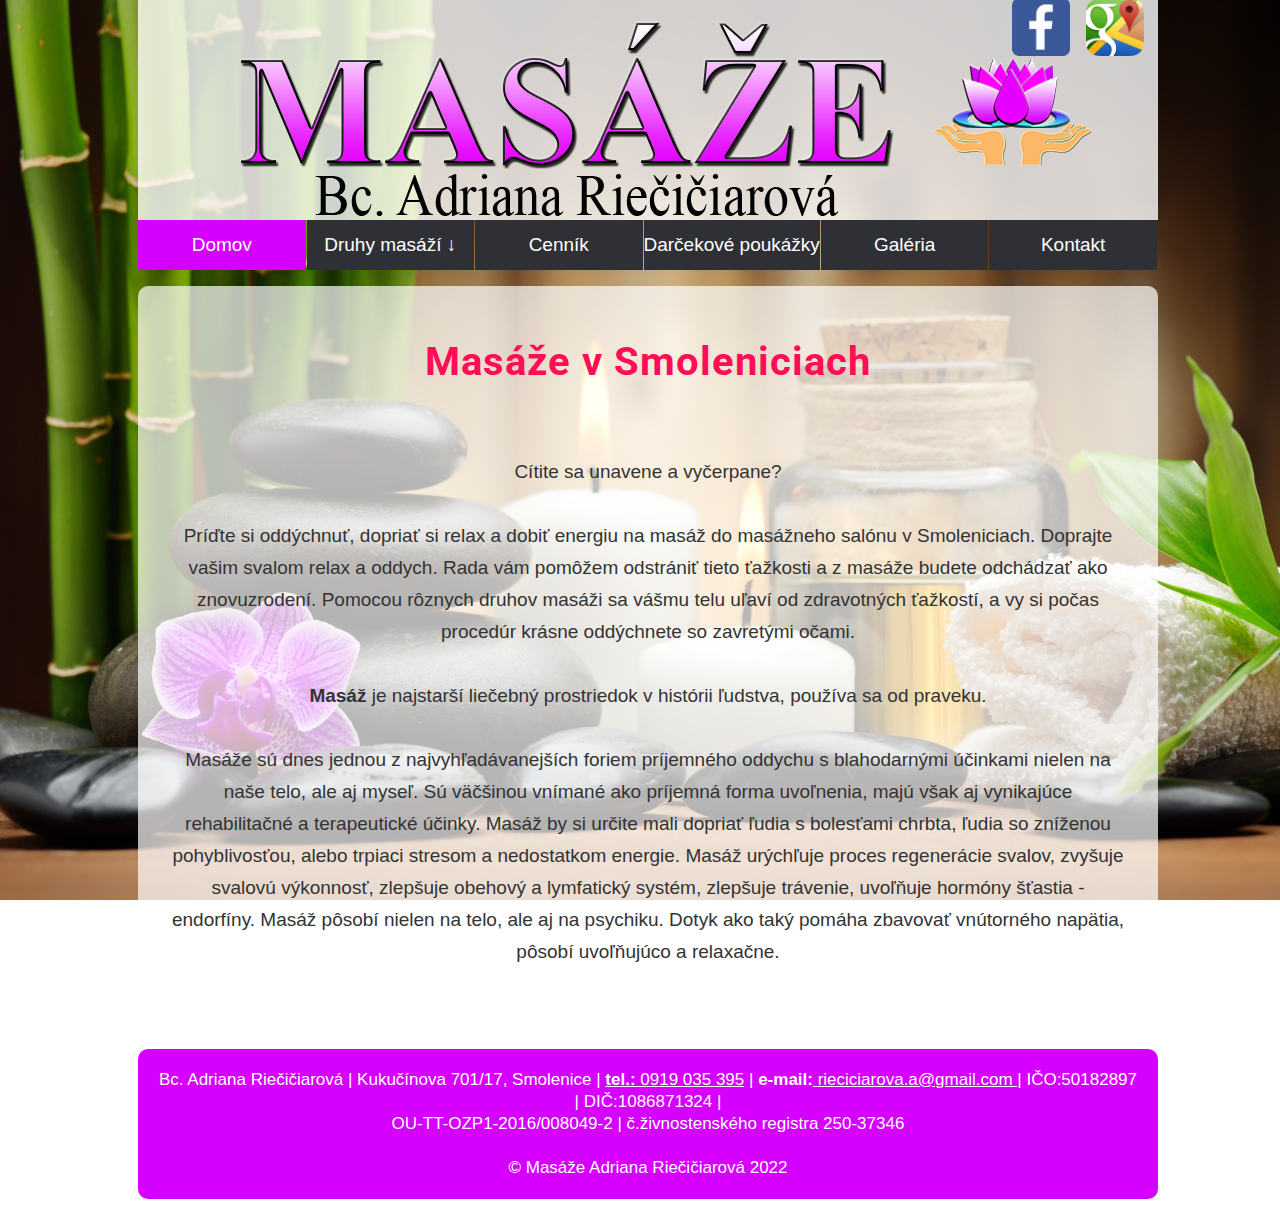
<file: index.html>
<!doctype html>
<html lang="sk">
<head>
	<meta name="viewport" content="width=device-width, initial-scale=1">
	<title>MASÁŽE Adriana</title>
	<meta charset="utf-8">
	<meta name="author" content="Adriana Riečičiarová" />
        <meta name="robots" content="all,follow" />
	<meta name="keywords" content="adriana riečičiarová, masérka, masáže, klasická masáž, klasická masáž obohatená lávovými kameňmi, športová masáž, lymfodrenáž celého tela,
         kozmetická lymfodrenáž tváre, reflexná masáž chodidla, medová detoxikačná masáž, masáž lávovými kameňmi, bankovanie, Smolenice, Trnava" />
	<meta name="description" content="Masáže Adriana. Masáže podľa vášho výberu." />
	<link href='http://fonts.googleapis.com/css?family=Roboto:400,900,100&amp;subset=latin,latin-ext' rel='stylesheet' type='text/css'>
	<link href='https://fonts.googleapis.com/css?family=Indie+Flower' rel='stylesheet' type='text/css'>
	<link href='https://fonts.googleapis.com/css?family=Architects+Daughter' rel='stylesheet' type='text/css'>
	<link href="style.css" rel="stylesheet" type="text/css">
	<link rel="icon" href="favicon.png" sizes="16x16 32x32" type="image/png">

<script type='text/javascript' src='http://code.jquery.com/jquery-1.7.1.js'></script>
<script>
/*! Main */
jQuery(document).ready(function($) {

    // Fixa navbar ao ultrapassa-lo
    var navbar = $('#menu'),
    		distance = navbar.offset().top,
        $window = $(window);

    $window.scroll(function() {
        if ($window.scrollTop() >= distance) {
            navbar.removeClass('f-nav').addClass('f-nav');
          	$("body").css("padding-top", "20px");
        } else {
            navbar.removeClass('f-nav');
            $("body").css("padding-top", "0px");
        }
    });
});
</script>
</head>

<body>

<div id="cont">
<header id="hore">
	<div id="ikonka_gm">
           <a href="https://www.google.sk/maps/place/Mas%C3%A1%C5%BEe:+Adriana+Rie%C4%8Di%C4%8Diarov%C3%A1/@48.5056113,17.4334858,17z/data=!3m1!4b1!4m5!3m4!1s0x476cbab499fd0895:0x59fc2cd4731784d7!8m2!3d48.5056113!4d17.4356745"> <img class="footer_icon" src="googlemaps.png" alt="Google Maps"> </a>
        </div>
        <div id="ikonka_fb">
           <a href="http://www.facebook.com/masazeadriana/"> <img class="footer_icon" src="facebook.png" alt="Facebook"> </a>
        </div>
	<div id="clearfix"></div>
	<img src="header4.png" alt="Masáže Bc.Adriana Riečičiarová" title="Masáže Bc.Adriana Riečičiarová">
</header>

<nav>
	<label for="show-menu" class="show-menu">Menu</label>
	<input type="checkbox" id="show-menu" role="button">
		<ul id="menu">
		<li class="menu1"><a href="index.html" class="active">Domov</a></li>
		<li class="menu1"><a href="#" class="menu1">Druhy masáží ↓</a>
			<ul class="hidden">
				<li><a href="masaze/klasicka-masaz.html">Klasická masáž</a></li>
				<li><a href="masaze/sportova-masaz.html">Športová masáž</a></li>
				<li><a href="masaze/lymfodrenaz-celeho-tela.html">Lymfodrenáž celého tela</a></li>
				<li><a href="masaze/kozmeticka-lymfodrenaz-tvare.html">Kozmetická lymfodrenáž tváre</a></li>
				<li><a href="masaze/reflexna-masaz-chodidla.html">Reflexná masáž chodidla</a></li>
				<li><a href="masaze/medova-detoxikacna-masaz.html">Medová detoxikačná masáž</a></li>
                                <li><a href="masaze/lavove-kamene.html">Masáž lávovými kameňmi</a></li>
                                <li><a href="masaze/bankovanie.html">Bankovanie</a></li>
				<li><a href="#">↑-------------------------------------↑</a>
			</ul>
		</li>
		<li class="menu1"><a href="cennik.html">Cenník</a></li>
		<li class="menu1"><a href="darcekove_poukazky.html" class="menu1">Darčekové poukážky</a></li>
		<li class="menu1"><a href="galeria.html">Galéria</a></li>
		<li class="menu1"><a href="kontakt.html" class="menu1">Kontakt</a></li>
	</ul>
</nav>
<br>
<br>
<br>

<section>
<h1>Masáže v Smoleniciach</h1>
<br>
    <p id="uvodny_text">Cítite sa unavene a vyčerpane?<br>
<br>
Príďte si oddýchnuť, dopriať si relax a dobiť energiu na masáž do masážneho salónu  v Smoleniciach. Doprajte vašim svalom relax a oddych. Rada vám pomôžem odstrániť tieto ťažkosti
a z masáže budete odchádzať ako znovuzrodení. Pomocou rôznych druhov masáži sa vášmu telu uľaví od zdravotných ťažkostí, a vy si počas procedúr krásne oddýchnete so zavretými
očami.<br>
<br>
<strong>Masáž</strong> je najstarší liečebný prostriedok v histórii ľudstva, používa sa od praveku.<br>
<br>
Masáže sú dnes jednou z najvyhľadávanejších foriem príjemného oddychu s blahodarnými účinkami nielen na naše telo, ale aj myseľ. Sú väčšinou vnímané ako príjemná forma uvoľnenia,
majú však aj vynikajúce rehabilitačné a terapeutické účinky. Masáž by si určite mali dopriať ľudia s bolesťami chrbta, ľudia so zníženou pohyblivosťou, alebo trpiaci stresom a
nedostatkom energie. Masáž urýchľuje proces regenerácie svalov, zvyšuje svalovú výkonnosť, zlepšuje obehový a lymfatický systém, zlepšuje trávenie, uvoľňuje hormóny šťastia -
endorfíny. Masáž pôsobí nielen na telo, ale aj na psychiku. Dotyk ako taký pomáha zbavovať vnútorného napätia, pôsobí uvoľňujúco a relaxačne.
     </p>

<a href="#"></a>
</section>

<footer>
          <p>Bc. Adriana Riečičiarová | Kukuč&iacute;nova 701/17, Smolenice | <a href="tel:+421 919 035 395"><strong>tel.:</strong>&nbsp;0919 035 395</a>
           | <strong>e-mail:</strong><a href="mailto:rieciciarova.a@gmail.com"> rieciciarova.a@gmail.com </a> | IČO:50182897 | DIČ:1086871324 |<br>
           OU-TT-OZP1-2016/008049-2 | č.živnostenského registra 250-37346<br>
            <br>
           &copy; Masáže Adriana Riečičiarová 2022
          </p>
</footer>

</div>
</body>
</html>
</file>
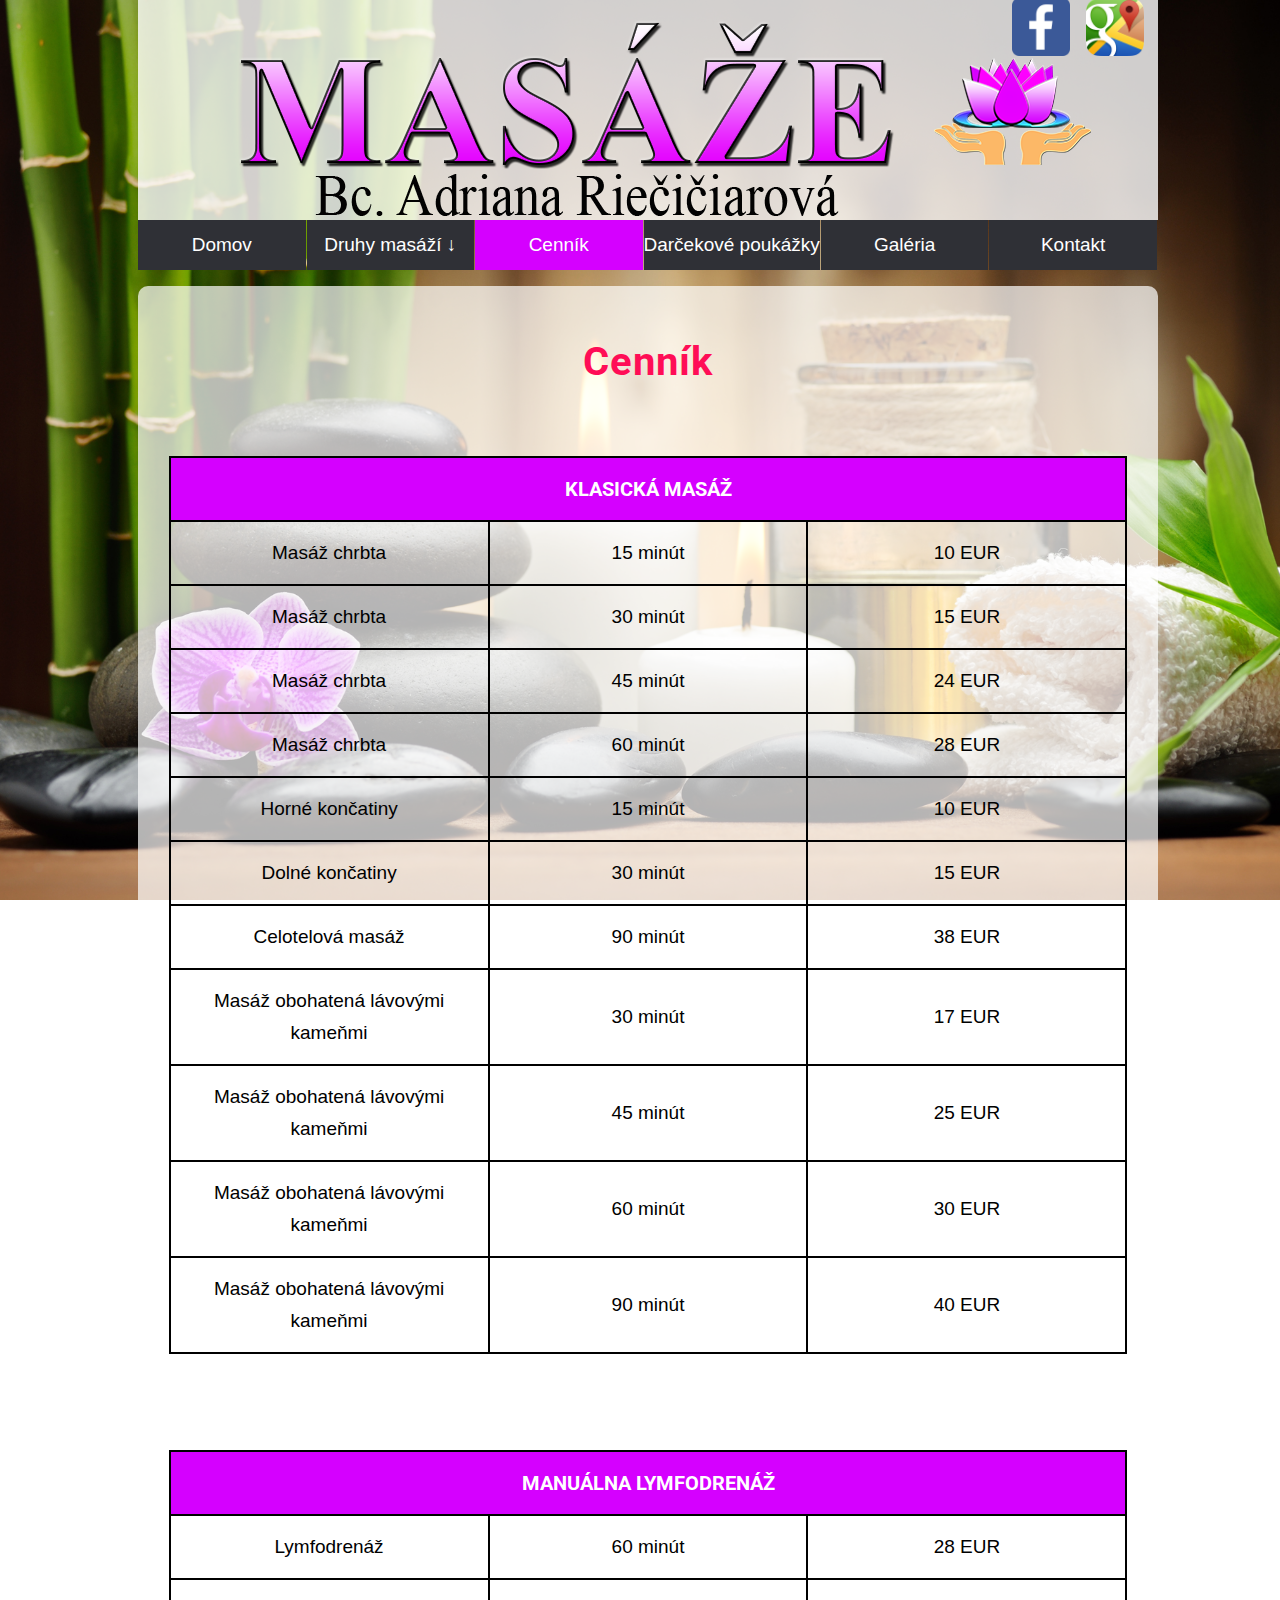
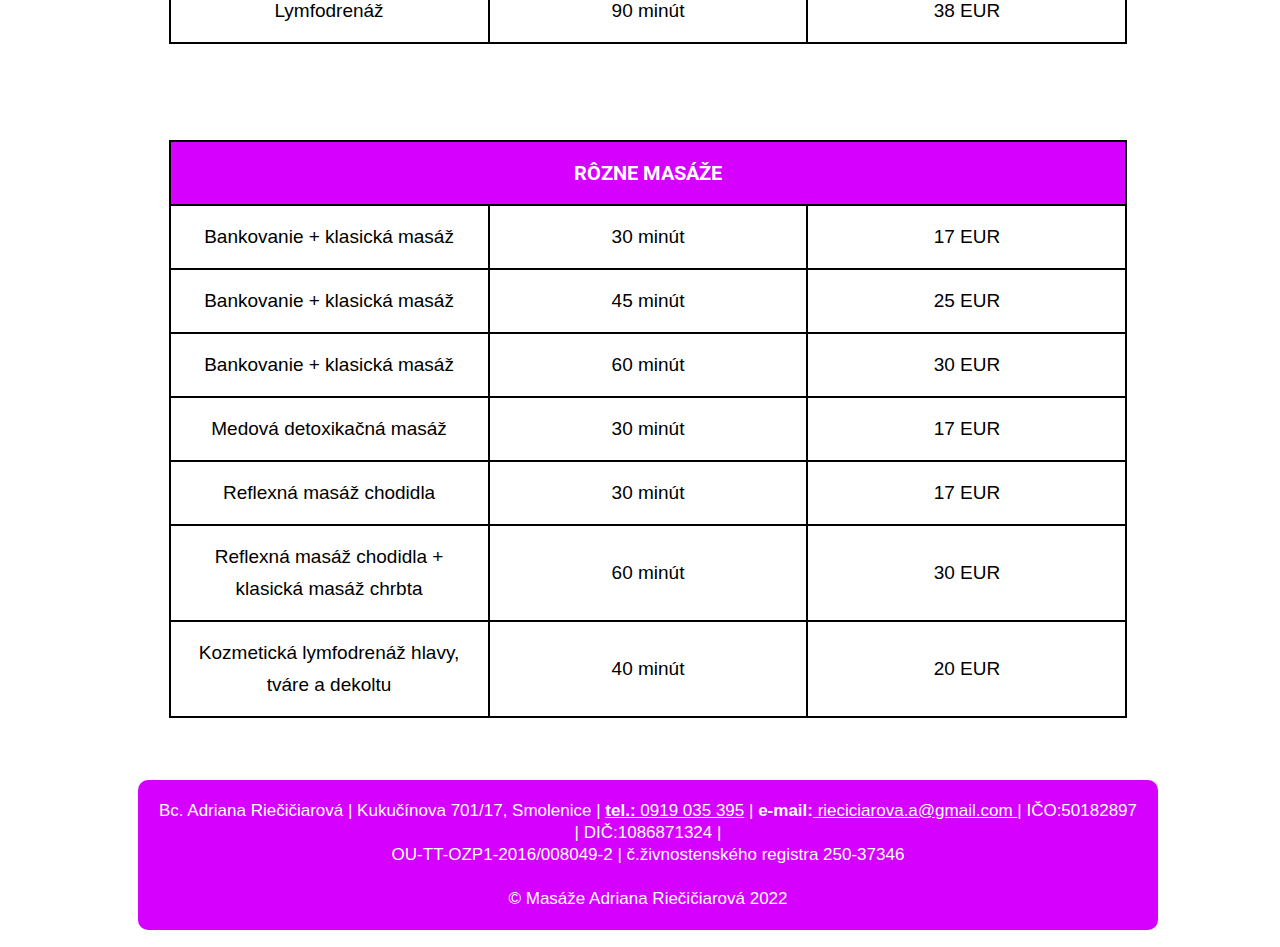
<file: cennik.html>
<!doctype html>
<html lang="sk">
<head>
<meta name="viewport" content="width=device-width, initial-scale=1">
<title>MASÁŽE Adriana</title>
<meta charset="utf-8">
<meta name="author" content="Adriana Riečičiarová" />
<meta name="robots" content="all,follow" />
<meta name="keywords" content="adriana riečičiarová, masérka, masáže, klasická masáž, klasická masáž obohatená lávovými kameňmi, športová masáž, lymfodrenáž celého tela,
 kozmetická lymfodrenáž tváre, reflexná masáž chodidla, medová detoxikačná masáž, masáž lávovými kameňmi, bankovanie, Smolenice, Trnava" />
<meta name="description" content="Masáže Adriana. Masáže podľa vášho výberu." />
<link href='http://fonts.googleapis.com/css?family=Roboto:400,900,100&amp;subset=latin,latin-ext' rel='stylesheet' type='text/css'>
<link href='https://fonts.googleapis.com/css?family=Indie+Flower' rel='stylesheet' type='text/css'>
<link href='https://fonts.googleapis.com/css?family=Architects+Daughter' rel='stylesheet' type='text/css'>
<link href="style.css" rel="stylesheet" type="text/css">
<link rel="icon" href="favicon.png" sizes="16x16 32x32" type="image/png">

<script type='text/javascript' src='http://code.jquery.com/jquery-1.7.1.js'></script>
<script>
/*! Main */
jQuery(document).ready(function($) {

    // Fixa navbar ao ultrapassa-lo
    var navbar = $('#menu'),
    		distance = navbar.offset().top,
        $window = $(window);

    $window.scroll(function() {
        if ($window.scrollTop() >= distance) {
            navbar.removeClass('f-nav').addClass('f-nav');
          	$("body").css("padding-top", "20px");
        } else {
            navbar.removeClass('f-nav');
            $("body").css("padding-top", "0px");
        }
    });
});
</script>
</head>

<body>

<div id="cont">
<header>
<div id="ikonka_gm"><a href="https://www.google.sk/maps/place/Mas%C3%A1%C5%BEe:+Adriana+Rie%C4%8Di%C4%8Diarov%C3%A1/@48.5056113,17.4334858,17z/data=!3m1!4b1!4m5!3m4!1s0x476cbab499fd0895:0x59fc2cd4731784d7!8m2!3d48.5056113!4d17.4356745"> <img class="footer_icon" src="googlemaps.png" alt="Google Maps"> </a>
</div>
<div id="ikonka_fb"><a href="http://www.facebook.com/masazeadriana/"><img alt="Facebook" src="facebook.png"></a></div>

<div id="clearfix"></div>
<img alt="Masáže Bc.Adriana Riečičiarová" src="header4.png" title="Masáže Bc.Adriana Riečičiarová">
</header>

<nav>
<label class="show-menu" for="show-menu">Menu</label> <input id="show-menu" type="checkbox" />
<ul id="menu">
	<li class="menu1"><a class="menu1" href="index.html">Domov</a></li>
	<li class="menu1"><a class="menu1" href="#">Druhy mas&aacute;ž&iacute; &darr;</a>
	<ul class="hidden">
		<li><a href="masaze/klasicka-masaz.html">Klasick&aacute; mas&aacute;ž</a></li>
		<li><a href="masaze/sportova-masaz.html">&Scaron;portov&aacute; mas&aacute;ž</a></li>
		<li><a href="masaze/lymfodrenaz-celeho-tela.html">Lymfodren&aacute;ž cel&eacute;ho tela</a></li>
		<li><a href="masaze/kozmeticka-lymfodrenaz-tvare.html">Kozmetick&aacute; lymfodren&aacute;ž tv&aacute;re</a></li>
		<li><a href="masaze/reflexna-masaz-chodidla.html">Reflexn&aacute; mas&aacute;ž chodidla</a></li>
		<li><a href="masaze/medova-detoxikacna-masaz.html">Medov&aacute; detoxikačn&aacute; mas&aacute;ž</a></li>
                <li><a href="masaze/lavove-kamene.html">Masáž lávovými kameňmi</a></li>
                <li><a href="masaze/bankovanie.html">Bankovanie</a></li>
		<li><a href="#">&uarr;-------------------------------------&uarr;</a></li>
	</ul>
	</li>
	<li class="menu1"><a class="active" href="cennik.html">Cenn&iacute;k</a></li>
	<li class="menu1"><a class="menu1" href="darcekove_poukazky.html">Darčekov&eacute; pouk&aacute;žky</a></li>
	<li class="menu1"><a href="galeria.html">Gal&eacute;ria</a></li>
	<li class="menu1"><a class="menu1" href="kontakt.html">Kontakt</a></li>
</ul>
</nav>

<br>
<br>
<br>

<section>
<div id="cennik">
<h1>Cenn&iacute;k</h1>
<br>
<table>
	<tbody>
		<tr>
			<th colspan="3">KLASICK&Aacute; MAS&Aacute;Ž</th>
		</tr>
                <tr>
			<td>Mas&aacute;ž chrbta</td>
			<td>15 min&uacute;t</td>
			<td>10 EUR</td>
		</tr>
		<tr>
			<td>Mas&aacute;ž chrbta</td>
			<td>30 min&uacute;t</td>
			<td>15 EUR</td>
		</tr>
        <tr>
            <td>Masáž chrbta</td>
            <td>45 minút</td>
            <td>24 EUR</td>
        </tr>
		<tr>
			<td>Mas&aacute;ž chrbta</td>
			<td>60 min&uacute;t</td>
			<td>28 EUR</td>
		</tr>
		<tr>
			<td>Horn&eacute; končatiny</td>
			<td>15 min&uacute;t</td>
			<td>10 EUR</td>
		</tr>
		<tr>
			<td>Doln&eacute; končatiny</td>
			<td>30 min&uacute;t</td>
			<td>15 EUR</td>
		</tr>
		<tr>
			<td>Celotelov&aacute; mas&aacute;ž</td>
			<td>90 min&uacute;t</td>
			<td>38 EUR</td>
		</tr>
        <tr>
			<td>Masáž obohatená lávovými kameňmi</td>
			<td>30 min&uacute;t</td>
			<td>17 EUR</td>
		</tr>
        <tr>
			<td>Masáž obohatená lávovými kameňmi</td>
			<td>45 min&uacute;t</td>
			<td>25 EUR</td>
		</tr>
        <tr>
			<td>Masáž obohatená lávovými kameňmi</td>
			<td>60 min&uacute;t</td>
			<td>30 EUR</td>
		</tr>
        <tr>
			<td>Masáž obohatená lávovými kameňmi</td>
			<td>90 min&uacute;t</td>
			<td>40 EUR</td>
		</tr>
	</tbody>
</table>
<br />
<br />
&nbsp;

<table>
	<tbody>
		<tr>
			<th colspan="3">MANU&Aacute;LNA LYMFODREN&Aacute;Ž</th>
		</tr>
		<tr>
			<td>Lymfodren&aacute;ž</td>
			<td>60 min&uacute;t</td>
			<td>28 EUR</td>
		</tr>
		<tr>
			<td>Lymfodren&aacute;ž</td>
			<td>90 min&uacute;t</td>
			<td>38 EUR</td>
		</tr>
	</tbody>
</table>
<br />
<br />
&nbsp;
<table>
	<tbody>
        <tr>
            <th colspan="3">RÔZNE MASÁŽE</th>
        </tr>
        <tr>
			<td>Bankovanie + klasická masáž</td>
			<td>30 minút</td>
			<td>17 EUR</td>
		</tr>
        <tr>
			<td>Bankovanie + klasická masáž</td>
			<td>45 minút</td>
			<td>25 EUR</td>
		</tr>
        <tr>
			<td>Bankovanie + klasická masáž</td>
			<td>60 minút</td>
			<td>30 EUR</td>
		</tr>
		<tr>
			<td>Medov&aacute; detoxikačn&aacute; mas&aacute;ž</td>
			<td>30 min&uacute;t</td>
			<td>17 EUR</td>
		</tr>
		<tr>
			<td>Reflexn&aacute; mas&aacute;ž chodidla</td>
			<td>30 min&uacute;t</td>
			<td>17 EUR</td>
		</tr>		
        <tr>
			<td>Reflexn&aacute; mas&aacute;ž chodidla + klasická masáž chrbta</td>
			<td>60 min&uacute;t</td>
			<td>30 EUR</td>
		</tr>
		<tr>
			<td>Kozmetick&aacute; lymfodren&aacute;ž hlavy, tv&aacute;re a dekoltu</td>
			<td>40 min&uacute;t</td>
			<td>20 EUR</td>
		</tr>
        </tbody>
</table>
</div>
</section>

<footer>
        <p>Bc. Adriana Riečičiarová | Kukuč&iacute;nova 701/17, Smolenice | <a href="tel:+421 919 035 395"><strong>tel.:</strong>&nbsp;0919 035 395</a>
         | <strong>e-mail:</strong><a href="mailto:rieciciarova.a@gmail.com"> rieciciarova.a@gmail.com </a> | IČO:50182897 | DIČ:1086871324 |<br>
           OU-TT-OZP1-2016/008049-2 | č.živnostenského registra 250-37346<br>
          <br>
         &copy; Mas&aacute;že Adriana Riečičiarová 2022
        </p>
</footer>
</div>
</body>
</html>
</file>
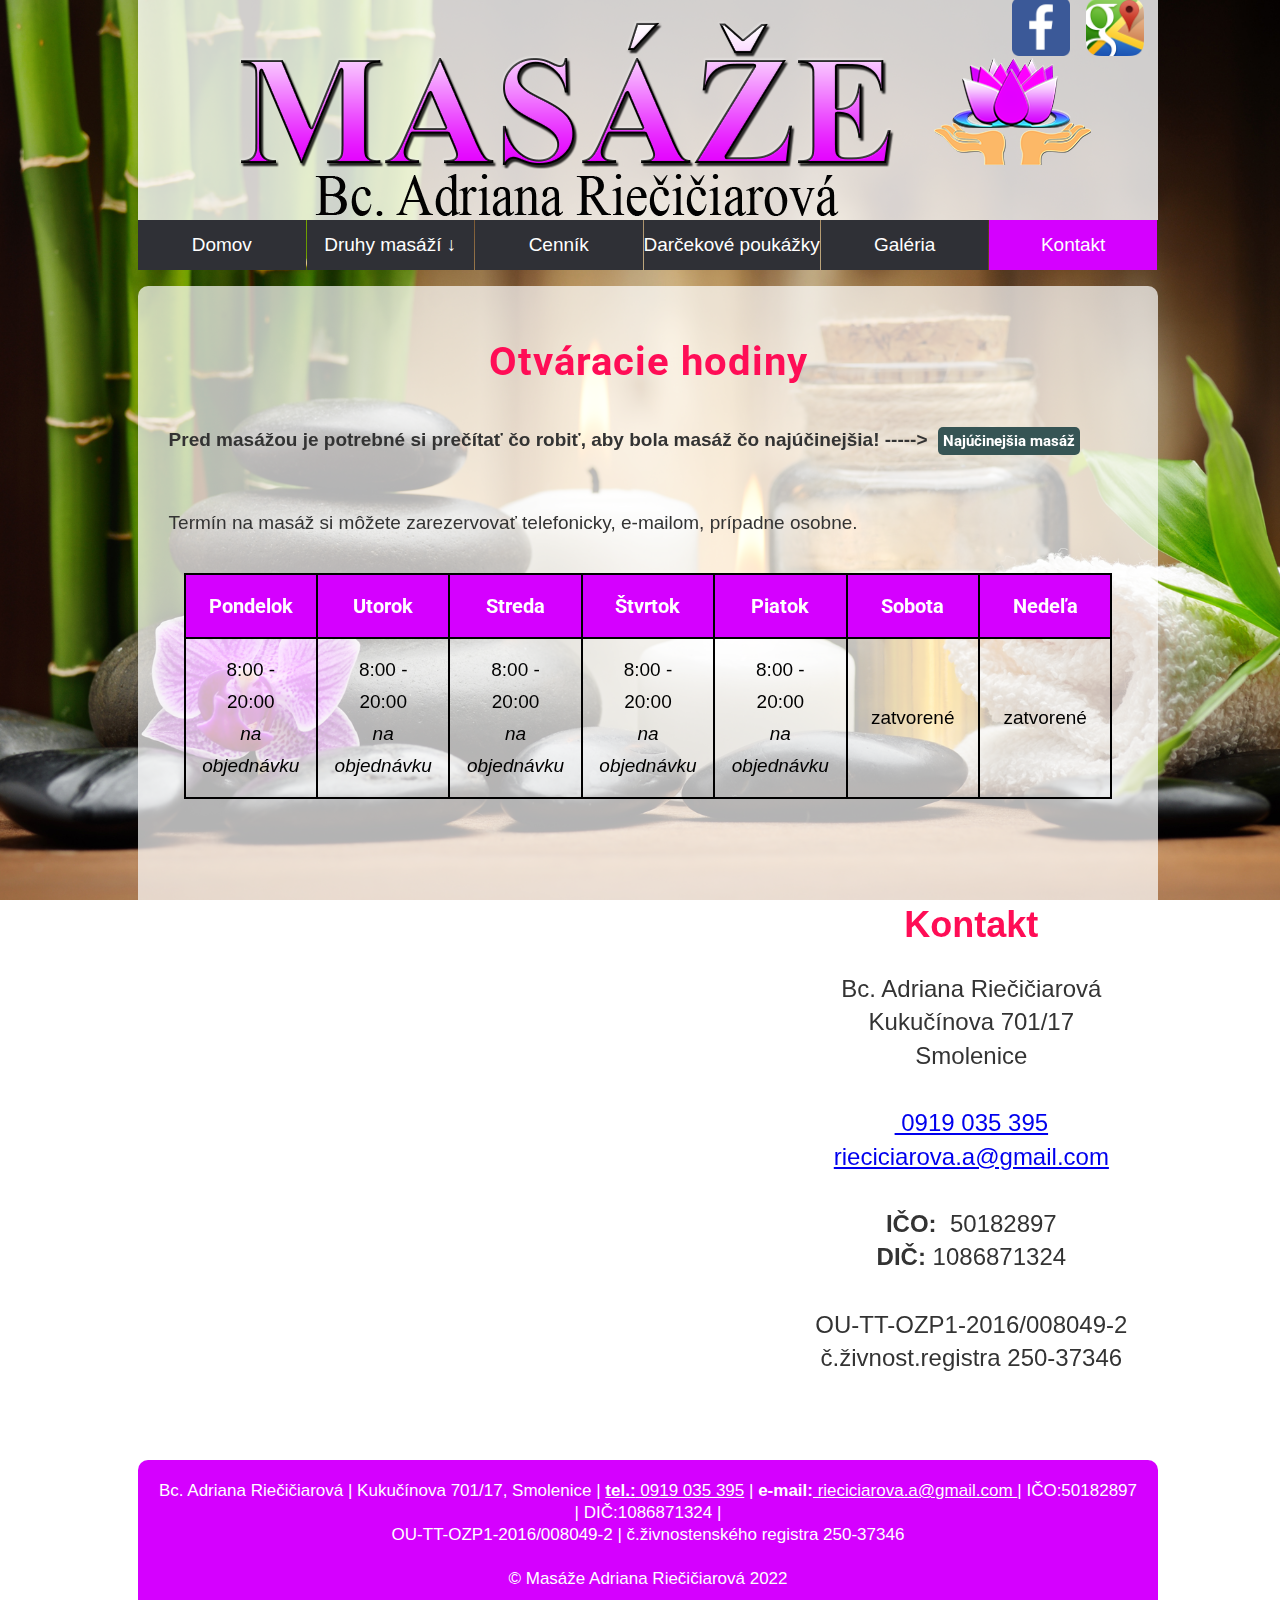
<file: kontakt.html>
<!doctype html>
<html lang="sk">
<head>
	<meta name="viewport" content="width=device-width, initial-scale=1, maximum-scale=1">
	<title>MASÁŽE Adriana</title>
	<meta charset="utf-8">
	<meta name="author" content="Adriana Riečičiarová" />
        <meta name="robots" content="all,follow" />
	<meta name="keywords" content="adriana riečičiarová, masérka, masáže, klasická masáž, klasická masáž obohatená lávovými kameňmi, športová masáž, lymfodrenáž celého tela,
         kozmetická lymfodrenáž tváre, reflexná masáž chodidla, medová detoxikačná masáž, masáž lávovými kameňmi, bankovanie, Smolenice, Trnava" />
	<meta name="description" content="Masáže Adriana. Masáže podľa vášho výberu." />
	<link href='http://fonts.googleapis.com/css?family=Roboto:400,900,100&amp;subset=latin,latin-ext' rel='stylesheet' type='text/css'>
	<link href='https://fonts.googleapis.com/css?family=Indie+Flower' rel='stylesheet' type='text/css'>
	<link href='https://fonts.googleapis.com/css?family=Architects+Daughter' rel='stylesheet' type='text/css'>
	<link href="style.css" rel="stylesheet" type="text/css">
	<link rel="icon" href="favicon.png" sizes="16x16 32x32" type="image/png">

<script type='text/javascript' src='http://code.jquery.com/jquery-1.7.1.js'></script>
<script>
/*! Main */
jQuery(document).ready(function($) {

    // Fixa navbar ao ultrapassa-lo
    var navbar = $('#menu'),
    		distance = navbar.offset().top,
        $window = $(window);

    $window.scroll(function() {
        if ($window.scrollTop() >= distance) {
            navbar.removeClass('f-nav').addClass('f-nav');
          	$("body").css("padding-top", "20px");
        } else {
            navbar.removeClass('f-nav');
            $("body").css("padding-top", "0px");
        }
    });
});
</script>
</head>

<body>
<div id="cont">
<header>
<div id="ikonka_gm">
<a href="https://www.google.sk/maps/place/Mas%C3%A1%C5%BEe:+Adriana+Rie%C4%8Di%C4%8Diarov%C3%A1/@48.5056113,17.4334858,17z/data=!3m1!4b1!4m5!3m4!1s0x476cbab499fd0895:0x59fc2cd4731784d7!8m2!3d48.5056113!4d17.4356745"> <img class="footer_icon" src="googlemaps.png" alt="Google Maps"> </a>
</div>
<div id="ikonka_fb">
<a href="http://www.facebook.com/masazeadriana/"> <img class="footer_icon" src="facebook.png" alt="Facebook"> </a>
</div>
	<div id="clearfix"></div>
<div id="logo">
	<img src="header4.png" alt="Masáže Bc.Adriana Riečičiarová" title="Masáže Bc.Adriana Riečičiarová">
</div>
</header>

<nav>
	<label for="show-menu" class="show-menu">Menu</label>
	<input type="checkbox" id="show-menu" role="button">
		<ul id="menu">
		<li class="menu1"><a href="index.html" class="menu1">Domov</a></li>
		<li class="menu1"><a href="#" class="menu1">Druhy masáží ↓</a>
			<ul class="hidden">
				<li><a href="masaze/klasicka-masaz.html">Klasická masáž</a></li>
				<li><a href="masaze/sportova-masaz.html">Športová masáž</a></li>
				<li><a href="masaze/lymfodrenaz-celeho-tela.html">Lymfodrenáž celého tela</a></li>
				<li><a href="masaze/kozmeticka-lymfodrenaz-tvare.html">Kozmetická lymfodrenáž tváre</a></li>
				<li><a href="masaze/reflexna-masaz-chodidla.html">Reflexná masáž chodidla</a></li>
				<li><a href="masaze/medova-detoxikacna-masaz.html">Medová detoxikačná masáž</a></li>
                                <li><a href="masaze/lavove-kamene.html">Masáž lávovými kameňmi</a></li>
                                <li><a href="masaze/bankovanie.html">Bankovanie</a></li>
				<li><a href="#">↑-------------------------------------↑</a>
			</ul>
		</li>
		<li class="menu1"><a href="cennik.html">Cenník</a></li>
		<li class="menu1"><a href="darcekove_poukazky.html" class="menu1">Darčekové poukážky</a></li>
		<li class="menu1"><a href="galeria.html" class="menu1">Galéria</a></li>
		<li class="menu1"><a href="kontakt.html" class="active">Kontakt</a></li>
	</ul>
</nav>

<br>
<br>
<br>

<section>
<div id="kontakt">

<h1>Otváracie hodiny</h1>

<p><b>Pred masážou je potrebné si prečítať čo robiť, aby bola masáž čo najúčinejšia! -----> &nbsp;<a href="najucinejsia-masaz.html">Najúčinejšia masáž</a></b></p>
<br>
<p>Termín na masáž si môžete zarezervovať telefonicky, e-mailom, prípadne osobne.</p>
<table>
	<tr>
		<th>Pondelok</th>
		<th>Utorok</th>
		<th>Streda</th>
		<th>Štvrtok</th>
		<th>Piatok</th>
		<th>Sobota</th>
		<th>Nedeľa</th>
	</tr>
	<tr>
		<td>8:00 - 20:00 <br>
			<i>na objednávku</i></td>
        <td>8:00 - 20:00 <br>
			<i>na objednávku</i></td>
		<td>8:00 - 20:00 <br>
			<i>na objednávku</i></td>
		<td>8:00 - 20:00 <br>
			<i>na objednávku</i></td>
		<td>8:00 - 20:00 <br>
			<i>na objednávku</i></td>
		<td>zatvorené</td>
		<td>zatvorené</td>
	</tr>
</table>
</div>
<br>
<br>
<div id="mapa">
<iframe src="https://www.google.com/maps/embed?pb=!1m18!1m12!1m3!1d1079.0983285825932!2d17.43258051513896!3d48.50581813342117!2m3!1f357.89165446559326!2f0!3f0!3m2!1i1024!2i768!
 4f20!3m3!1m2!1s0x476cbab499fd0895%3A0x59fc2cd4731784d7!2zTWFzw6HFvmU6IEFkcmlhbmEgSW5kcmnFoWtvdsOh!5e1!3m2!1ssk!2ssk!4v1459699414309" width="600" height="500" frameborder="0"
 style="border:0" allowfullscreen></iframe>
</div>


<aside>
<h2 style="color: #FF0D56">Kontakt</h2>
<p>
Bc. Adriana Riečičiarová <br>
Kukuč&iacute;nova 701/17 <br>
Smolenice <br>
<br>
<a href="tel:+421 919 035 395">&nbsp;0919 035 395</a> <br>
<a href="mailto:rieciciarova.a@gmail.com"> rieciciarova.a@gmail.com </a> <br>
<br>
<b>IČO:&nbsp;&nbsp;</b>50182897 <br>
<b>DIČ:&nbsp;</b>1086871324 <br>
<br>
OU-TT-OZP1-2016/008049-2 <br>
č.živnost.registra 250-37346
</p>
</aside>
<br>
<div id="clearfix"></div>
</section>

<footer>
        <p>Bc. Adriana Riečičiarová | Kukuč&iacute;nova 701/17, Smolenice | <a href="tel:+421 919 035 395"><b>tel.:</b>&nbsp;0919 035 395</a>
         | <b>e-mail:</b><a href="mailto:rieciciarova.a@gmail.com"> rieciciarova.a@gmail.com </a> | IČO:50182897 | DIČ:1086871324 |<br>
           OU-TT-OZP1-2016/008049-2 | č.živnostenského registra 250-37346<br>
          <br>
         &copy; Masáže Adriana Riečičiarová 2022
        </p>
</footer>

</body>
</html>
</file>
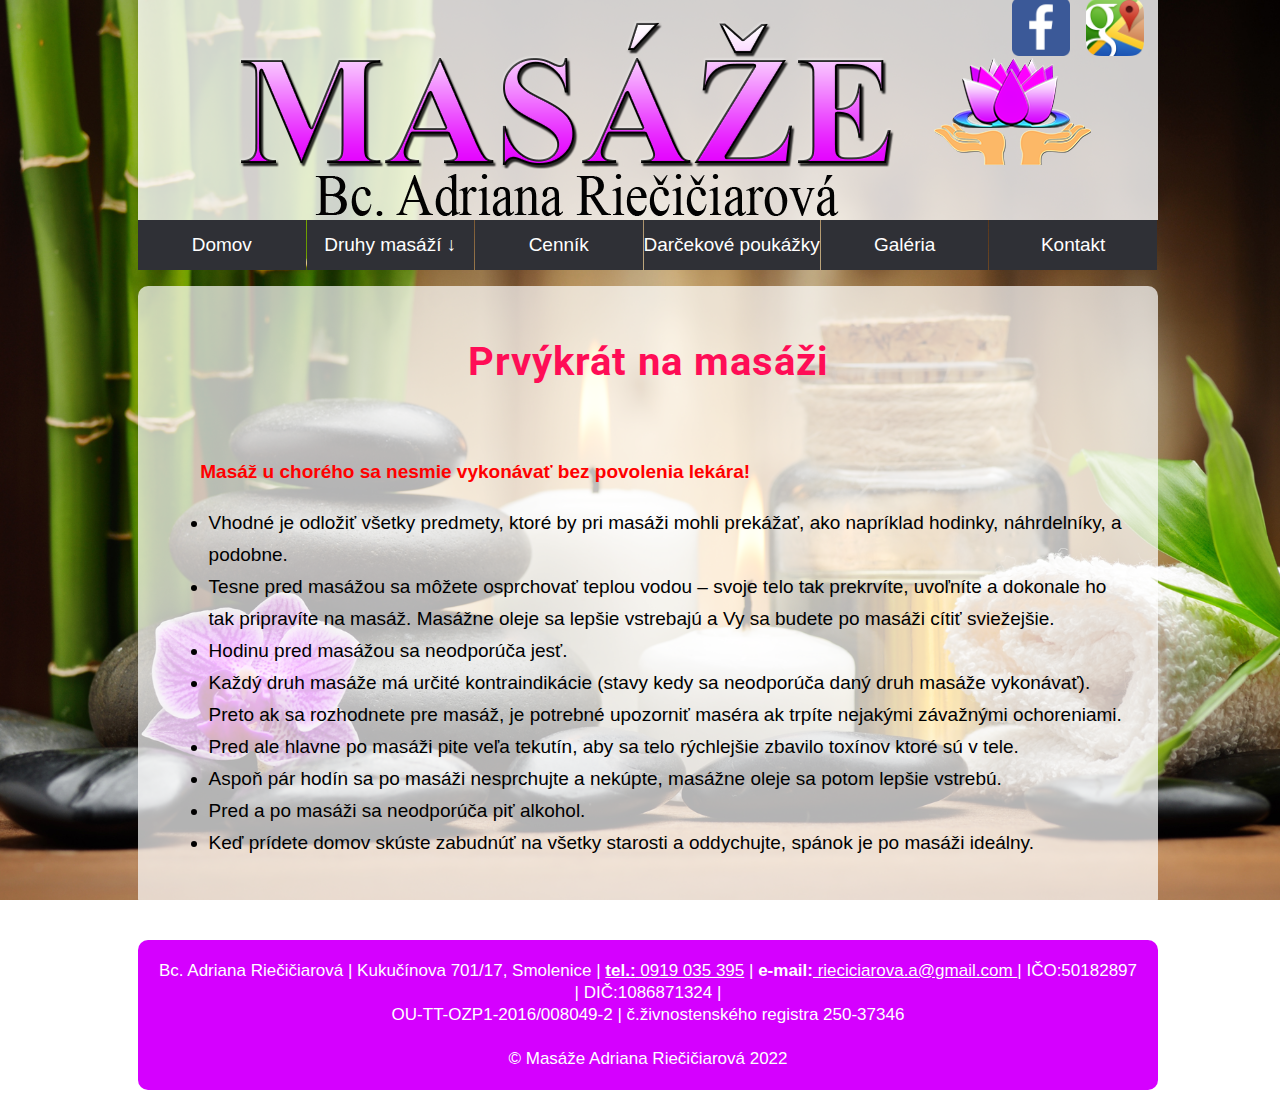
<file: najucinejsia-masaz.html>
<!doctype html>
<html lang="sk">
<head>
	<meta name="viewport" content="width=device-width, initial-scale=1, maximum-scale=1">
	<title>MASÁŽE Adriana</title>
	<meta charset="utf-8">
	<meta name="author" content="Adriana Riečičiarová" />
        <meta name="robots" content="all,follow" />
	<meta name="keywords" content="adriana riečičiarová, masérka, masáže, klasická masáž, klasická masáž obohatená lávovými kameňmi, športová masáž, lymfodrenáž celého tela,
         kozmetická lymfodrenáž tváre, reflexná masáž chodidla, medová detoxikačná masáž, masáž lávovými kameňmi, bankovanie, Smolenice, Trnava" />
	<meta name="description" content="Masáže Adriana. Masáže podľa vášho výberu." />
	<link href='http://fonts.googleapis.com/css?family=Roboto:400,900,100&amp;subset=latin,latin-ext' rel='stylesheet' type='text/css'>
	<link href='https://fonts.googleapis.com/css?family=Indie+Flower' rel='stylesheet' type='text/css'>
	<link href='https://fonts.googleapis.com/css?family=Architects+Daughter' rel='stylesheet' type='text/css'>
	<link href="style.css" rel="stylesheet" type="text/css">
	<link rel="icon" href="favicon.png" sizes="16x16 32x32" type="image/png">

<script type='text/javascript' src='http://code.jquery.com/jquery-1.7.1.js'></script>
<script>
/*! Main */
jQuery(document).ready(function($) {

    // Fixa navbar ao ultrapassa-lo
    var navbar = $('#menu'),
    		distance = navbar.offset().top,
        $window = $(window);

    $window.scroll(function() {
        if ($window.scrollTop() >= distance) {
            navbar.removeClass('f-nav').addClass('f-nav');
          	$("body").css("padding-top", "20px");
        } else {
            navbar.removeClass('f-nav');
            $("body").css("padding-top", "0px");
        }
    });
});
</script>
</head>

<body>

<div id="cont">

<header>
<div id="ikonka_gm">
<a href="https://www.google.sk/maps/place/Mas%C3%A1%C5%BEe:+Adriana+Rie%C4%8Di%C4%8Diarov%C3%A1/@48.5056113,17.4334858,17z/data=!3m1!4b1!4m5!3m4!1s0x476cbab499fd0895:0x59fc2cd4731784d7!8m2!3d48.5056113!4d17.4356745"> <img class="footer_icon" src="googlemaps.png" alt="Google Maps"> </a>
</div>
<div id="ikonka_fb">
<a href="http://www.facebook.com/masazeadriana/"> <img class="footer_icon" src="facebook.png" alt="Facebook"> </a>
</div>
	<div id="clearfix"></div>
<div id="logo">
	<img src="header4.png" alt="Masáže Bc.Adriana Riečičiarová" title="Masáže Bc.Adriana Riečičiarová">
</div>
</header>

<nav>
	<label for="show-menu" class="show-menu">Menu</label>
	<input type="checkbox" id="show-menu" role="button">
		<ul id="menu">
		<li class="menu1"><a href="index.html" class="menu1">Domov</a></li>
		<li class="menu1"><a href="#" class="menu1">Druhy masáží ↓</a>
			<ul class="hidden">
				<li><a href="masaze/klasicka-masaz.html">Klasická masáž</a></li>
				<li><a href="masaze/sportova-masaz.html">Športová masáž</a></li>
				<li><a href="masaze/lymfodrenaz-celeho-tela.html">Lymfodrenáž celého tela</a></li>
				<li><a href="masaze/kozmeticka-lymfodrenaz-tvare.html">Kozmetická lymfodrenáž tváre</a></li>
				<li><a href="masaze/reflexna-masaz-chodidla.html">Reflexná masáž chodidla</a></li>
				<li><a href="masaze/medova-detoxikacna-masaz.html">Medová detoxikačná masáž</a></li>
                                <li><a href="masaze/lavove-kamene.html">Masáž lávovými kameňmi</a></li>
                                <li><a href="masaze/bankovanie.html">Bankovanie</a></li>
				<li><a href="#">↑-------------------------------------↑</a>
			</ul>
		</li>
		<li class="menu1"><a href="cennik.html">Cenník</a></li>
		<li class="menu1"><a href="darcekove_poukazky.html" class="menu1">Darčekové poukážky</a></li>
		<li class="menu1"><a href="galeria.html" class="menu1">Galéria</a></li>
		<li class="menu1"><a href="kontakt.html" class="menu1">Kontakt</a></li>
	</ul>
</nav>

<br>
<br>
<br>

<div id="cont">

<section>

<h1>Prvýkrát na masáži</h1>
<br>
<span style="color: red; font-weight: bold; text-align: center"><b>&nbsp;&nbsp;&nbsp;&nbsp;&nbsp;&nbsp;Masáž u chorého sa nesmie vykonávať bez povolenia lekára!</b></span>
	<ul>
		<li>Vhodné je odložiť všetky predmety, ktoré by pri masáži mohli prekážať, ako napríklad hodinky,  náhrdelníky, a podobne.</li>
		<li>Tesne pred masážou sa môžete osprchovať teplou vodou – svoje telo tak prekrvíte, uvoľníte a dokonale ho tak pripravíte na masáž. Masážne oleje sa lepšie
                    vstrebajú a Vy sa budete po masáži cítiť sviežejšie.</li>
		<li>Hodinu pred masážou sa neodporúča jesť.</li>
		<li>Každý druh masáže má určité kontraindikácie (stavy kedy sa neodporúča daný druh masáže vykonávať). Preto ak sa rozhodnete pre masáž, je potrebné upozorniť
                    maséra ak trpíte nejakými závažnými ochoreniami. </li>
		<li>Pred ale hlavne po masáži pite veľa tekutín, aby sa telo rýchlejšie zbavilo toxínov ktoré sú v tele.</li>
		<li>Aspoň pár hodín sa po masáži nesprchujte a nekúpte, masážne oleje sa potom lepšie vstrebú.</li>
		<li>Pred a po masáži sa neodporúča piť alkohol.</li>
		<li>Keď prídete domov skúste zabudnúť na všetky starosti a oddychujte, spánok je po masáži ideálny.</li>
	</ul>
</section>

<footer>
        <p>Bc. Adriana Riečičiarová | Kukuč&iacute;nova 701/17, Smolenice | <a href="tel:+421 919 035 395"><b>tel.:</b>&nbsp;0919 035 395</a>
         | <b>e-mail:</b><a href="mailto:rieciciarova.a@gmail.com"> rieciciarova.a@gmail.com </a> | IČO:50182897 | DIČ:1086871324 |<br>
           OU-TT-OZP1-2016/008049-2 | č.živnostenského registra 250-37346<br>
          <br>
         &copy; Masáže Adriana Riečičiarová 2022
        </p>
</footer>

</div>
</body>
</html>
</file>
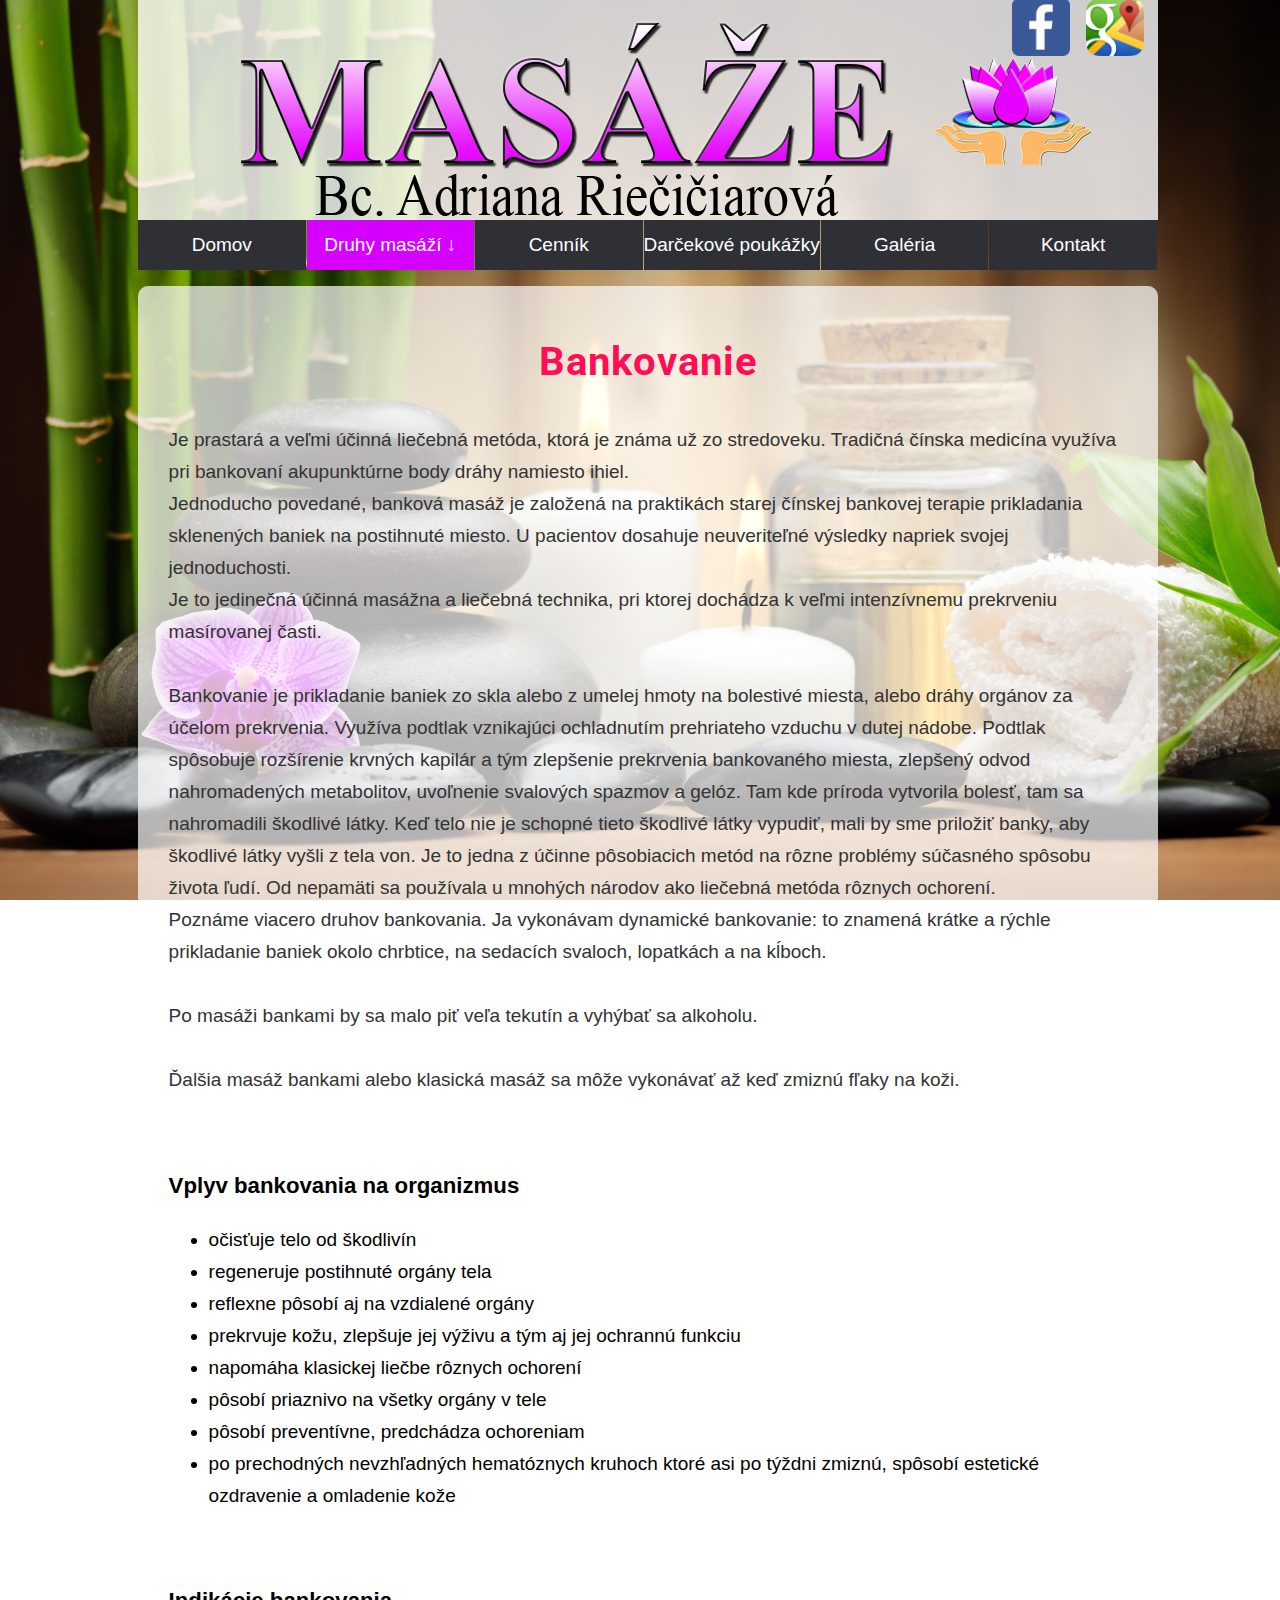
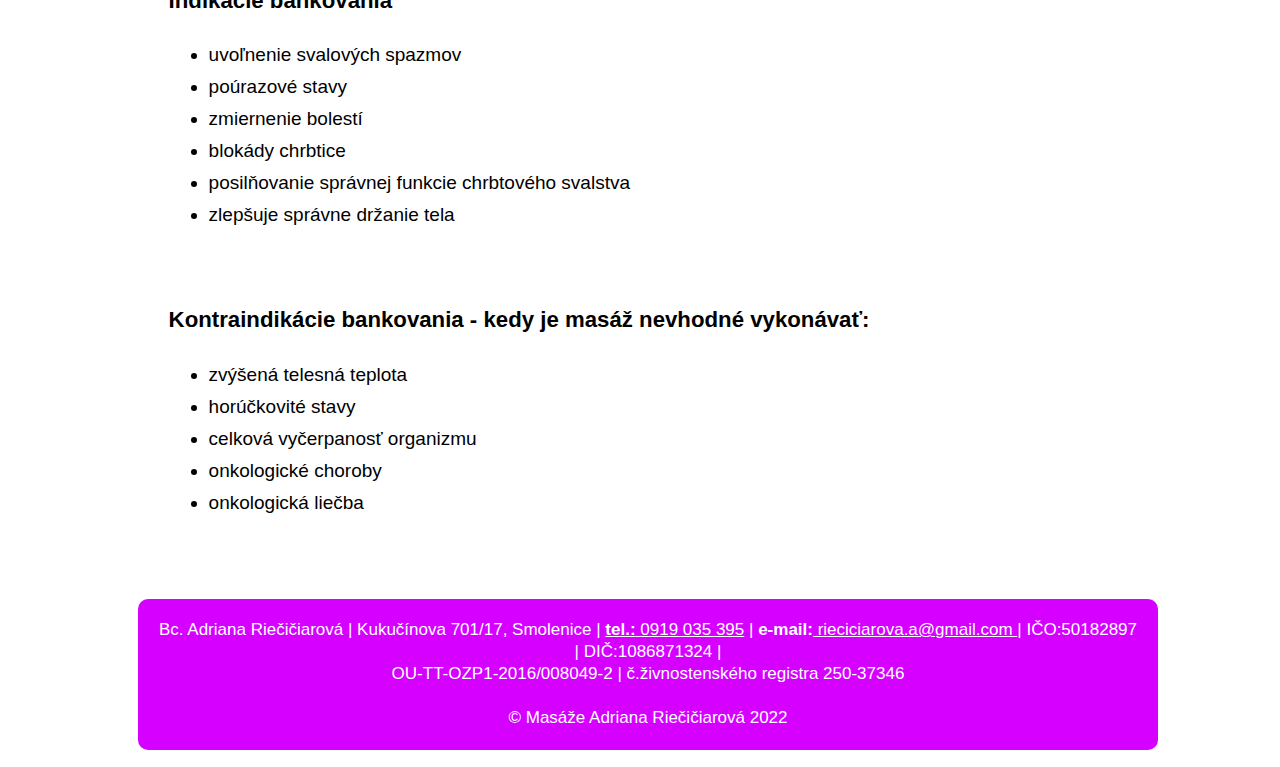
<file: masaze/bankovanie.html>
<!doctype html>
<html lang="sk">
<head>
	<meta name="viewport" content="width=device-width, initial-scale=1">
	<title>MASÁŽE Adriana</title>
	<meta charset="utf-8">
	<meta name="author" content="Adriana Riečičiarová" />
        <meta name="robots" content="all,follow" />
	<meta name="keywords" content="adriana riečičiarová, masérka, masáže, klasická masáž, klasická masáž obohatená lávovými kameňmi, športová masáž, lymfodrenáž celého tela,
         kozmetická lymfodrenáž tváre, reflexná masáž chodidla, medová detoxikačná masáž, masáž lávovými kameňmi, bankovanie, Smolenice, Trnava" />
	<meta name="description" content="Masáže Adriana. Masáže podľa vášho výberu." />
	<link href='http://fonts.googleapis.com/css?family=Roboto:400,900,100&amp;subset=latin,latin-ext' rel='stylesheet' type='text/css'>
	<link href='https://fonts.googleapis.com/css?family=Indie+Flower' rel='stylesheet' type='text/css'>
	<link href='https://fonts.googleapis.com/css?family=Architects+Daughter' rel='stylesheet' type='text/css'>
	<link href="..//style.css" rel="stylesheet" type="text/css">
	<link rel="icon" href="..//favicon.png" sizes="16x16 32x32" type="image/png">

<script type='text/javascript' src='http://code.jquery.com/jquery-1.7.1.js'></script>
<script>
/*! Main */
jQuery(document).ready(function($) {

    // Fixa navbar ao ultrapassa-lo
    var navbar = $('#menu'),
    		distance = navbar.offset().top,
        $window = $(window);

    $window.scroll(function() {
        if ($window.scrollTop() >= distance) {
            navbar.removeClass('f-nav').addClass('f-nav');
          	$("body").css("padding-top", "20px");
        } else {
            navbar.removeClass('f-nav');
            $("body").css("padding-top", "0px");
        }
    });
});
</script>
</head>

<body>

<div id="cont">

<header>
<div id="ikonka_gm">
<a href="https://www.google.sk/maps/place/Mas%C3%A1%C5%BEe:+Adriana+Rie%C4%8Di%C4%8Diarov%C3%A1/@48.5056113,17.4334858,17z/data=!3m1!4b1!4m5!3m4!1s0x476cbab499fd0895:0x59fc2cd4731784d7!8m2!3d48.5056113!4d17.4356745"> <img src="..//googlemaps.png" alt="Google Maps"> </a>
</div>
<div id="ikonka_fb">
<a href="http://www.facebook.com/masazeadriana/"> <img src="..//facebook.png" alt="Facebook"> </a>
</div>
	<div id="clearfix"></div>
<div id="logo">
	<img src="..//header4.png" alt="Masáže Bc.Adriana Riečičiarová" title="Masáže Bc.Adriana Riečičiarová">
</div>
</header>

<nav>
	<label for="show-menu" class="show-menu">Menu</label>
	<input type="checkbox" id="show-menu" role="button">
		<ul id="menu">
		<li class="menu1"><a href="..//index.html">Domov</a></li>
		<li class="menu1"><a href="#" class="active">Druhy masáží ↓</a>
			<ul class="hidden">
				<li><a href="klasicka-masaz.html">Klasická masáž</a></li>
				<li><a href="sportova-masaz.html">Športová masáž</a></li>
				<li><a href="lymfodrenaz-celeho-tela.html">Lymfodrenáž celého tela</a></li>
				<li><a href="kozmeticka-lymfodrenaz-tvare.html">Kozmetická lymfodrenáž tváre</a></li>
				<li><a href="reflexna-masaz-chodidla.html">Reflexná masáž chodidla</a></li>
				<li><a href="medova-detoxikacna-masaz.html">Medová detoxikačná masáž</a></li>
                                <li><a href="lavove-kamene.html">Masáž lávovými kameňmi</a></li>
                                <li><a href="bankovanie.html">Bankovanie</a></li>
				<li><a>↑-------------------------------------↑</a>
			</ul>
		</li>
		<li class="menu1"><a href="..//cennik.html">Cenník</a></li>
		<li class="menu1"><a href="..//darcekove_poukazky.html" class="menu1">Darčekové poukážky</a></li>
		<li class="menu1"><a href="..//galeria.html">Galéria</a></li>
		<li class="menu1"><a href="..//kontakt.html" class="menu1">Kontakt</a></li>
	</ul>
</nav>

<br>
<br>
<br>

<section>
<h1>Bankovanie</h1>
    <p>Je prastará a veľmi účinná liečebná metóda, ktorá je známa už zo stredoveku. Tradičná čínska medicína využíva pri bankovaní akupunktúrne body dráhy namiesto ihiel.<br>
Jednoducho povedané, banková masáž je založená na praktikách starej čínskej bankovej terapie prikladania sklenených baniek na postihnuté miesto. U pacientov dosahuje neuveriteľné
výsledky napriek svojej jednoduchosti.<br>
Je to jedinečná účinná masážna a liečebná technika, pri ktorej dochádza k veľmi intenzívnemu prekrveniu masírovanej časti.<br>
<br>
Bankovanie je prikladanie baniek zo skla alebo z umelej hmoty na bolestivé miesta, alebo dráhy orgánov za účelom prekrvenia. Využíva podtlak vznikajúci ochladnutím prehriateho
vzduchu v dutej nádobe. Podtlak spôsobuje rozšírenie krvných kapilár a tým zlepšenie prekrvenia bankovaného miesta, zlepšený odvod nahromadených metabolitov, uvoľnenie svalových
spazmov a gelóz. Tam kde príroda vytvorila bolesť, tam sa nahromadili škodlivé látky. Keď telo nie je schopné tieto škodlivé látky vypudiť, mali by sme priložiť banky, aby škodlivé
látky vyšli z tela von. Je to jedna z účinne pôsobiacich metód na rôzne problémy súčasného spôsobu života ľudí. Od nepamäti sa používala u mnohých národov ako liečebná metóda
rôznych ochorení.<br>
Poznáme viacero druhov bankovania. Ja vykonávam dynamické bankovanie: to znamená krátke a rýchle prikladanie baniek okolo chrbtice, na sedacích svaloch, lopatkách a na kĺboch.<br>
<br>
Po masáži bankami by sa malo piť veľa tekutín a vyhýbať sa alkoholu.<br>
<br>
Ďalšia masáž bankami alebo klasická masáž sa môže vykonávať až keď zmiznú fľaky na koži.
     </p>
<br>
<h3>Vplyv bankovania na organizmus</h3>
        <ul>
	        <li>očisťuje telo od škodlivín</li>
		<li>regeneruje postihnuté orgány tela</li>
		<li>reflexne pôsobí aj na vzdialené orgány</li>
		<li>prekrvuje kožu, zlepšuje jej výživu a tým aj jej ochrannú funkciu</li>
                <li>napomáha klasickej liečbe rôznych ochorení</li>
                <li>pôsobí priaznivo na všetky orgány v tele</li>
                <li>pôsobí preventívne, predchádza ochoreniam</li>
                <li>po prechodných nevzhľadných hematóznych kruhoch ktoré asi po týždni zmiznú, spôsobí estetické ozdravenie a omladenie kože</li>
	</ul>
<br>
<h3>Indikácie bankovania</h3>
        <ul>
	        <li>uvoľnenie svalových spazmov</li>
		<li>poúrazové stavy</li>
		<li>zmiernenie bolestí</li>
		<li>blokády chrbtice</li>
                <li>posilňovanie správnej funkcie chrbtového svalstva</li>
                <li>zlepšuje správne držanie tela</li>
         </ul>
<br>
<h3>Kontraindikácie bankovania - kedy je masáž nevhodné vykonávať:</h3>
         <ul>
	        <li>zvýšená telesná teplota</li>
		<li>horúčkovité stavy</li>
		<li>celková vyčerpanosť organizmu</li>
		<li>onkologické choroby</li>
                <li>onkologická liečba</li>
         </ul>

</section>

<footer>
        <p>Bc. Adriana Riečičiarová | Kukuč&iacute;nova 701/17, Smolenice | <a href="tel:+421 919 035 395"><strong>tel.:</strong>&nbsp;0919 035 395</a>
          | <strong>e-mail:</strong><a href="mailto:rieciciarova.a@gmail.com"> rieciciarova.a@gmail.com </a> | IČO:50182897 | DIČ:1086871324 |<br>
           OU-TT-OZP1-2016/008049-2 | č.živnostenského registra 250-37346<br>
          <br>
          &copy; Masáže Adriana Riečičiarová 2022
        </p>
</footer>

</div>
</body>
</html>
</file>
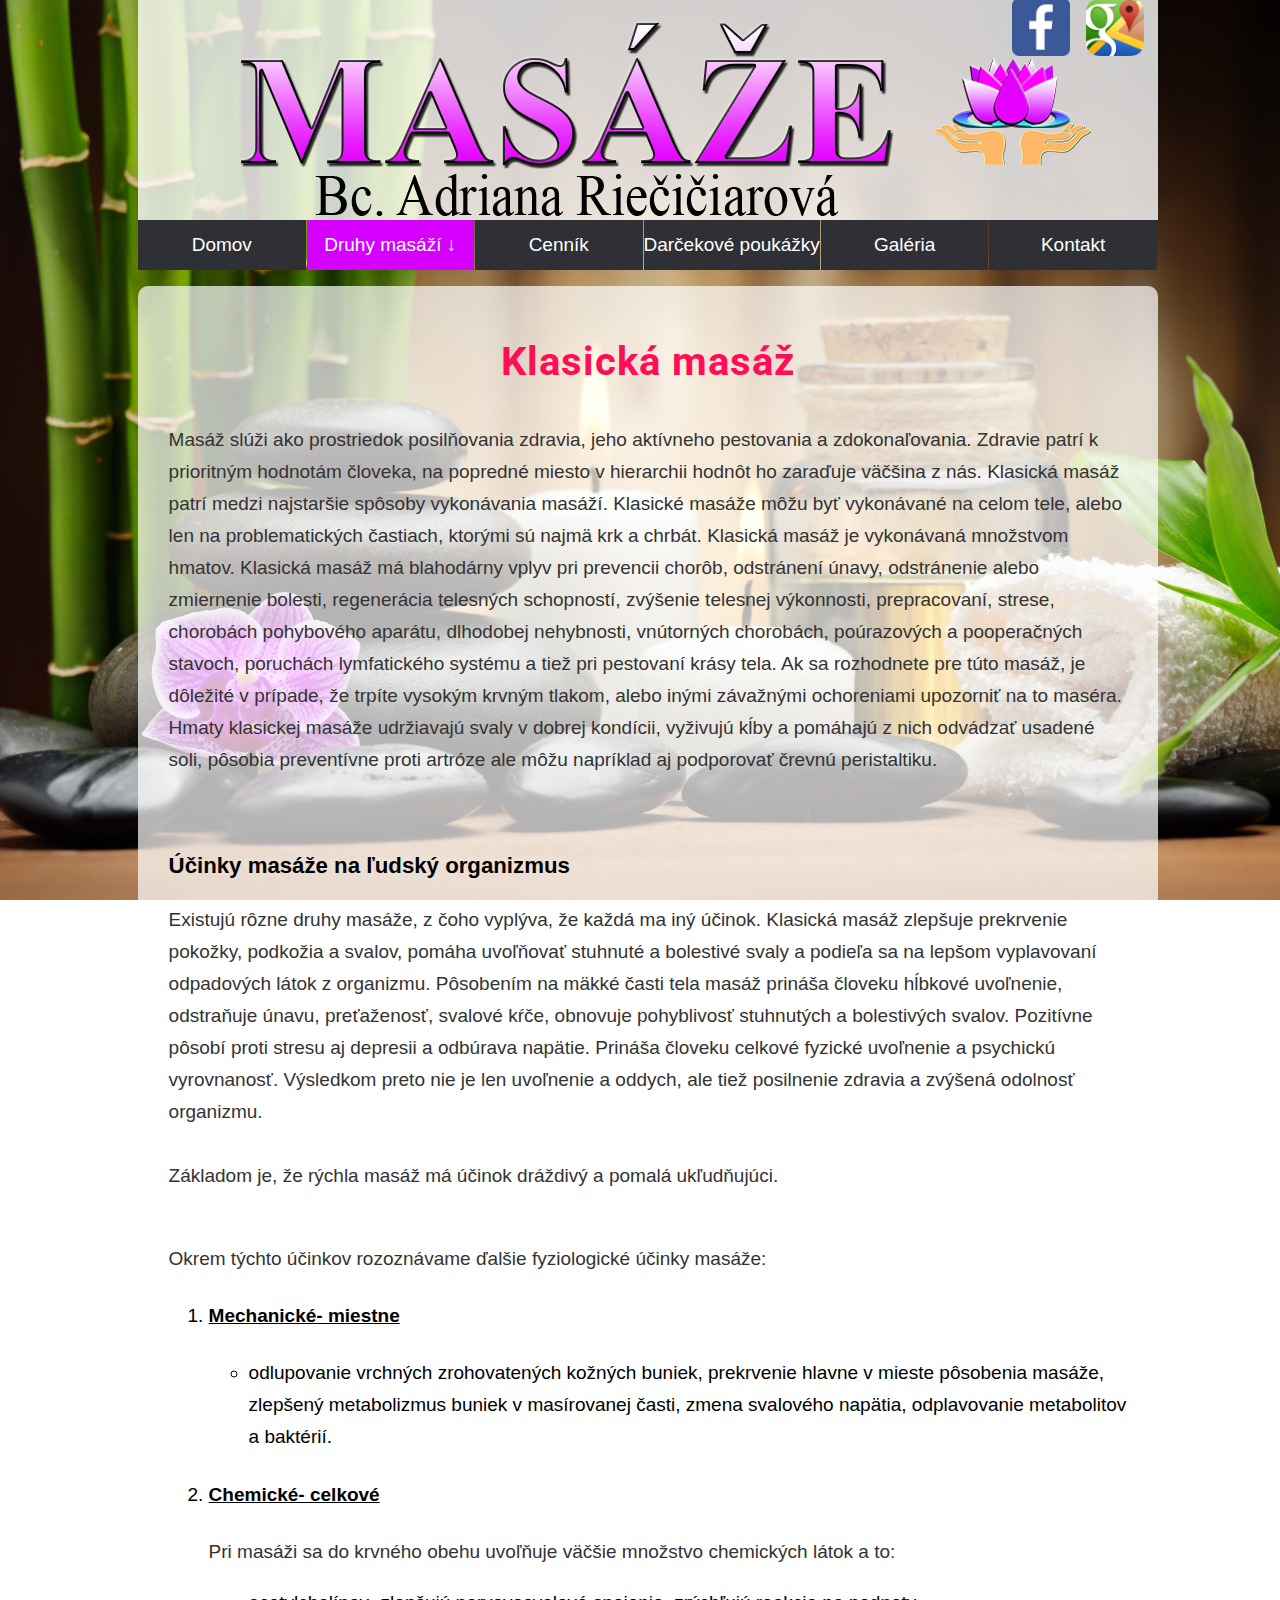
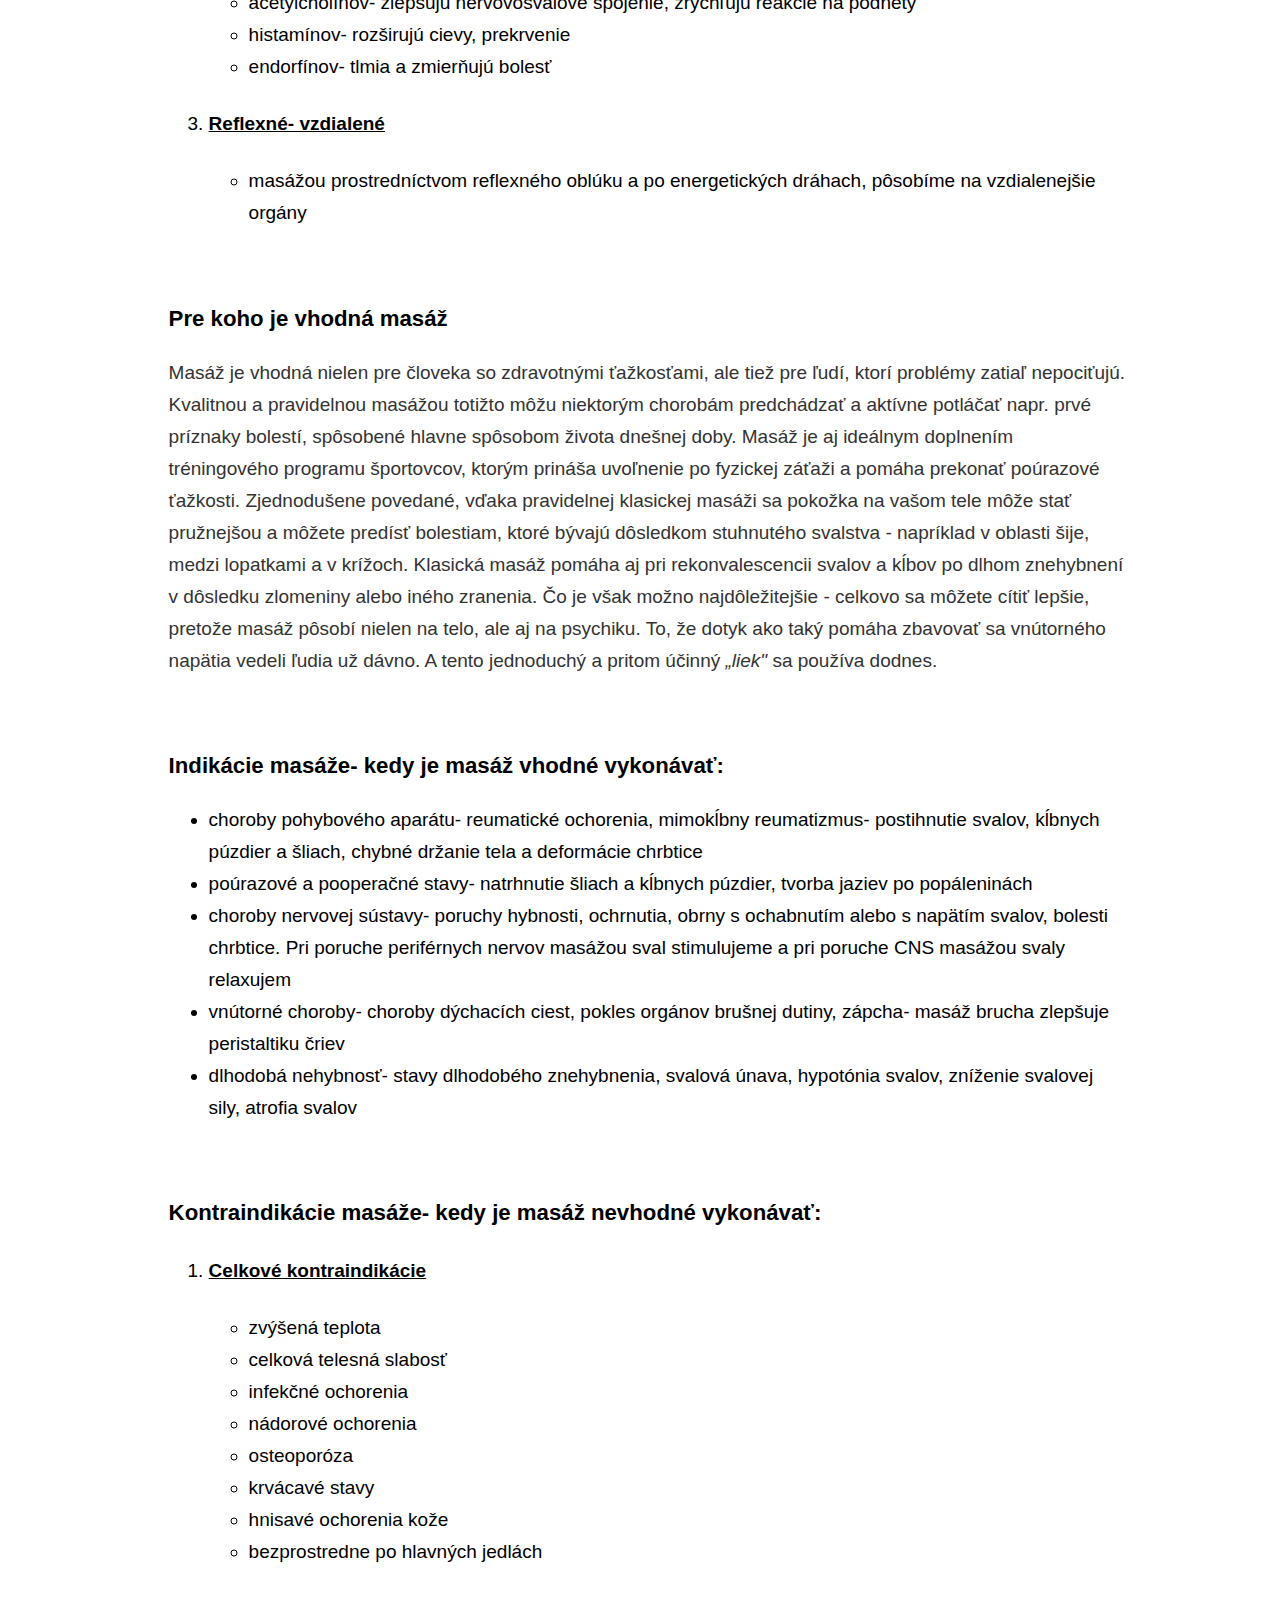
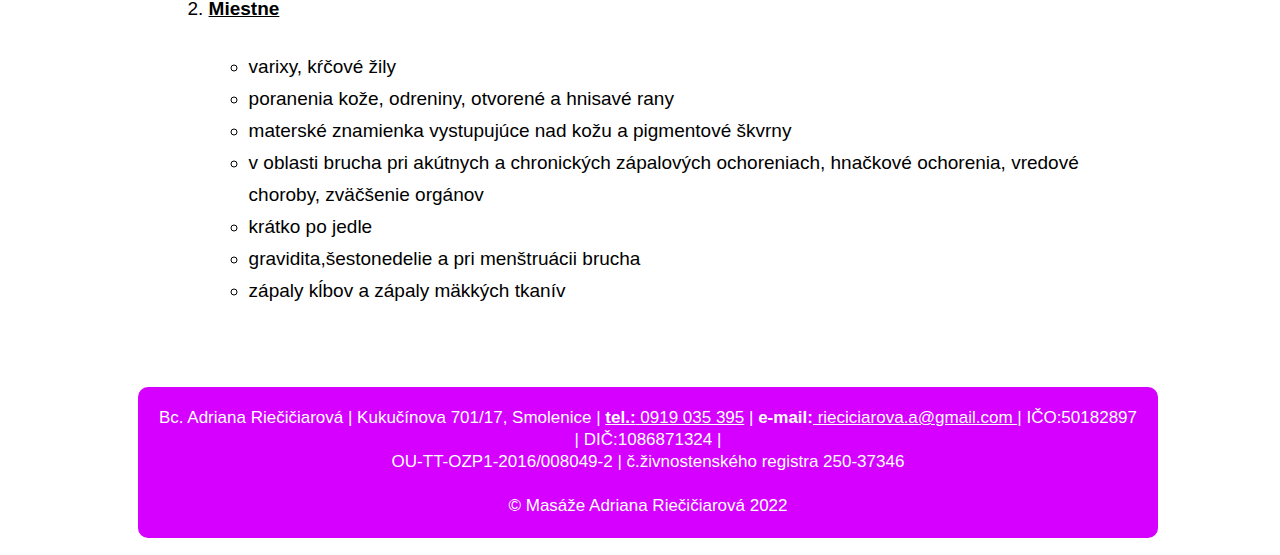
<file: masaze/klasicka-masaz.html>
<!doctype html>
<html lang="sk">
<head>
	<meta name="viewport" content="width=device-width, initial-scale=1">
	<title>MASÁŽE Adriana</title>
	<meta charset="utf-8">
	<meta name="author" content="Adriana Riečičiarová" />
        <meta name="robots" content="all,follow" />
	<meta name="keywords" content="adriana riečičiarová, masérka, masáže, klasická masáž, klasická masáž obohatená lávovými kameňmi, športová masáž, lymfodrenáž celého tela,
         kozmetická lymfodrenáž tváre, reflexná masáž chodidla, medová detoxikačná masáž, masáž lávovými kameňmi, bankovanie, Smolenice, Trnava" />
	<meta name="description" content="Masáže Adriana. Masáže podľa vášho výberu." />
	<link href='http://fonts.googleapis.com/css?family=Roboto:400,900,100&amp;subset=latin,latin-ext' rel='stylesheet' type='text/css'>
	<link href='https://fonts.googleapis.com/css?family=Indie+Flower' rel='stylesheet' type='text/css'>
	<link href='https://fonts.googleapis.com/css?family=Architects+Daughter' rel='stylesheet' type='text/css'>
	<link href="..//style.css" rel="stylesheet" type="text/css">
	<link rel="icon" href="..//favicon.png" sizes="16x16 32x32" type="image/png">

<script type='text/javascript' src='http://code.jquery.com/jquery-1.7.1.js'></script>
<script>
/*! Main */
jQuery(document).ready(function($) {

    // Fixa navbar ao ultrapassa-lo
    var navbar = $('#menu'),
    		distance = navbar.offset().top,
        $window = $(window);

    $window.scroll(function() {
        if ($window.scrollTop() >= distance) {
            navbar.removeClass('f-nav').addClass('f-nav');
          	$("body").css("padding-top", "20px");
        } else {
            navbar.removeClass('f-nav');
            $("body").css("padding-top", "0px");
        }
    });
});
</script>
</head>

<body>

<div id="cont">

<header>
<div id="ikonka_gm">
<a href="https://www.google.sk/maps/place/Mas%C3%A1%C5%BEe:+Adriana+Rie%C4%8Di%C4%8Diarov%C3%A1/@48.5056113,17.4334858,17z/data=!3m1!4b1!4m5!3m4!1s0x476cbab499fd0895:0x59fc2cd4731784d7!8m2!3d48.5056113!4d17.4356745"> <img src="..//googlemaps.png" alt="Google Maps"> </a>
</div>
<div id="ikonka_fb">
<a href="http://www.facebook.com/masazeadriana/"> <img src="..//facebook.png" alt="Facebook"> </a>
</div>
	<div id="clearfix"></div>
<div id="logo">
	<img src="..//header4.png" alt="Masáže Bc.Adriana Riečičiarová" title="Masáže Bc.Adriana Riečičiarová">
</div>
</header>

<nav>
	<label for="show-menu" class="show-menu">Menu</label>
	<input type="checkbox" id="show-menu" role="button">
		<ul id="menu">
		<li class="menu1"><a href="..//index.html">Domov</a></li>
		<li class="menu1"><a href="#" class="active">Druhy masáží ↓</a>
			<ul class="hidden">
				<li><a href="klasicka-masaz.html">Klasická masáž</a></li>
				<li><a href="sportova-masaz.html">Športová masáž</a></li>
				<li><a href="lymfodrenaz-celeho-tela.html">Lymfodrenáž celého tela</a></li>
				<li><a href="kozmeticka-lymfodrenaz-tvare.html">Kozmetická lymfodrenáž tváre</a></li>
				<li><a href="reflexna-masaz-chodidla.html">Reflexná masáž chodidla</a></li>
				<li><a href="medova-detoxikacna-masaz.html">Medová detoxikačná masáž</a></li>
                                <li><a href="lavove-kamene.html">Masáž lávovými kameňmi</a></li>
                                <li><a href="bankovanie.html">Bankovanie</a></li>
				<li><a>↑-------------------------------------↑</a>
			</ul>
		</li>
		<li class="menu1"><a href="..//cennik.html">Cenník</a></li>
		<li class="menu1"><a href="..//darcekove_poukazky.html" class="menu1">Darčekové poukážky</a></li>
		<li class="menu1"><a href="..//galeria.html">Galéria</a></li>
		<li class="menu1"><a href="..//kontakt.html" class="menu1">Kontakt</a></li>
	</ul>
</nav>

<br>
<br>
<br>

<section>
<h1>Klasická masáž</h1>
	<p>Masáž slúži ako prostriedok posilňovania zdravia, jeho aktívneho pestovania a zdokonaľovania. Zdravie patrí k prioritným hodnotám človeka, na popredné miesto v
hierarchii hodnôt ho zaraďuje väčšina z nás.
Klasická masáž patrí medzi najstaršie spôsoby vykonávania masáží. Klasické masáže môžu byť vykonávané na celom tele, alebo len na problematických častiach, ktorými sú najmä krk a
chrbát.
Klasická masáž je vykonávaná množstvom hmatov. Klasická masáž má blahodárny vplyv pri prevencii chorôb, odstránení únavy, odstránenie alebo zmiernenie bolesti, regenerácia
telesných schopností, zvýšenie telesnej výkonnosti, prepracovaní, strese, chorobách pohybového aparátu, dlhodobej nehybnosti, vnútorných chorobách, poúrazových a pooperačných
stavoch, poruchách lymfatického systému a tiež pri pestovaní krásy tela. Ak sa rozhodnete pre túto masáž, je dôležité v prípade, že trpíte vysokým krvným tlakom, alebo inými
závažnými ochoreniami upozorniť na to maséra.
Hmaty klasickej masáže udržiavajú svaly v dobrej kondícii, vyživujú kĺby a pomáhajú z nich odvádzať usadené soli, pôsobia preventívne proti artróze ale môžu napríklad aj podporovať
črevnú peristaltiku.
        </p><br>
<h3>Účinky masáže na ľudský organizmus</h3>
	<p>Existujú rôzne druhy masáže, z čoho vyplýva, že každá ma iný účinok. Klasická masáž zlepšuje prekrvenie pokožky, podkožia a svalov, pomáha uvoľňovať stuhnuté a bolestivé
svaly a podieľa sa na lepšom vyplavovaní odpadových látok z organizmu. Pôsobením na mäkké časti tela masáž prináša človeku hĺbkové uvoľnenie, odstraňuje únavu, preťaženosť, svalové
kŕče, obnovuje pohyblivosť stuhnutých a bolestivých svalov. Pozitívne pôsobí proti stresu aj depresii a odbúrava napätie. Prináša človeku celkové fyzické uvoľnenie a psychickú
vyrovnanosť. Výsledkom preto nie je len uvoľnenie a oddych, ale tiež posilnenie zdravia a zvýšená odolnosť organizmu. <br>
<br>
Základom je, že rýchla masáž má účinok dráždivý a pomalá ukľudňujúci. <br>
        </p>
<br>
        <p>Okrem týchto účinkov rozoznávame ďalšie fyziologické účinky masáže:
          <ol>
              <li>
                  <h4><u>Mechanické- miestne</u></h4>
              </li>
	           <ul>
		       <li>odlupovanie vrchných zrohovatených kožných buniek, prekrvenie hlavne v mieste pôsobenia masáže, zlepšený metabolizmus buniek v masírovanej časti, zmena
                           svalového napätia, odplavovanie metabolitov a baktérií.
                       </li>
	           </ul>
              <li>
                  <h4><u>Chemické- celkové</u></h4>
              </li>
	              <p>Pri masáži sa do krvného obehu uvoľňuje väčšie množstvo chemických látok a to:
                         <ul>
                             <li>acetylcholínov- zlepšujú nervovosvalové spojenie, zrýchľujú reakcie na podnety</li>
                             <li>histamínov- rozširujú cievy, prekrvenie</li>
                             <li>endorfínov- tlmia a zmierňujú bolesť</li>
                         </ul>
                      </p>
	      <li>
                  <h4><u>Reflexné- vzdialené</u></h4>
              </li>
	              <ul>
		          <li>masážou prostredníctvom reflexného oblúku a po energetických dráhach, pôsobíme na vzdialenejšie orgány</li>
	              </ul>
          </ol>
<br>
<h3>Pre koho je vhodná masáž</h3>
	<p>Masáž je vhodná nielen pre človeka so zdravotnými ťažkosťami, ale tiež pre ľudí, ktorí problémy zatiaľ nepociťujú. Kvalitnou a pravidelnou masážou totižto môžu
        niektorým chorobám predchádzať a aktívne potláčať napr. prvé príznaky bolestí, spôsobené hlavne spôsobom života dnešnej doby. Masáž je aj ideálnym doplnením tréningového
        programu športovcov, ktorým prináša uvoľnenie po fyzickej záťaži a pomáha prekonať poúrazové ťažkosti.
	Zjednodušene povedané, vďaka pravidelnej klasickej masáži sa pokožka na vašom tele môže stať pružnejšou a môžete predísť bolestiam, ktoré bývajú dôsledkom stuhnutého
        svalstva - napríklad v oblasti šije, medzi lopatkami a v krížoch. Klasická masáž pomáha aj pri rekonvalescencii svalov a kĺbov po dlhom znehybnení v dôsledku zlomeniny
        alebo iného zranenia.
	Čo je však možno najdôležitejšie - celkovo sa môžete cítiť lepšie, pretože masáž pôsobí nielen na telo, ale aj na psychiku. To, že dotyk ako taký pomáha zbavovať sa
        vnútorného napätia vedeli ľudia už dávno. A tento jednoduchý a pritom účinný <i>„liek"</i> sa používa dodnes.
        </p>
 <br>
<h3>Indikácie masáže- kedy je masáž vhodné vykonávať:</h3>
	<ul>
		<li>choroby pohybového aparátu- reumatické ochorenia, mimokĺbny reumatizmus- postihnutie svalov, kĺbnych púzdier  a šliach, chybné držanie tela a deformácie
                    chrbtice</li>
		<li>poúrazové a pooperačné stavy- natrhnutie šliach a kĺbnych púzdier, tvorba jaziev po popáleninách</li>
		<li>choroby nervovej sústavy- poruchy hybnosti, ochrnutia, obrny s ochabnutím alebo s napätím svalov, bolesti chrbtice. Pri poruche periférnych nervov masážou
                    sval stimulujeme a pri poruche CNS masážou svaly relaxujem</li>
		<li>vnútorné choroby- choroby dýchacích ciest, pokles orgánov brušnej dutiny, zápcha- masáž brucha zlepšuje peristaltiku čriev</li>
		<li>dlhodobá nehybnosť- stavy dlhodobého znehybnenia, svalová únava, hypotónia svalov, zníženie svalovej sily, atrofia svalov</li>
	</ul>
<br>
<h3>Kontraindikácie masáže- kedy je masáž nevhodné vykonávať:</h3>
    <ol>
	<li><h4><u>Celkové kontraindikácie</u></h4></li>
		<ul>
			<li>zvýšená teplota</li>
			<li>celková telesná slabosť</li>
			<li>infekčné ochorenia</li>
			<li>nádorové ochorenia</li>
			<li>osteoporóza</li>
			<li>krvácavé stavy</li>
			<li>hnisavé ochorenia kože</li>
			<li>bezprostredne po hlavných jedlách</li>
		</ul>
	<li><h4><u>Miestne</u></h4></li>
		<ul>
			<li>varixy, kŕčové žily</li>
			<li>poranenia kože, odreniny, otvorené a hnisavé rany</li>
			<li>materské znamienka vystupujúce nad kožu a pigmentové škvrny</li>
			<li>v oblasti brucha pri akútnych a chronických zápalových ochoreniach, hnačkové ochorenia, vredové choroby, zväčšenie orgánov</li>
			<li>krátko po jedle</li>
			<li>gravidita,šestonedelie a pri menštruácii brucha</li>
			<li>zápaly kĺbov a zápaly mäkkých tkanív</li>
		</ul>
    </ol>

</section>

<footer>
        <p>Bc. Adriana Riečičiarová | Kukuč&iacute;nova 701/17, Smolenice | <a href="tel:+421 919 035 395"><strong>tel.:</strong>&nbsp;0919 035 395</a>
           | <strong>e-mail:</strong><a href="mailto:rieciciarova.a@gmail.com"> rieciciarova.a@gmail.com </a> | IČO:50182897 | DIČ:1086871324 |<br>
           OU-TT-OZP1-2016/008049-2 | č.živnostenského registra 250-37346<br>
           <br>
           &copy; Masáže Adriana Riečičiarová 2022
        </p>
</footer>

</div>
</body>
</html>
</file>
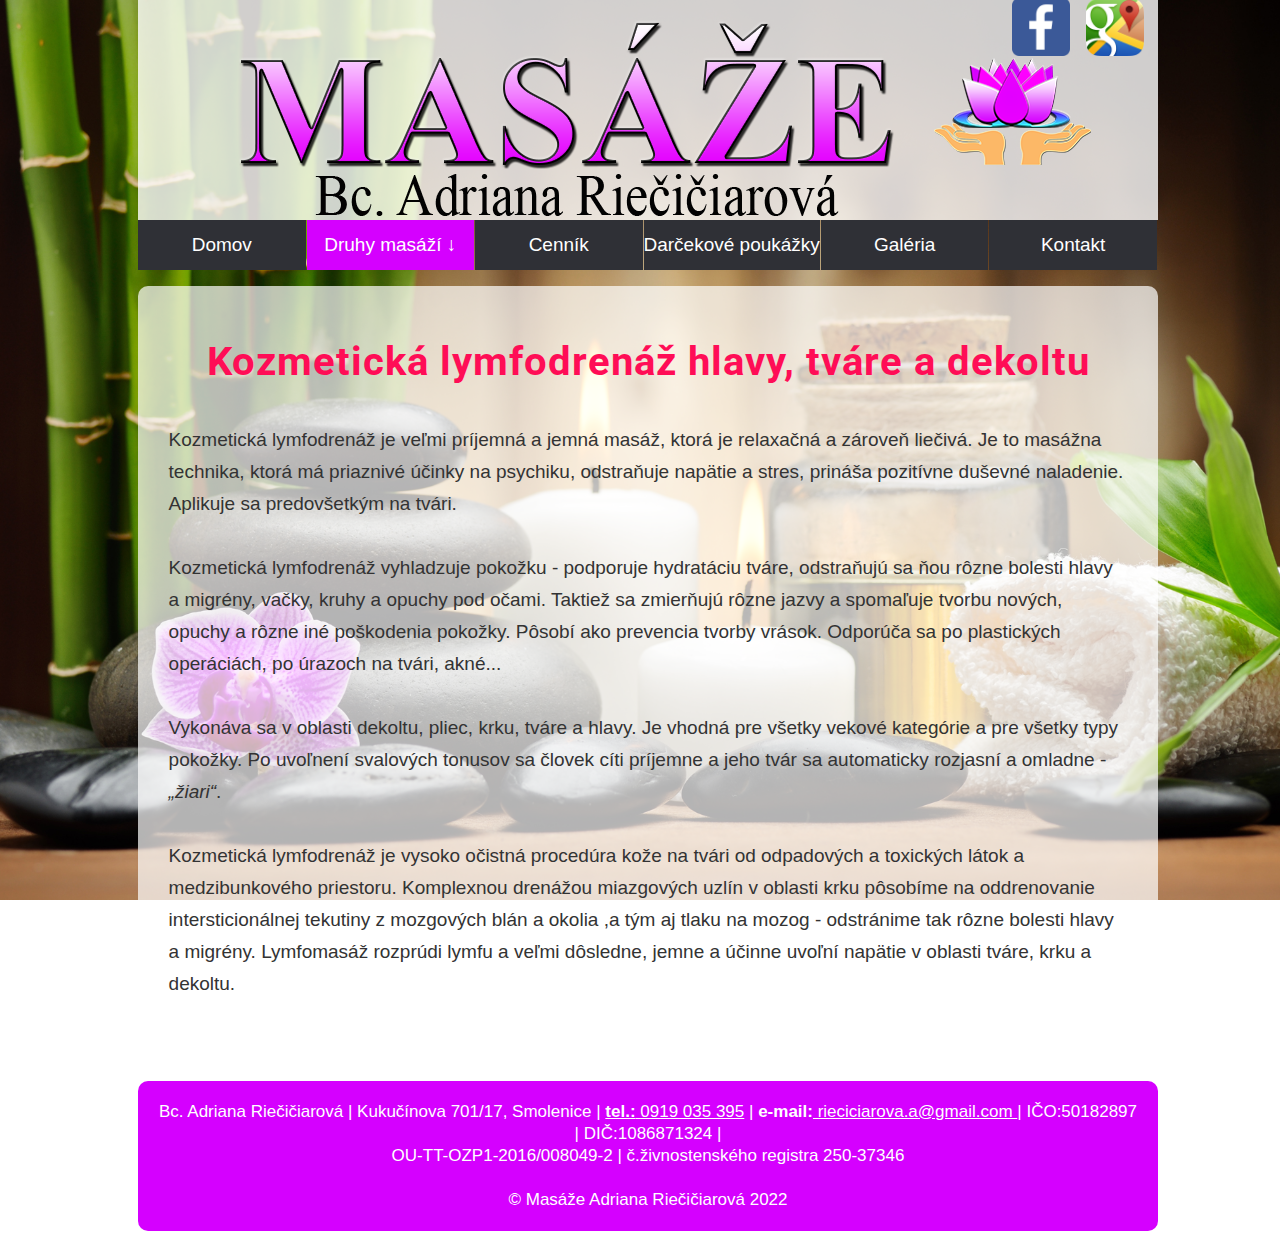
<file: masaze/kozmeticka-lymfodrenaz-tvare.html>
<!doctype html>
<html lang="sk">
<head>
	<meta name="viewport" content="width=device-width, initial-scale=1">
	<title>MASÁŽE Adriana</title>
	<meta charset="utf-8">
	<meta name="author" content="Adriana Riečičiarová" />
    <meta name="robots" content="all,follow" />
	<meta name="keywords" content="adriana riečičiarová, masérka, masáže, klasická masáž, klasická masáž obohatená lávovými kameňmi, športová masáž, lymfodrenáž celého tela, kozmetická lymfodrenáž tváre, reflexná masáž chodidla, medová detoxikačná masáž, masáž lávovými kameňmi, Smolenice, Trnava" />
	<meta name="description" content="Masáže Adriana. Masáže podľa vášho výberu." />
	<link href='http://fonts.googleapis.com/css?family=Roboto:400,900,100&amp;subset=latin,latin-ext' rel='stylesheet' type='text/css'>
	<link href='https://fonts.googleapis.com/css?family=Indie+Flower' rel='stylesheet' type='text/css'>
	<link href='https://fonts.googleapis.com/css?family=Architects+Daughter' rel='stylesheet' type='text/css'>
	<link href="..//style.css" rel="stylesheet" type="text/css">
	<link rel="icon" href="..//favicon.png" sizes="16x16 32x32" type="image/png">

<script type='text/javascript' src='http://code.jquery.com/jquery-1.7.1.js'></script>
<script>
/*! Main */
jQuery(document).ready(function($) {

    // Fixa navbar ao ultrapassa-lo
    var navbar = $('#menu'),
    		distance = navbar.offset().top,
        $window = $(window);

    $window.scroll(function() {
        if ($window.scrollTop() >= distance) {
            navbar.removeClass('f-nav').addClass('f-nav');
          	$("body").css("padding-top", "20px");
        } else {
            navbar.removeClass('f-nav');
            $("body").css("padding-top", "0px");
        }
    });
});
</script>
</head>

<body>

<div id="cont">

<header>
<div id="ikonka_gm">
<a href="https://www.google.sk/maps/place/Mas%C3%A1%C5%BEe:+Adriana+Rie%C4%8Di%C4%8Diarov%C3%A1/@48.5056113,17.4334858,17z/data=!3m1!4b1!4m5!3m4!1s0x476cbab499fd0895:0x59fc2cd4731784d7!8m2!3d48.5056113!4d17.4356745"> <img src="..//googlemaps.png" alt="Google Maps"> </a>
</div>
<div id="ikonka_fb">
<a href="http://www.facebook.com/masazeadriana/"> <img src="..//facebook.png" alt="Facebook"> </a>
</div>
	<div id="clearfix"></div>
<div id="logo">
	<img src="..//header4.png" alt="Masáže Bc.Adriana Riečičiarová" title="Masáže Bc.Adriana Riečičiarová">
</div>
</header>

<nav>
	<label for="show-menu" class="show-menu">Menu</label>
	<input type="checkbox" id="show-menu" role="button">
		<ul id="menu">
		<li class="menu1"><a href="..//index.html">Domov</a></li>
		<li class="menu1"><a href="#" class="active">Druhy masáží ↓</a>
			<ul class="hidden">
				<li><a href="klasicka-masaz.html">Klasická masáž</a></li>
				<li><a href="sportova-masaz.html">Športová masáž</a></li>
				<li><a href="lymfodrenaz-celeho-tela.html">Lymfodrenáž celého tela</a></li>
				<li><a href="kozmeticka-lymfodrenaz-tvare.html">Kozmetická lymfodrenáž tváre</a></li>
				<li><a href="reflexna-masaz-chodidla.html">Reflexná masáž chodidla</a></li>
				<li><a href="medova-detoxikacna-masaz.html">Medová detoxikačná masáž</a></li>
                                <li><a href="lavove-kamene.html">Masáž lávovými kameňmi</a></li>
                                <li><a href="bankovanie.html">Bankovanie</a></li>
				<li><a>↑-------------------------------------↑</a>
			</ul>
		</li>
		<li class="menu1"><a href="..//cennik.html">Cenník</a></li>
		<li class="menu1"><a href="..//darcekove_poukazky.html" class="menu1">Darčekové poukážky</a></li>
		<li class="menu1"><a href="..//galeria.html">Galéria</a></li>
		<li class="menu1"><a href="..//kontakt.html" class="menu1">Kontakt</a></li>
	</ul>
</nav>

<br>
<br>
<br>

<section>
<h1>Kozmetická lymfodrenáž hlavy, tváre a dekoltu</h1>

<p>Kozmetická lymfodrenáž je veľmi príjemná a jemná masáž, ktorá je relaxačná a zároveň liečivá. Je to masážna technika, ktorá má priaznivé účinky na psychiku, odstraňuje
   napätie a stres, prináša pozitívne duševné naladenie. Aplikuje sa predovšetkým na tvári. <br>
<br>
Kozmetická lymfodrenáž vyhladzuje pokožku - podporuje hydratáciu tváre, odstraňujú sa ňou rôzne bolesti hlavy a migrény, vačky, kruhy a opuchy pod očami. Taktiež sa zmierňujú
rôzne jazvy a spomaľuje tvorbu nových, opuchy a rôzne iné poškodenia pokožky. Pôsobí ako prevencia tvorby vrások. Odporúča sa po plastických operáciách, po úrazoch na tvári,
akné... <br>
<br>
Vykonáva sa v oblasti dekoltu, pliec, krku, tváre a hlavy. Je vhodná pre všetky vekové kategórie a pre všetky typy pokožky. Po uvoľnení svalových tonusov sa človek cíti príjemne
a jeho tvár sa automaticky rozjasní a omladne - <i>„žiari“</i>. <br>
<br>
Kozmetická lymfodrenáž je vysoko očistná procedúra kože na tvári od odpadových a toxických látok a medzibunkového priestoru. Komplexnou drenážou miazgových uzlín v oblasti krku
pôsobíme na oddrenovanie intersticionálnej tekutiny z mozgových blán a okolia ,a tým aj tlaku na mozog - odstránime tak rôzne bolesti hlavy a migrény. Lymfomasáž rozprúdi lymfu a
veľmi dôsledne, jemne a účinne uvoľní napätie v oblasti tváre, krku a dekoltu.

</section>

<footer>
        <p>Bc. Adriana Riečičiarová | Kukuč&iacute;nova 701/17, Smolenice | <a href="tel:+421 919 035 395"><b>tel.:</b>&nbsp;0919 035 395</a>
           | <b>e-mail:</b><a href="mailto:rieciciarova.a@gmail.com"> rieciciarova.a@gmail.com </a> | IČO:50182897 | DIČ:1086871324 |<br>
           OU-TT-OZP1-2016/008049-2 | č.živnostenského registra 250-37346<br>
           <br>
           &copy; Masáže Adriana Riečičiarová 2022
        </p>
</footer>

</div>
</body>
</html>
</file>
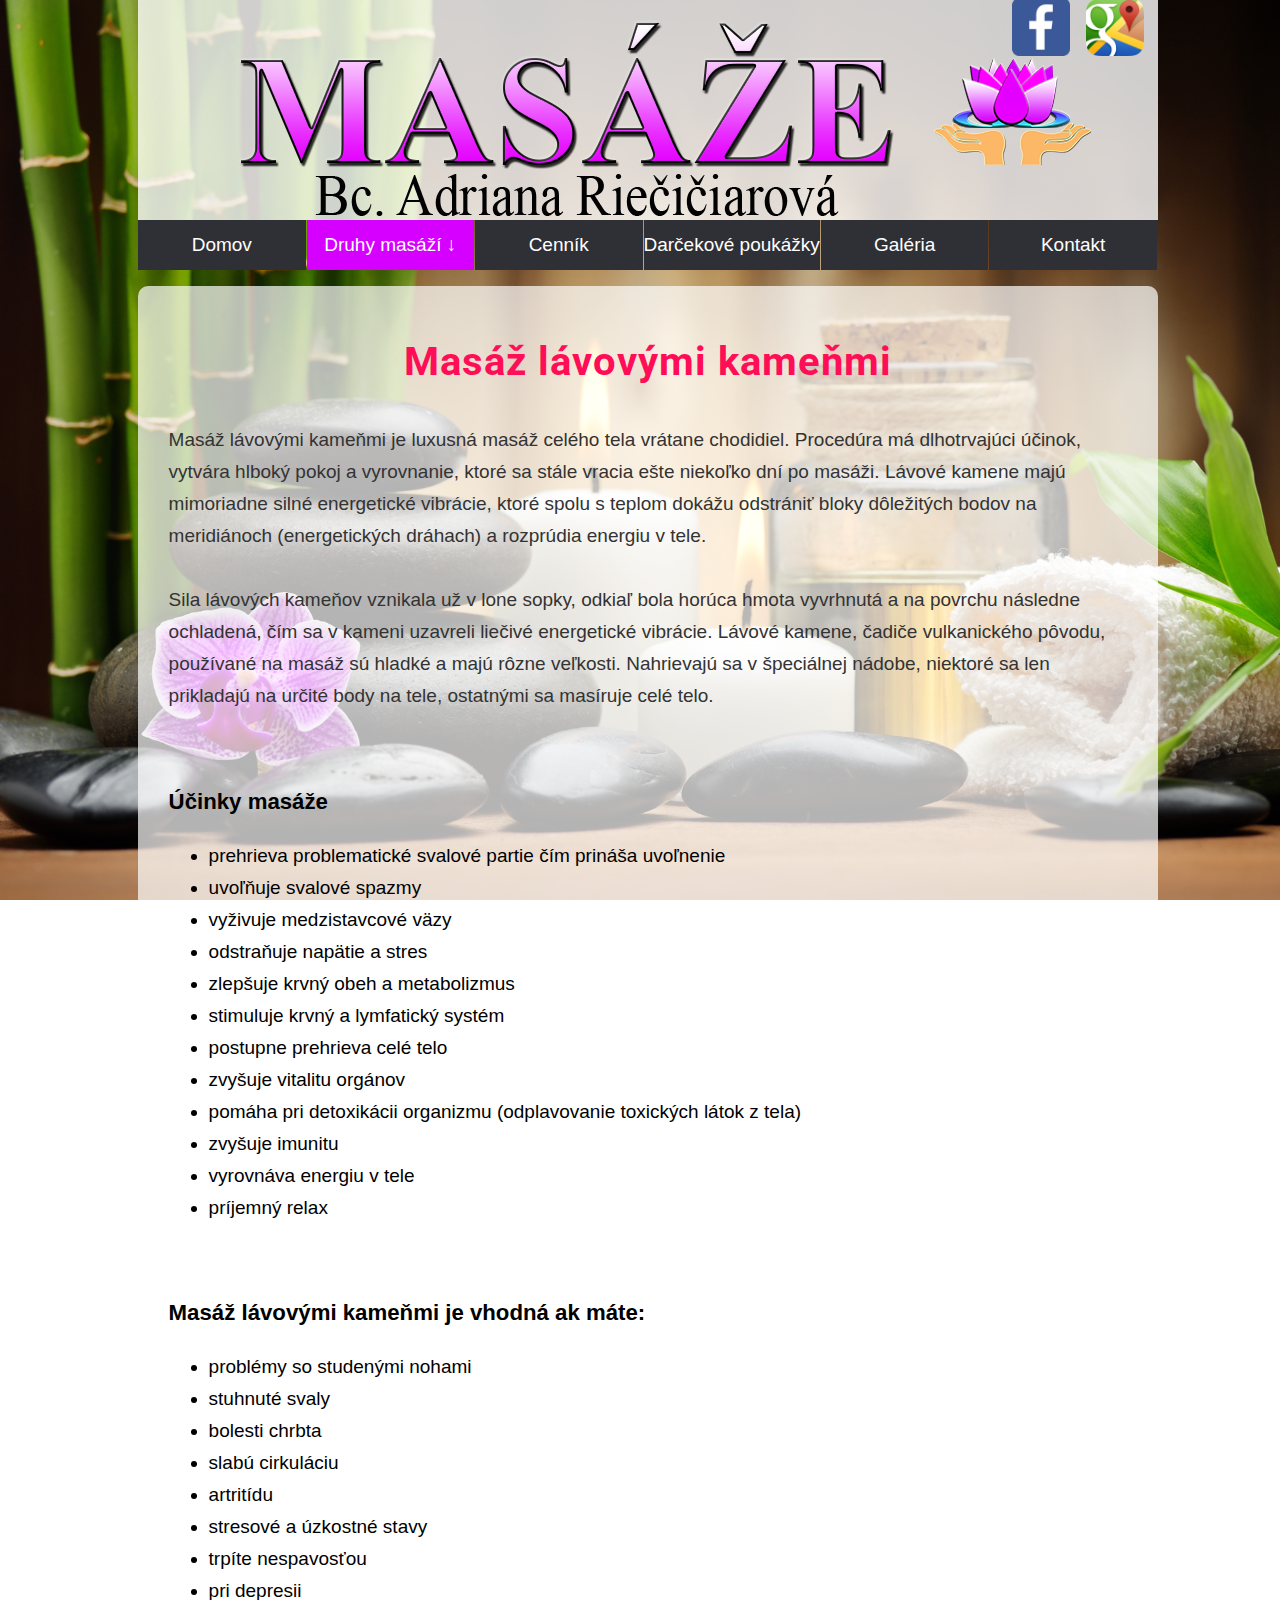
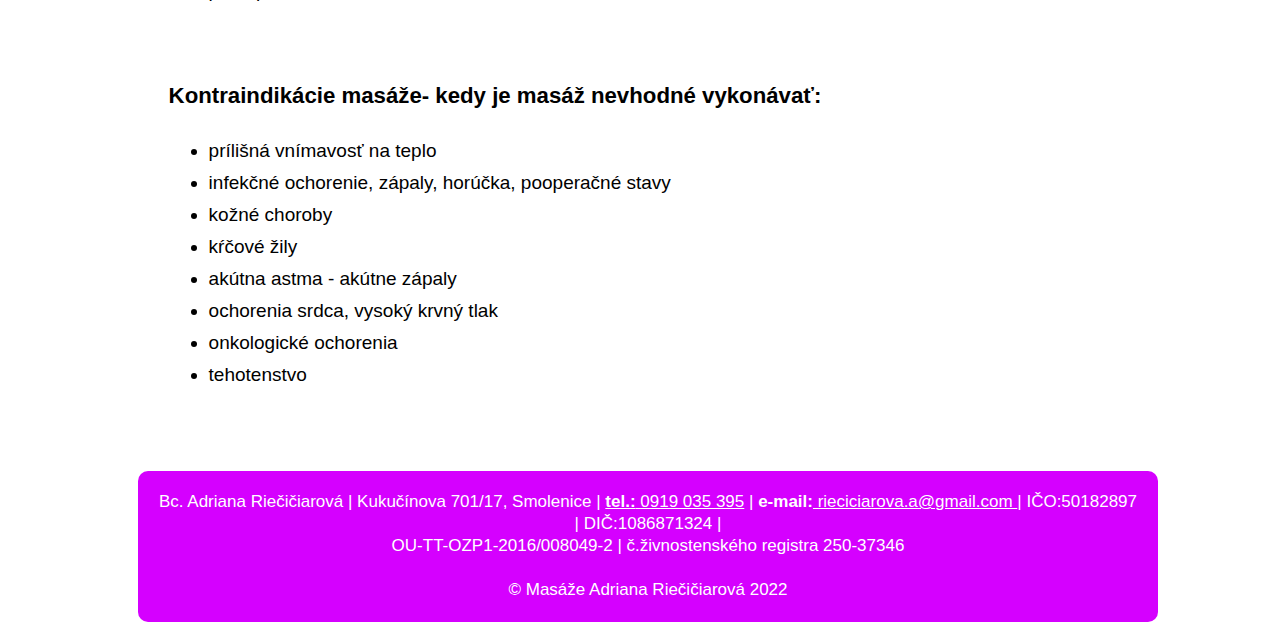
<file: masaze/lavove-kamene.html>
<!doctype html>
<html lang="sk">
<head>
	<meta name="viewport" content="width=device-width, initial-scale=1">
	<title>MASÁŽE Adriana</title>
	<meta charset="utf-8">
	<meta name="author" content="Adriana Riečičiarová" />
        <meta name="robots" content="all,follow" />
	<meta name="keywords" content="adriana riečičiarová, masérka, masáže, klasická masáž, klasická masáž obohatená lávovými kameňmi, športová masáž, lymfodrenáž celého tela,
         kozmetická lymfodrenáž tváre, reflexná masáž chodidla, medová detoxikačná masáž, masáž lávovými kameňmi, bankovanie, Smolenice, Trnava" />
	<meta name="description" content="Masáže Adriana. Masáže podľa vášho výberu." />
	<link href='http://fonts.googleapis.com/css?family=Roboto:400,900,100&amp;subset=latin,latin-ext' rel='stylesheet' type='text/css'>
	<link href='https://fonts.googleapis.com/css?family=Indie+Flower' rel='stylesheet' type='text/css'>
	<link href='https://fonts.googleapis.com/css?family=Architects+Daughter' rel='stylesheet' type='text/css'>
	<link href="..//style.css" rel="stylesheet" type="text/css">
	<link rel="icon" href="..//favicon.png" sizes="16x16 32x32" type="image/png">

<script type='text/javascript' src='http://code.jquery.com/jquery-1.7.1.js'></script>
<script>
/*! Main */
jQuery(document).ready(function($) {

    // Fixa navbar ao ultrapassa-lo
    var navbar = $('#menu'),
    		distance = navbar.offset().top,
        $window = $(window);

    $window.scroll(function() {
        if ($window.scrollTop() >= distance) {
            navbar.removeClass('f-nav').addClass('f-nav');
          	$("body").css("padding-top", "20px");
        } else {
            navbar.removeClass('f-nav');
            $("body").css("padding-top", "0px");
        }
    });
});
</script>
</head>

<body>

<div id="cont">

<header>
<div id="ikonka_gm">
<a href="https://www.google.sk/maps/place/Mas%C3%A1%C5%BEe:+Adriana+Rie%C4%8Di%C4%8Diarov%C3%A1/@48.5056113,17.4334858,17z/data=!3m1!4b1!4m5!3m4!1s0x476cbab499fd0895:0x59fc2cd4731784d7!8m2!3d48.5056113!4d17.4356745"> <img src="..//googlemaps.png" alt="Google Maps"> </a>
</div>
<div id="ikonka_fb">
<a href="http://www.facebook.com/masazeadriana/"> <img src="..//facebook.png" alt="Facebook"> </a>
</div>
	<div id="clearfix"></div>
<div id="logo">
	<img src="..//header4.png" alt="Masáže Bc.Adriana Riečičiarová" title="Masáže Bc.Adriana Riečičiarová">
</div>
</header>

<nav>
	<label for="show-menu" class="show-menu">Menu</label>
	<input type="checkbox" id="show-menu" role="button">
		<ul id="menu">
		<li class="menu1"><a href="..//index.html">Domov</a></li>
		<li class="menu1"><a href="#" class="active">Druhy masáží ↓</a>
			<ul class="hidden">
				<li><a href="klasicka-masaz.html">Klasická masáž</a></li>
				<li><a href="sportova-masaz.html">Športová masáž</a></li>
				<li><a href="lymfodrenaz-celeho-tela.html">Lymfodrenáž celého tela</a></li>
				<li><a href="kozmeticka-lymfodrenaz-tvare.html">Kozmetická lymfodrenáž tváre</a></li>
				<li><a href="reflexna-masaz-chodidla.html">Reflexná masáž chodidla</a></li>
				<li><a href="medova-detoxikacna-masaz.html">Medová detoxikačná masáž</a></li>
                                <li><a href="lavove-kamene.html">Masáž lávovými kameňmi</a></li>
                                <li><a href="bankovanie.html">Bankovanie</a></li>
				<li><a>↑-------------------------------------↑</a>
			</ul>
		</li>
		<li class="menu1"><a href="..//cennik.html">Cenník</a></li>
		<li class="menu1"><a href="..//darcekove_poukazky.html" class="menu1">Darčekové poukážky</a></li>
		<li class="menu1"><a href="..//galeria.html">Galéria</a></li>
		<li class="menu1"><a href="..//kontakt.html" class="menu1">Kontakt</a></li>
	</ul>
</nav>

<br>
<br>
<br>

<section>
<h1>Masáž lávovými kameňmi</h1>
<p>Masáž lávovými kameňmi je luxusná masáž celého tela vrátane chodidiel. Procedúra má dlhotrvajúci účinok, vytvára hlboký pokoj a vyrovnanie, ktoré sa stále vracia ešte
   niekoľko dní po masáži. Lávové kamene majú mimoriadne silné energetické vibrácie, ktoré spolu s teplom dokážu odstrániť bloky dôležitých bodov na meridiánoch
  (energetických dráhach) a rozprúdia energiu v tele. <br>
<br>
   Sila lávových kameňov vznikala už v lone sopky, odkiaľ bola horúca hmota vyvrhnutá a na povrchu následne ochladená, čím sa v kameni uzavreli liečivé energetické vibrácie.
   Lávové kamene, čadiče vulkanického pôvodu, používané na masáž sú hladké a majú rôzne veľkosti. Nahrievajú sa v špeciálnej nádobe, niektoré sa len prikladajú na určité body na
   tele, ostatnými sa masíruje celé telo.
</p>
<br>
<h3>Účinky masáže</h3>
        <ul>
	        <li>prehrieva problematické svalové partie čím prináša uvoľnenie</li>
		<li>uvoľňuje svalové spazmy</li>
		<li>vyživuje medzistavcové väzy</li>
		<li>odstraňuje napätie a stres</li>
                <li>zlepšuje krvný obeh a metabolizmus</li>
                <li>stimuluje krvný a lymfatický systém</li>
                <li>postupne prehrieva celé telo</li>
                <li>zvyšuje vitalitu orgánov</li>
                <li>pomáha pri detoxikácii organizmu (odplavovanie toxických látok z tela)</li>
                <li>zvyšuje imunitu</li>
                <li>vyrovnáva energiu v tele</li>
                <li>príjemný relax</li>
	</ul>
<br>
<h3>Masáž lávovými kameňmi je vhodná ak máte:</h3>
        <ul>
	        <li>problémy so studenými nohami</li>
		<li>stuhnuté svaly</li>
		<li>bolesti chrbta</li>
		<li>slabú cirkuláciu</li>
                <li>artritídu</li>
                <li>stresové a úzkostné stavy</li>
                <li>trpíte nespavosťou</li>
                <li>pri depresii</li>
         </ul>
<br>
<h3>Kontraindikácie masáže- kedy je masáž nevhodné vykonávať:</h3>
         <ul>
	        <li>prílišná vnímavosť na teplo</li>
		<li>infekčné ochorenie, zápaly, horúčka, pooperačné stavy</li>
		<li>kožné choroby</li>
		<li>kŕčové žily</li>
                <li>akútna astma - akútne zápaly</li>
                <li>ochorenia srdca, vysoký krvný tlak</li>
                <li>onkologické ochorenia</li>
                <li>tehotenstvo</li>
         </ul>

</section>

<footer><p>Bc. Adriana Riečičiarová | Kukuč&iacute;nova 701/17, Smolenice | <a href="tel:+421 919 035 395"><b>tel.:</b>&nbsp;0919 035 395</a>
        | <b>e-mail:</b><a href="mailto:rieciciarova.a@gmail.com"> rieciciarova.a@gmail.com </a> | IČO:50182897 | DIČ:1086871324 |<br>
           OU-TT-OZP1-2016/008049-2 | č.živnostenského registra 250-37346<br>
          <br>
        &copy; Masáže Adriana Riečičiarová 2022</p></footer>

</div>
</body>
</html>
</file>
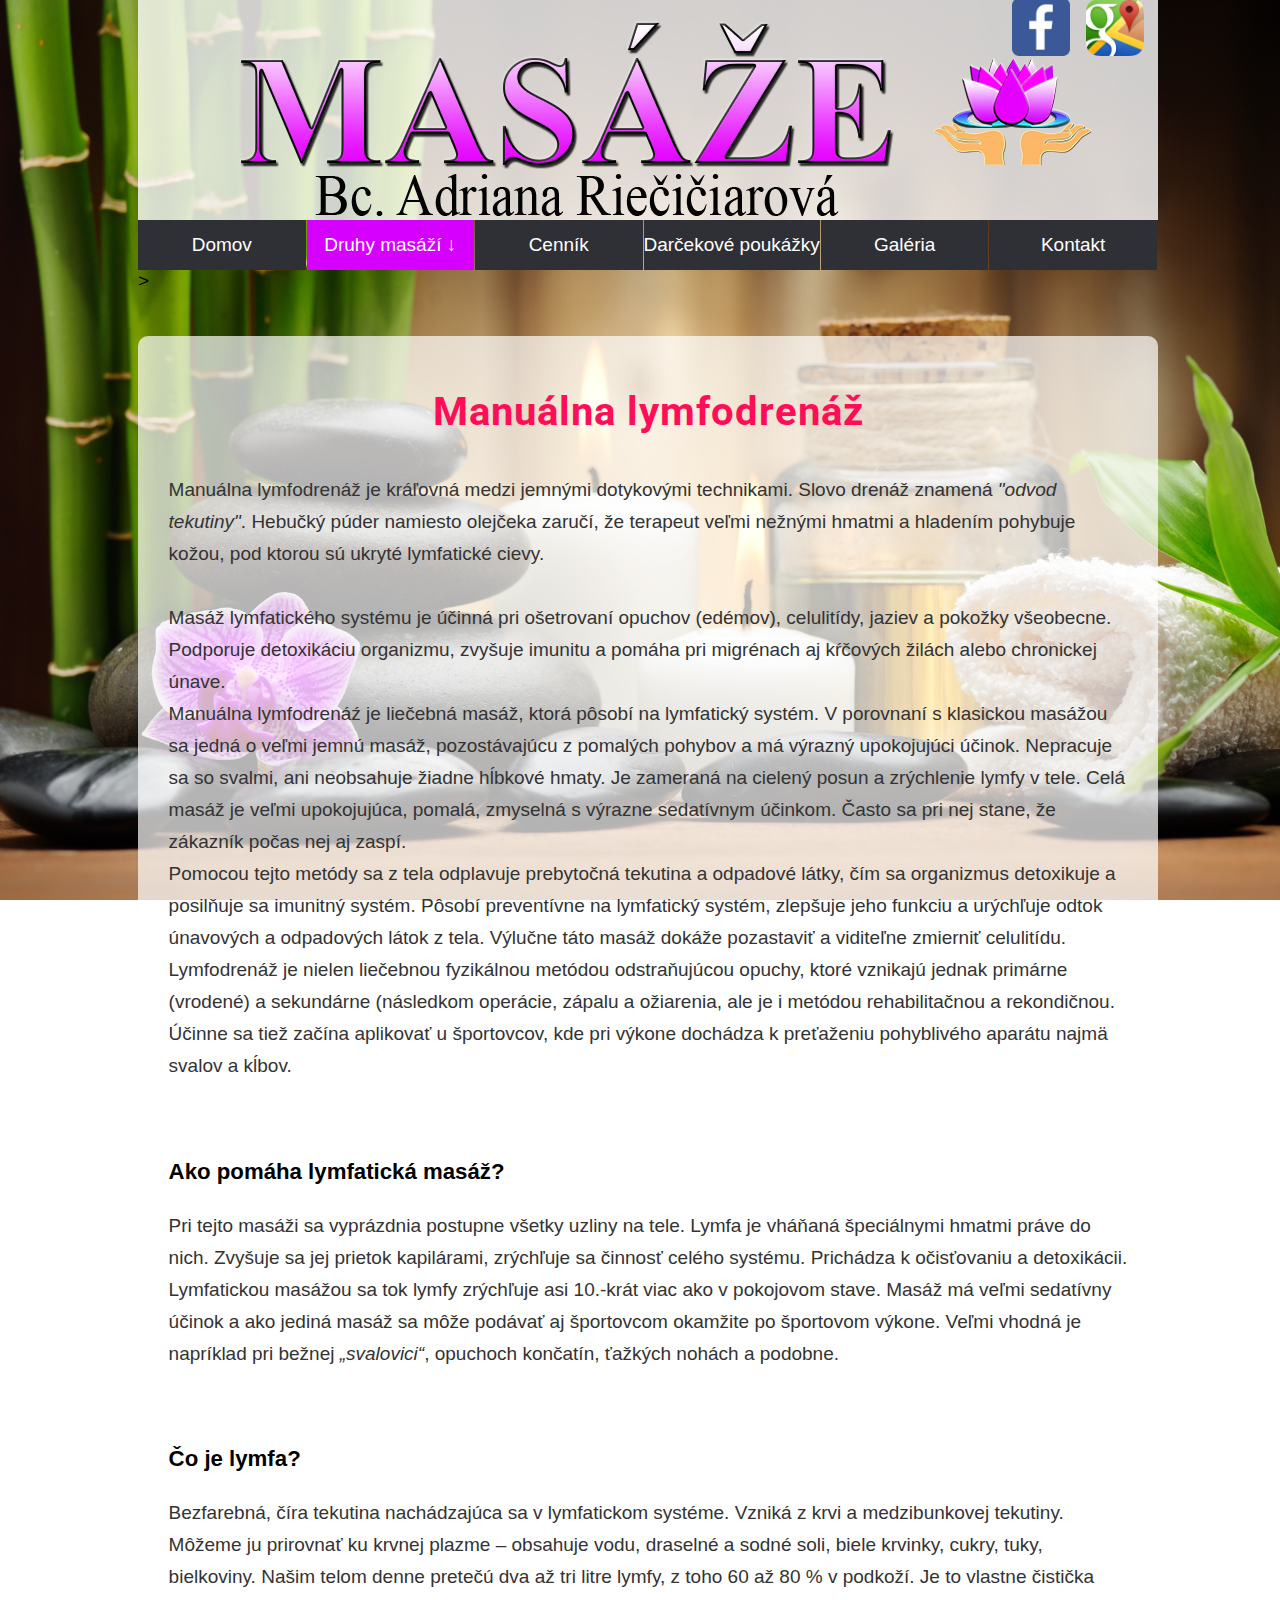
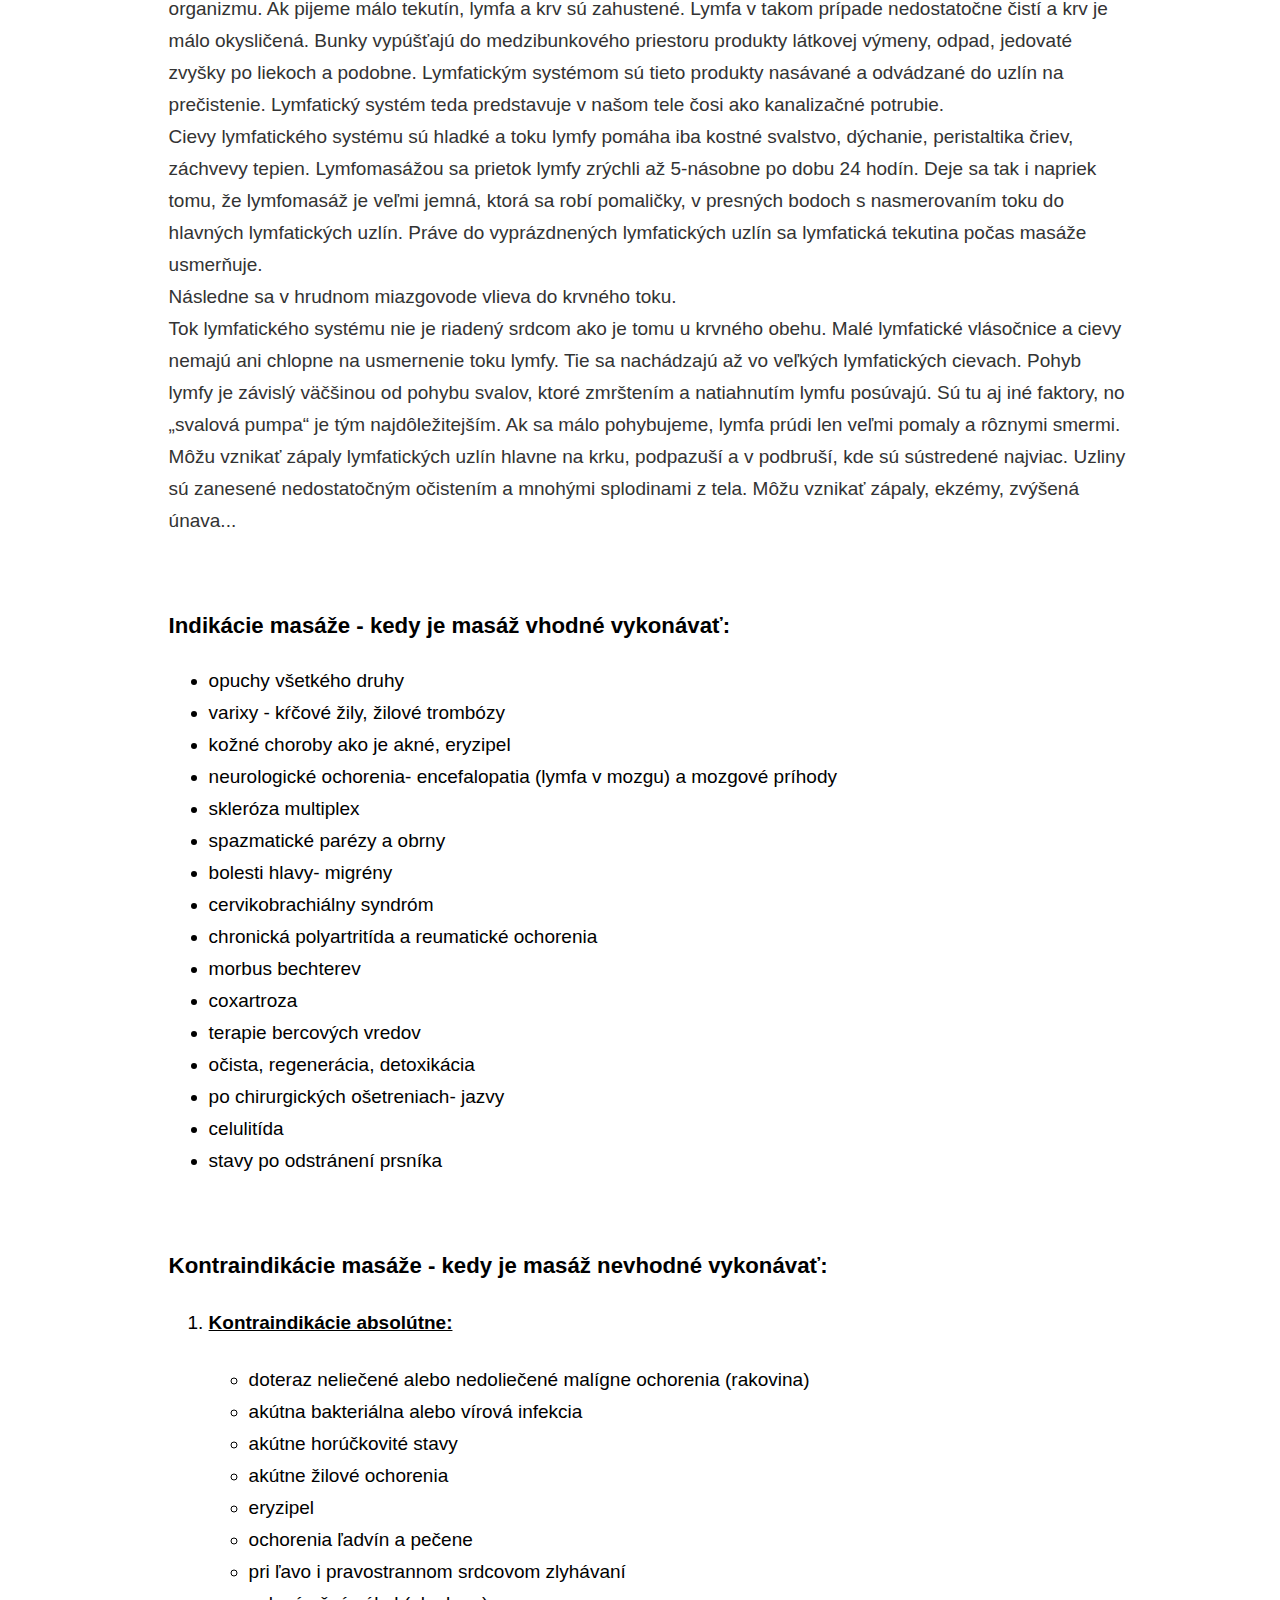
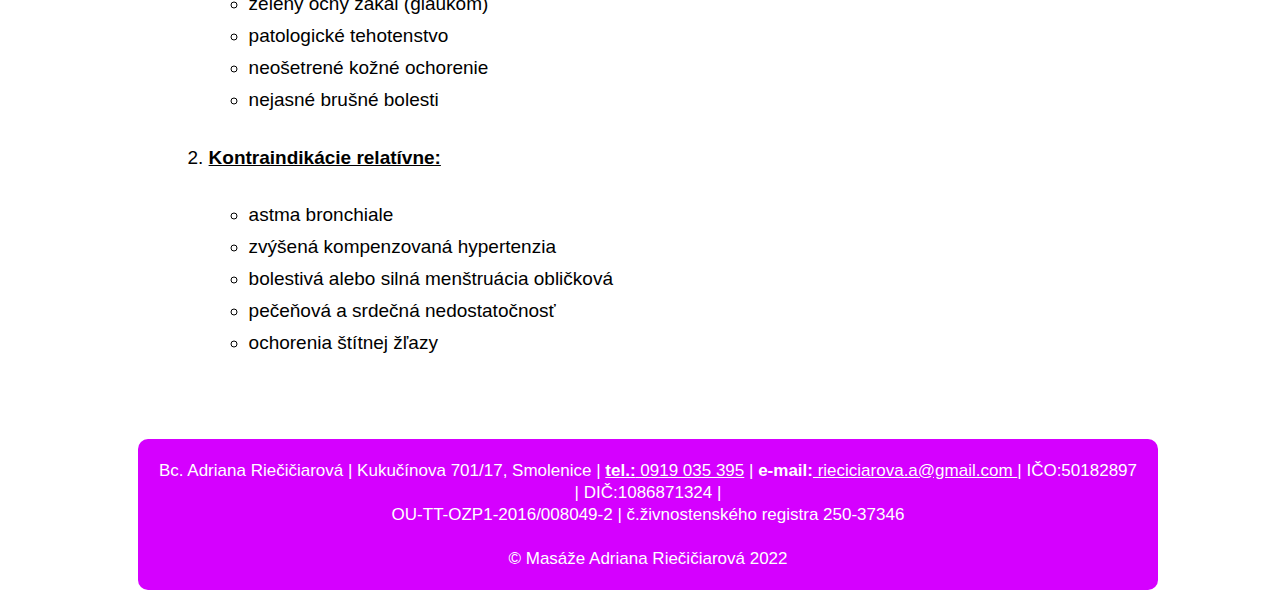
<file: masaze/lymfodrenaz-celeho-tela.html>
<!doctype html>
<html lang="sk">
<head>
	<meta name="viewport" content="width=device-width, initial-scale=1">
	<title>MASÁŽE Adriana</title>
	<meta charset="utf-8">
	<meta name="author" content="Adriana Riečičiarová" />
        <meta name="robots" content="all,follow" />
	<meta name="keywords" content="adriana riečičiarová, masérka, masáže, klasická masáž, klasická masáž obohatená lávovými kameňmi, športová masáž, lymfodrenáž celého tela,
         kozmetická lymfodrenáž tváre, reflexná masáž chodidla, medová detoxikačná masáž, masáž lávovými kameňmi, bankovanie, Smolenice, Trnava" />
	<meta name="description" content="Masáže Adriana. Masáže podľa vášho výberu." />
	<link href='http://fonts.googleapis.com/css?family=Roboto:400,900,100&amp;subset=latin,latin-ext' rel='stylesheet' type='text/css'>
	<link href='https://fonts.googleapis.com/css?family=Indie+Flower' rel='stylesheet' type='text/css'>
	<link href='https://fonts.googleapis.com/css?family=Architects+Daughter' rel='stylesheet' type='text/css'>
	<link href="..//style.css" rel="stylesheet" type="text/css">
	<link rel="icon" href="..//favicon.png" sizes="16x16 32x32" type="image/png">

<script type='text/javascript' src='http://code.jquery.com/jquery-1.7.1.js'></script>
<script>
/*! Main */
jQuery(document).ready(function($) {

    // Fixa navbar ao ultrapassa-lo
    var navbar = $('#menu'),
    		distance = navbar.offset().top,
        $window = $(window);

    $window.scroll(function() {
        if ($window.scrollTop() >= distance) {
            navbar.removeClass('f-nav').addClass('f-nav');
          	$("body").css("padding-top", "20px");
        } else {
            navbar.removeClass('f-nav');
            $("body").css("padding-top", "0px");
        }
    });
});
</script>
</head>

<body>

<div id="cont">

<header>
<div id="ikonka_gm">
<a href="https://www.google.sk/maps/place/Mas%C3%A1%C5%BEe:+Adriana+Rie%C4%8Di%C4%8Diarov%C3%A1/@48.5056113,17.4334858,17z/data=!3m1!4b1!4m5!3m4!1s0x476cbab499fd0895:0x59fc2cd4731784d7!8m2!3d48.5056113!4d17.4356745"> <img src="..//googlemaps.png" alt="Google Maps"> </a>
</div>
<div id="ikonka_fb">
<a href="http://www.facebook.com/masazeadriana/"> <img src="..//facebook.png" alt="Facebook"> </a>
</div>
	<div id="clearfix"></div>
<div id="logo">
	<img src="..//header4.png" alt="Masáže Bc.Adriana Riečičiarová" title="Masáže Bc.Adriana Riečičiarová">
</div>
</header>

<nav>
	<label for="show-menu" class="show-menu">Menu</label>
	<input type="checkbox" id="show-menu" role="button">
		<ul id="menu">
		<li class="menu1"><a href="..//index.html">Domov</a></li>
		<li class="menu1"><a href="#" class="active">Druhy masáží ↓</a>
			<ul class="hidden">
				<li><a href="klasicka-masaz.html">Klasická masáž</a></li>
				<li><a href="sportova-masaz.html">Športová masáž</a></li>
				<li><a href="lymfodrenaz-celeho-tela.html">Lymfodrenáž celého tela</a></li>
				<li><a href="kozmeticka-lymfodrenaz-tvare.html">Kozmetická lymfodrenáž tváre</a></li>
				<li><a href="reflexna-masaz-chodidla.html">Reflexná masáž chodidla</a></li>
				<li><a href="medova-detoxikacna-masaz.html">Medová detoxikačná masáž</a></li>
                                <li><a href="lavove-kamene.html">Masáž lávovými kameňmi</a></li>
                                <li><a href="bankovanie.html">Bankovanie</a></li>
				<li><a>↑-------------------------------------↑</a>
			</ul>
		</li>
		<li class="menu1"><a href="..//cennik.html">Cenník</a></li>
		<li class="menu1"><a href="..//darcekove_poukazky.html" class="menu1">Darčekové poukážky</a></li>
		<li class="menu1"><a href="..//galeria.html">Galéria</a></li>
		<li class="menu1"><a href="..//kontakt.html" class="menu1">Kontakt</a></li>
	</ul>
</nav>>

<br>
<br>
<br>

<section>
<h1 id="nadpis">Manuálna lymfodrenáž</h1>
        <p>Manuálna lymfodrenáž je kráľovná medzi jemnými dotykovými technikami. Slovo drenáž znamená <i>"odvod tekutiny"</i>. Hebučký púder namiesto olejčeka zaručí, že terapeut
veľmi nežnými hmatmi a hladením pohybuje kožou, pod ktorou sú ukryté lymfatické cievy. <br>
<br>
Masáž lymfatického systému je účinná pri ošetrovaní opuchov (edémov), celulitídy, jaziev a pokožky všeobecne.
Podporuje detoxikáciu organizmu, zvyšuje imunitu a pomáha pri migrénach aj kŕčových žilách alebo chronickej únave. <br>
Manuálna lymfodrenáź je liečebná masáž, ktorá pôsobí na lymfatický systém. V porovnaní s klasickou masážou sa jedná o veľmi jemnú masáž, pozostávajúcu z pomalých pohybov a má
výrazný upokojujúci účinok. Nepracuje sa so svalmi, ani neobsahuje žiadne hĺbkové hmaty. Je zameraná na cielený posun a zrýchlenie lymfy v tele. Celá masáž je veľmi upokojujúca,
pomalá, zmyselná s výrazne sedatívnym účinkom. Často sa pri nej stane, že zákazník počas nej aj zaspí. <br>
Pomocou tejto metódy sa z tela odplavuje prebytočná tekutina a odpadové látky, čím sa organizmus detoxikuje a posilňuje sa imunitný systém. Pôsobí preventívne na lymfatický systém, zlepšuje jeho funkciu a urýchľuje odtok únavových a odpadových látok z tela. Výlučne táto masáž dokáže pozastaviť a viditeľne zmierniť celulitídu. <br>
Lymfodrenáž je nielen liečebnou fyzikálnou metódou odstraňujúcou opuchy, ktoré vznikajú jednak primárne (vrodené) a sekundárne (následkom operácie, zápalu a ožiarenia, ale je i
metódou rehabilitačnou a rekondičnou. <br>
Účinne sa tiež začína aplikovať u športovcov, kde pri výkone dochádza k preťaženiu pohyblivého aparátu najmä svalov a kĺbov.
        </p>
<br>

<h3>Ako pomáha lymfatická masáž?</h3>
	<p>Pri tejto masáži sa vyprázdnia postupne všetky uzliny na tele. Lymfa je vháňaná špeciálnymi hmatmi práve do nich. Zvyšuje sa jej prietok kapilárami, zrýchľuje sa činnosť
celého systému. Prichádza k očisťovaniu a detoxikácii. Lymfatickou masážou sa tok lymfy zrýchľuje asi 10.-krát viac ako v pokojovom stave. Masáž má veľmi sedatívny účinok a ako
jediná masáž sa môže podávať aj športovcom okamžite po športovom výkone. Veľmi vhodná je napríklad pri bežnej <i>„svalovici“</i>, opuchoch končatín, ťažkých nohách a podobne.
        </p>
<br>

<h3>Čo je lymfa?</h3>
	<p>Bezfarebná, číra tekutina nachádzajúca sa v lymfatickom systéme. Vzniká z krvi a medzibunkovej tekutiny. Môžeme ju prirovnať ku krvnej plazme – obsahuje vodu, draselné a
sodné soli, biele krvinky, cukry, tuky, bielkoviny. Našim telom denne pretečú dva až tri litre lymfy, z toho 60 až 80 % v podkoží. Je to vlastne čistička organizmu. Ak pijeme málo tekutín, lymfa a krv sú zahustené. Lymfa v takom prípade nedostatočne čistí a krv je málo okysličená.
Bunky vypúšťajú do medzibunkového priestoru produkty látkovej výmeny, odpad, jedovaté zvyšky po liekoch a podobne. Lymfatickým systémom sú tieto produkty nasávané a odvádzané do
uzlín na prečistenie. Lymfatický systém teda predstavuje v našom tele čosi ako kanalizačné potrubie. <br>
Cievy lymfatického systému sú hladké a toku lymfy pomáha iba kostné svalstvo, dýchanie, peristaltika čriev, záchvevy tepien. Lymfomasážou sa prietok lymfy zrýchli až 5-násobne po
dobu 24 hodín. Deje sa tak i napriek tomu, že lymfomasáž je veľmi jemná, ktorá sa robí pomaličky, v presných bodoch s nasmerovaním toku do hlavných lymfatických uzlín. Práve do
vyprázdnených lymfatických uzlín sa lymfatická tekutina počas masáže usmerňuje. <br>
Následne sa v hrudnom miazgovode vlieva do krvného toku. <br>
Tok lymfatického systému nie je riadený srdcom ako je tomu u krvného obehu. Malé lymfatické vlásočnice a cievy nemajú ani chlopne na usmernenie toku lymfy. Tie sa nachádzajú až vo veľkých lymfatických cievach. Pohyb lymfy je závislý väčšinou od pohybu svalov, ktoré zmrštením a natiahnutím lymfu posúvajú. Sú tu aj iné faktory, no „svalová pumpa“ je tým najdôležitejším. Ak sa málo pohybujeme, lymfa prúdi len veľmi pomaly a rôznymi smermi. Môžu vznikať zápaly lymfatických uzlín hlavne na krku, podpazuší a v podbruší, kde sú sústredené najviac. Uzliny sú zanesené nedostatočným očistením a mnohými splodinami z tela. Môžu vznikať zápaly, ekzémy, zvýšená únava...</p>
<br>
<h3>Indikácie masáže - kedy je masáž vhodné vykonávať:</h3>
	<ul>
		<li>opuchy všetkého druhy</li>
		<li>varixy - kŕčové žily, žilové trombózy</li>
		<li>kožné choroby ako je akné, eryzipel</li>
		<li>neurologické ochorenia- encefalopatia (lymfa v mozgu) a mozgové príhody</li>
		<li>skleróza multiplex</li>
		<li>spazmatické parézy a obrny</li>
		<li>bolesti hlavy- migrény</li>
		<li>cervikobrachiálny syndróm</li>
		<li>chronická polyartritída a reumatické ochorenia</li>
		<li>morbus bechterev</li>
		<li>coxartroza</li>
		<li>terapie bercových vredov</li>
		<li>očista, regenerácia, detoxikácia</li>
		<li>po chirurgických ošetreniach- jazvy</li>
		<li>celulitída</li>
		<li>stavy po odstránení prsníka</li>
	</ul>
<br>
<h3>Kontraindikácie masáže - kedy je masáž nevhodné vykonávať:</h3>
	<ol>
		<li><h4><u>Kontraindikácie absolútne:</u></h4></li>
				<ul>
					<li>doteraz neliečené alebo nedoliečené malígne ochorenia (rakovina)</li>
					<li>akútna bakteriálna alebo vírová infekcia</li>
					<li>akútne horúčkovité stavy</li>
					<li>akútne žilové ochorenia</li>
					<li>eryzipel</li>
					<li>ochorenia ľadvín a pečene</li>
					<li>pri ľavo i pravostrannom srdcovom zlyhávaní</li>
					<li>zelený očný zákal (glaukom)</li>
					<li>patologické tehotenstvo</li>
					<li>neošetrené kožné ochorenie</li>
					<li>nejasné brušné bolesti</li>
				</ul>
		<li><h4><u>Kontraindikácie relatívne:</u></h4></li>
				<ul>
					<li>astma bronchiale</li>
					<li>zvýšená kompenzovaná hypertenzia</li>
					<li>bolestivá alebo silná menštruácia obličková</li>
					<li>pečeňová a srdečná nedostatočnosť</li>
					<li>ochorenia štítnej žľazy</li>
				</ul>
			</ol>
	</ul>
</section>
<footer><p>Bc. Adriana Riečičiarová | Kukuč&iacute;nova 701/17, Smolenice | <a href="tel:+421 919 035 395"><b>tel.:</b>&nbsp;0919 035 395</a>
        | <b>e-mail:</b><a href="mailto:rieciciarova.a@gmail.com"> rieciciarova.a@gmail.com </a> | IČO:50182897 | DIČ:1086871324 |<br>
           OU-TT-OZP1-2016/008049-2 | č.živnostenského registra 250-37346<br>
          <br>
         &copy; Masáže Adriana Riečičiarová 2022</p></footer>

</div>
</body>
</html>
</file>
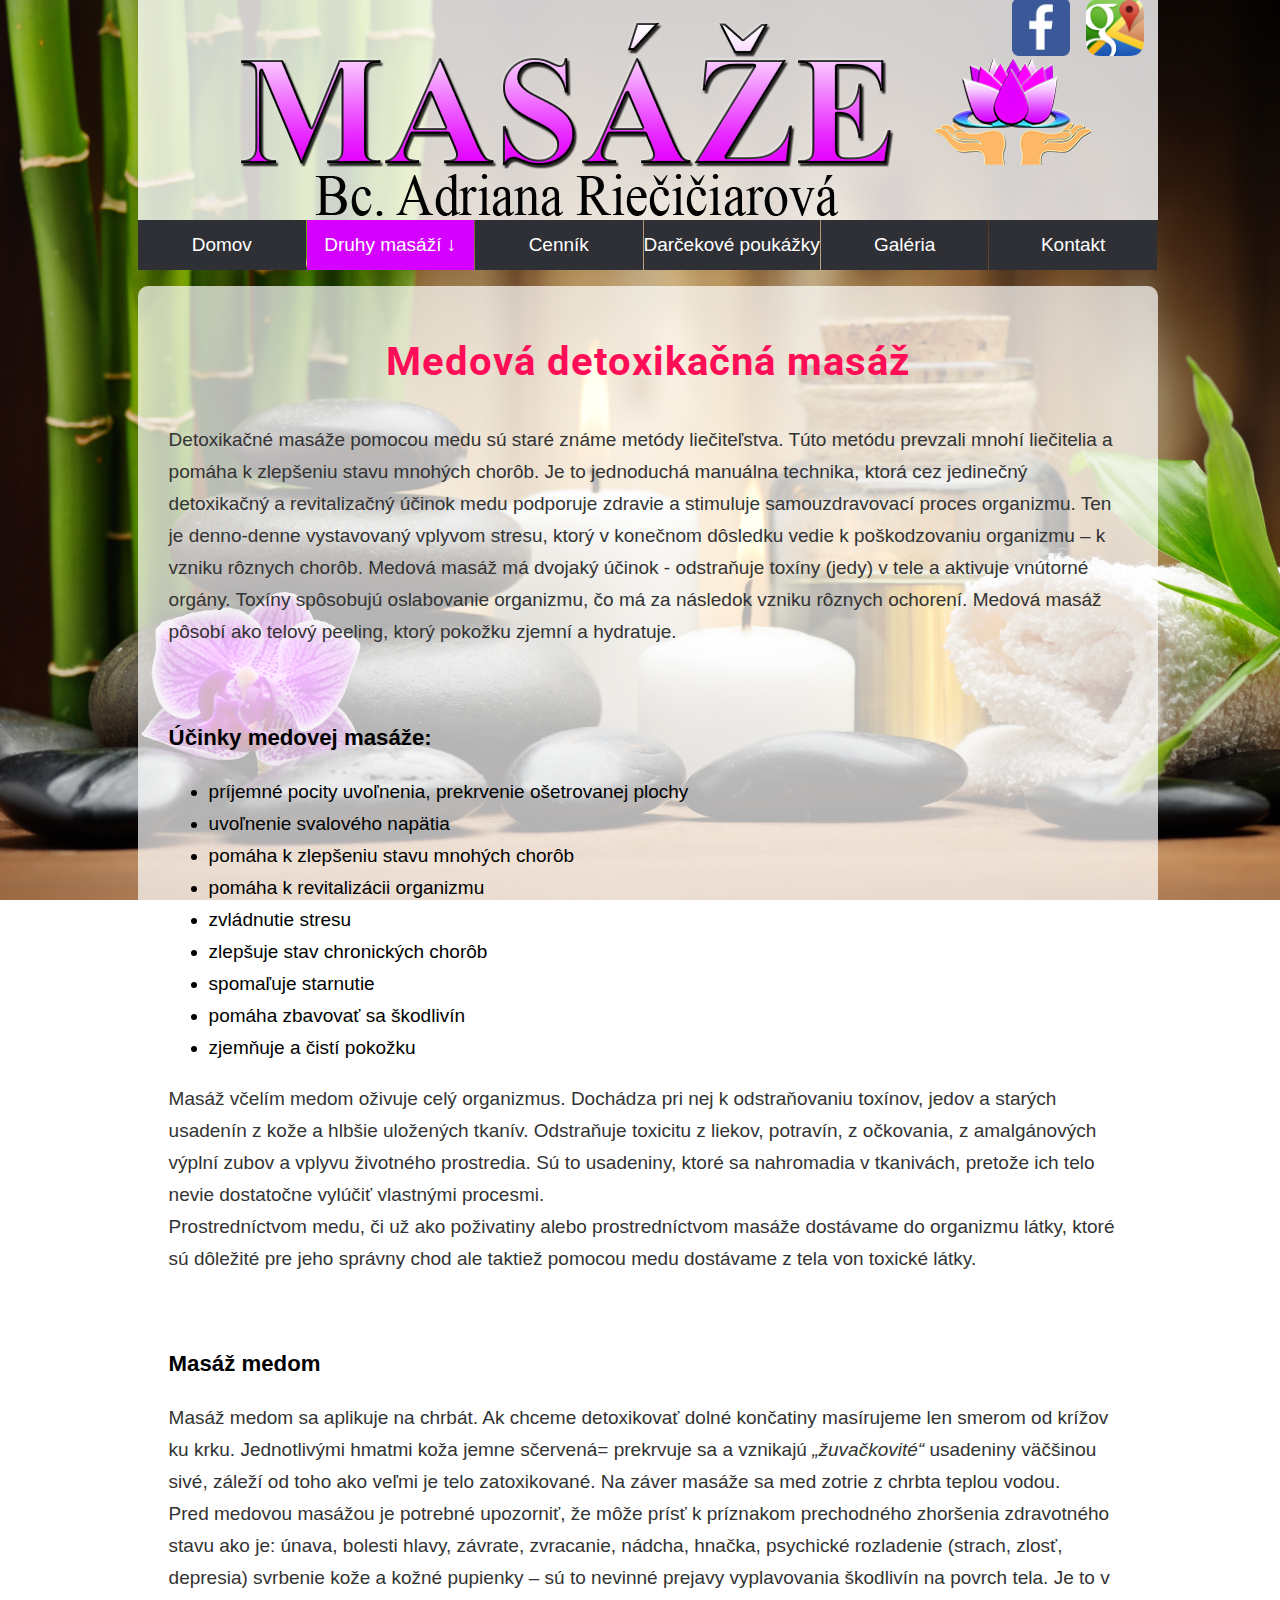
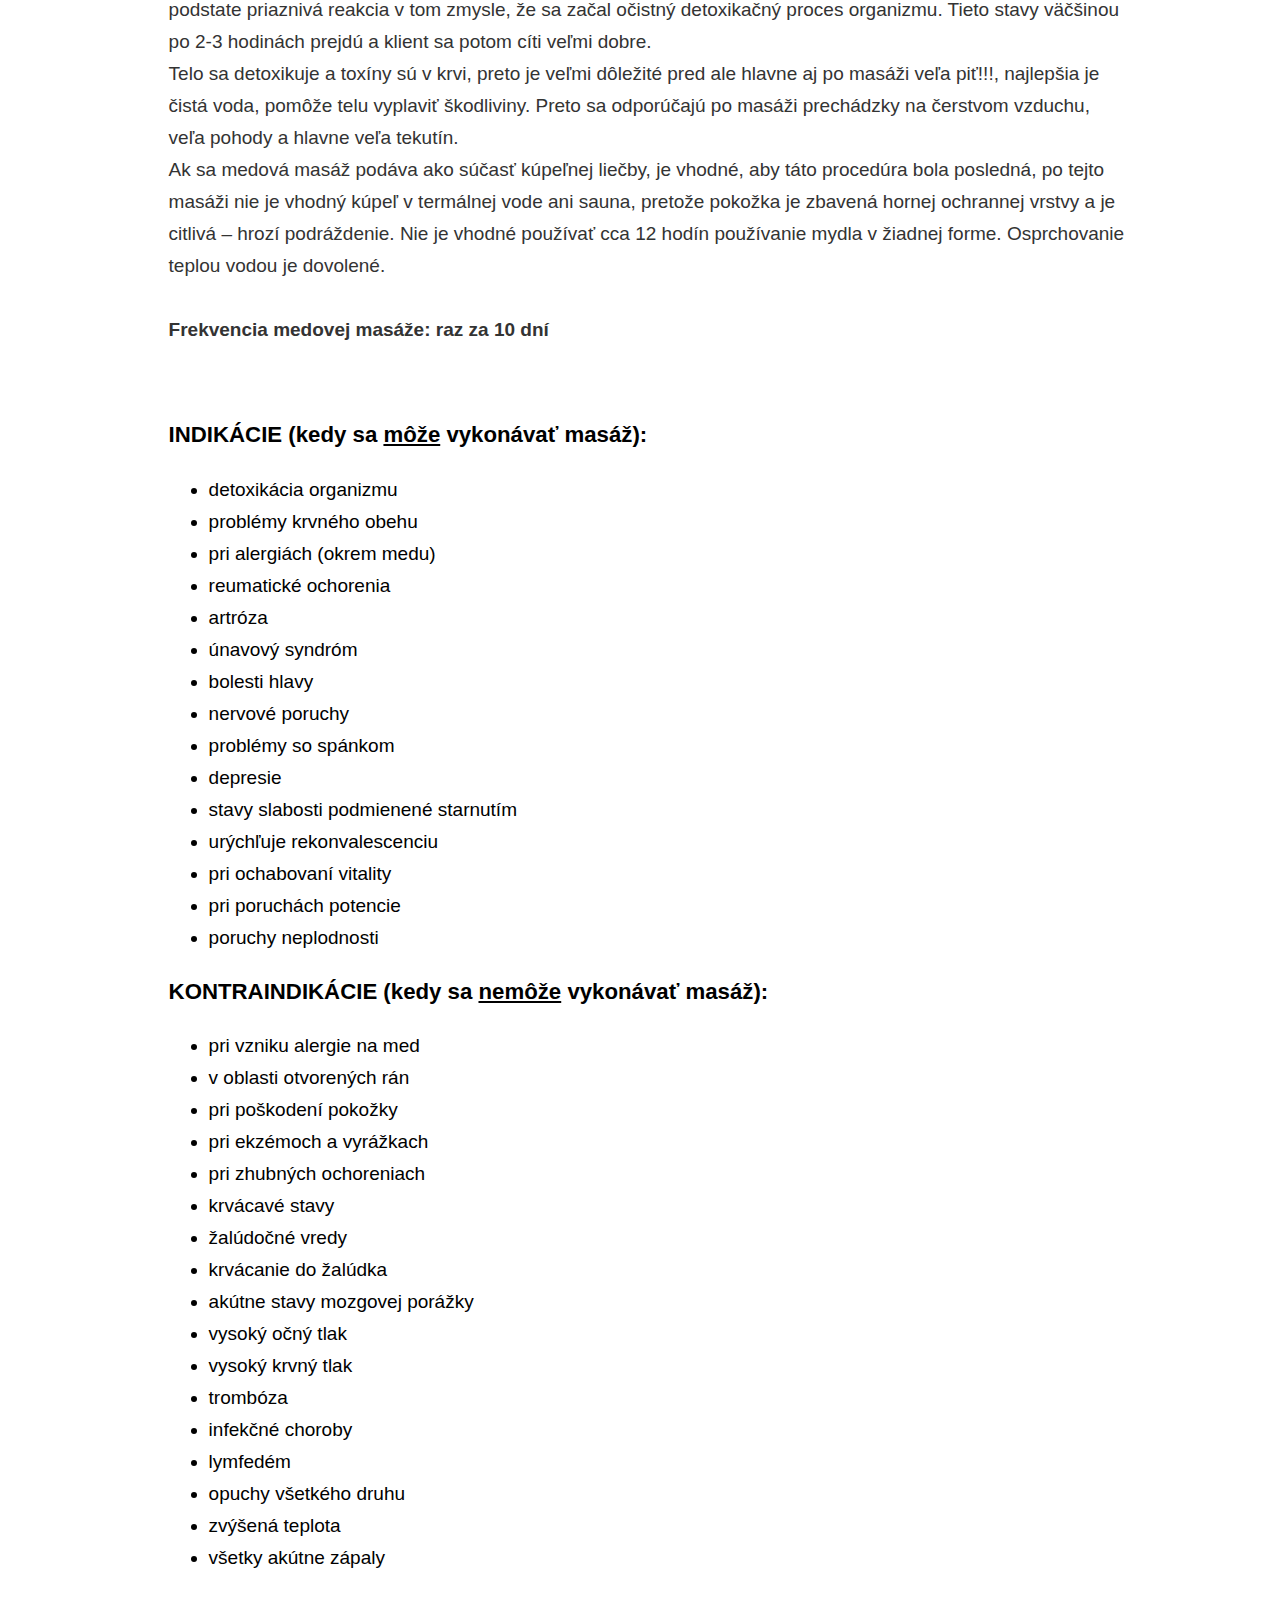
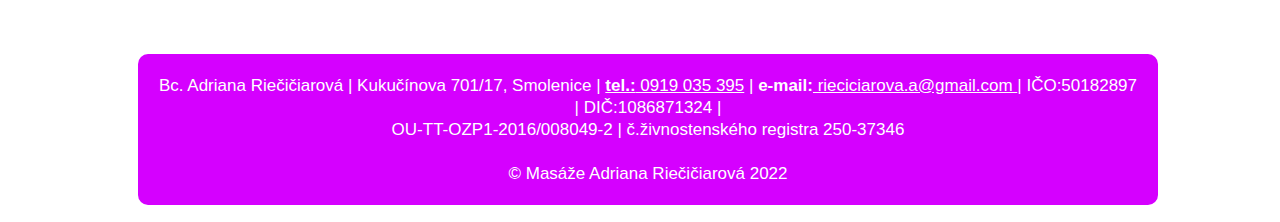
<file: masaze/medova-detoxikacna-masaz.html>
<!doctype html>
<html lang="sk">
<head>
	<meta name="viewport" content="width=device-width, initial-scale=1">
	<title>MASÁŽE Adriana</title>
	<meta charset="utf-8">
	<meta name="author" content="Adriana Riečičiarová" />
        <meta name="robots" content="all,follow" />
	<meta name="keywords" content="adriana riečičiarová, masérka, masáže, klasická masáž, klasická masáž obohatená lávovými kameňmi, športová masáž, lymfodrenáž celého tela,
         kozmetická lymfodrenáž tváre, reflexná masáž chodidla, medová detoxikačná masáž, masáž lávovými kameňmi, bankovanie, Smolenice, Trnava" />
	<meta name="description" content="Masáže Adriana. Masáže podľa vášho výberu." />
	<link href='http://fonts.googleapis.com/css?family=Roboto:400,900,100&amp;subset=latin,latin-ext' rel='stylesheet' type='text/css'>
	<link href='https://fonts.googleapis.com/css?family=Indie+Flower' rel='stylesheet' type='text/css'>
	<link href='https://fonts.googleapis.com/css?family=Architects+Daughter' rel='stylesheet' type='text/css'>
	<link href="..//style.css" rel="stylesheet" type="text/css">
	<link rel="icon" href="..//favicon.png" sizes="16x16 32x32" type="image/png">

<script type='text/javascript' src='http://code.jquery.com/jquery-1.7.1.js'></script>
<script>
/*! Main */
jQuery(document).ready(function($) {

    // Fixa navbar ao ultrapassa-lo
    var navbar = $('#menu'),
    		distance = navbar.offset().top,
        $window = $(window);

    $window.scroll(function() {
        if ($window.scrollTop() >= distance) {
            navbar.removeClass('f-nav').addClass('f-nav');
          	$("body").css("padding-top", "20px");
        } else {
            navbar.removeClass('f-nav');
            $("body").css("padding-top", "0px");
        }
    });
});
</script>
</head>

<body>

<div id="cont">

<header>
<div id="ikonka_gm">
<a href="https://www.google.sk/maps/place/Mas%C3%A1%C5%BEe:+Adriana+Rie%C4%8Di%C4%8Diarov%C3%A1/@48.5056113,17.4334858,17z/data=!3m1!4b1!4m5!3m4!1s0x476cbab499fd0895:0x59fc2cd4731784d7!8m2!3d48.5056113!4d17.4356745"> <img src="..//googlemaps.png" alt="Google Maps"> </a>
</div>
<div id="ikonka_fb">
<a href="http://www.facebook.com/masazeadriana/"> <img src="..//facebook.png" alt="Facebook"> </a>
</div>
	<div id="clearfix"></div>
<div id="logo">
	<img src="..//header4.png" alt="Masáže Bc.Adriana Riečičiarová" title="Masáže Bc.Adriana Riečičiarová">
</div>
</header>

<nav>
	<label for="show-menu" class="show-menu">Menu</label>
	<input type="checkbox" id="show-menu" role="button">
		<ul id="menu">
		<li class="menu1"><a href="..//index.html">Domov</a></li>
		<li class="menu1"><a href="#" class="active">Druhy masáží ↓</a>
			<ul class="hidden">
				<li><a href="klasicka-masaz.html">Klasická masáž</a></li>
				<li><a href="sportova-masaz.html">Športová masáž</a></li>
				<li><a href="lymfodrenaz-celeho-tela.html">Lymfodrenáž celého tela</a></li>
				<li><a href="kozmeticka-lymfodrenaz-tvare.html">Kozmetická lymfodrenáž tváre</a></li>
				<li><a href="reflexna-masaz-chodidla.html">Reflexná masáž chodidla</a></li>
				<li><a href="medova-detoxikacna-masaz.html">Medová detoxikačná masáž</a></li>
                                <li><a href="lavove-kamene.html">Masáž lávovými kameňmi</a></li>
                                <li><a href="bankovanie.html">Bankovanie</a></li>
				<li><a>↑-------------------------------------↑</a>
			</ul>
		</li>
		<li class="menu1"><a href="..//cennik.html">Cenník</a></li>
		<li class="menu1"><a href="..//darcekove_poukazky.html" class="menu1">Darčekové poukážky</a></li>
		<li class="menu1"><a href="..//galeria.html">Galéria</a></li>
		<li class="menu1"><a href="..//kontakt.html" class="menu1">Kontakt</a></li>
	</ul>
</nav>

<br>
<br>
<br>

<section>
<h1>Medová detoxikačná masáž</h1>
	<p>Detoxikačné masáže pomocou medu sú staré známe metódy liečiteľstva. Túto metódu prevzali mnohí liečitelia a pomáha k zlepšeniu stavu mnohých chorôb. Je to jednoduchá
manuálna technika, ktorá cez jedinečný detoxikačný a revitalizačný účinok medu podporuje zdravie a stimuluje samouzdravovací proces organizmu. Ten je denno-denne vystavovaný
vplyvom stresu, ktorý v konečnom dôsledku vedie k poškodzovaniu organizmu – k vzniku rôznych chorôb. Medová masáž má dvojaký účinok - odstraňuje toxíny (jedy) v tele a aktivuje
vnútorné orgány. Toxíny spôsobujú oslabovanie organizmu, čo má za následok vzniku rôznych ochorení. Medová masáž pôsobí ako telový peeling, ktorý pokožku zjemní a hydratuje.
        </p>
<br>
<h3>Účinky medovej masáže:</h3>
	<ul>
		<li>príjemné pocity uvoľnenia, prekrvenie ošetrovanej plochy</li>
		<li>uvoľnenie svalového napätia</li>
		<li>pomáha k zlepšeniu stavu mnohých chorôb</li>
		<li>pomáha k revitalizácii organizmu</li>
		<li>zvládnutie stresu</li>
		<li>zlepšuje stav chronických chorôb</li>
		<li>spomaľuje starnutie</li>
		<li>pomáha zbavovať sa škodlivín</li>
		<li>zjemňuje a čistí pokožku</li>
	</ul>
<p>Masáž včelím medom oživuje celý organizmus. Dochádza pri nej k odstraňovaniu toxínov, jedov a starých usadenín z kože a hlbšie uložených tkanív. Odstraňuje toxicitu z liekov,
potravín, z očkovania, z amalgánových výplní zubov a vplyvu životného prostredia. Sú to usadeniny, ktoré sa nahromadia v tkanivách, pretože ich telo nevie dostatočne vylúčiť
vlastnými procesmi. <br>
Prostredníctvom medu, či už ako poživatiny alebo prostredníctvom masáže dostávame do organizmu látky, ktoré sú dôležité pre jeho správny chod ale taktiež pomocou medu dostávame z
tela von toxické látky. </p><br>
<h3>Masáž medom</h3>
<p>Masáž medom sa aplikuje na chrbát. Ak chceme detoxikovať dolné končatiny masírujeme len smerom od krížov ku krku. Jednotlivými hmatmi koža jemne sčervená= prekrvuje sa a
vznikajú <i>„žuvačkovité“</i> usadeniny väčšinou sivé, záleží od toho ako veľmi je telo zatoxikované. Na záver masáže sa med zotrie z chrbta teplou vodou. <br>
Pred medovou masážou je potrebné upozorniť, že môže prísť k príznakom prechodného zhoršenia zdravotného stavu ako je: únava, bolesti hlavy, závrate, zvracanie, nádcha, hnačka,
psychické rozladenie (strach, zlosť, depresia) svrbenie kože a kožné pupienky – sú to nevinné prejavy vyplavovania škodlivín na povrch tela. Je to v podstate priaznivá reakcia v
tom zmysle, že sa začal očistný detoxikačný proces organizmu. Tieto stavy väčšinou po 2-3 hodinách prejdú a klient sa potom cíti veľmi dobre. <br>
Telo sa detoxikuje a toxíny sú v krvi, preto je veľmi dôležité pred ale hlavne aj po masáži veľa piť!!!, najlepšia je čistá voda, pomôže telu vyplaviť škodliviny. Preto sa
odporúčajú po masáži prechádzky na čerstvom vzduchu, veľa pohody a hlavne veľa tekutín. <br>
Ak sa medová masáž podáva ako súčasť kúpeľnej liečby, je vhodné, aby táto procedúra bola posledná, po tejto masáži nie je vhodný kúpeľ v termálnej vode ani sauna, pretože pokožka
je zbavená hornej ochrannej vrstvy a je citlivá – hrozí podráždenie. Nie je vhodné používať cca 12 hodín  používanie mydla v žiadnej forme. Osprchovanie teplou vodou je
dovolené.<br>
<br>
<b>Frekvencia medovej masáže: raz za 10 dní</b></p>
<br>
<h3>INDIKÁCIE (kedy sa <u>môže</u> vykonávať masáž):</h3>
	<ul>
		<li>detoxikácia organizmu</li>
		<li>problémy krvného obehu</li>
		<li>pri alergiách (okrem medu)</li>
		<li>reumatické ochorenia</li>
		<li>artróza</li>
		<li>únavový syndróm</li>
		<li>bolesti hlavy</li>
		<li>nervové poruchy</li>
		<li>problémy so spánkom</li>
		<li>depresie</li>
		<li>stavy slabosti podmienené starnutím</li>
		<li>urýchľuje rekonvalescenciu</li>
		<li>pri ochabovaní vitality</li>
		<li>pri poruchách potencie</li>
		<li>poruchy neplodnosti </li>
	</ul>
<h3>KONTRAINDIKÁCIE (kedy sa <u>nemôže</u> vykonávať masáž):</h3>
	<ul>
		<li>pri vzniku alergie na med</li>
		<li>v oblasti otvorených rán</li>
		<li>pri poškodení pokožky</li>
		<li>pri ekzémoch a vyrážkach</li>
		<li>pri zhubných ochoreniach</li>
		<li>krvácavé stavy</li>
		<li>žalúdočné vredy</li>
		<li>krvácanie do žalúdka</li>
		<li>akútne stavy mozgovej porážky</li>
		<li>vysoký očný tlak</li>
		<li>vysoký krvný tlak</li>
		<li>trombóza</li>
		<li>infekčné choroby</li>
		<li>lymfedém</li>
		<li>opuchy všetkého druhu</li>
		<li>zvýšená teplota</li>
		<li>všetky akútne zápaly</li>


</section>
<footer><p>Bc. Adriana Riečičiarová | Kukuč&iacute;nova 701/17, Smolenice | <a href="tel:+421 919 035 395"><b>tel.:</b>&nbsp;0919 035 395</a>
        | <b>e-mail:</b><a href="mailto:rieciciarova.a@gmail.com"> rieciciarova.a@gmail.com </a> | IČO:50182897 | DIČ:1086871324 |<br>
           OU-TT-OZP1-2016/008049-2 | č.živnostenského registra 250-37346<br>
          <br>
         &copy; Masáže Adriana Riečičiarová 2022</p></footer>

</div>
</body>
</html>
</file>
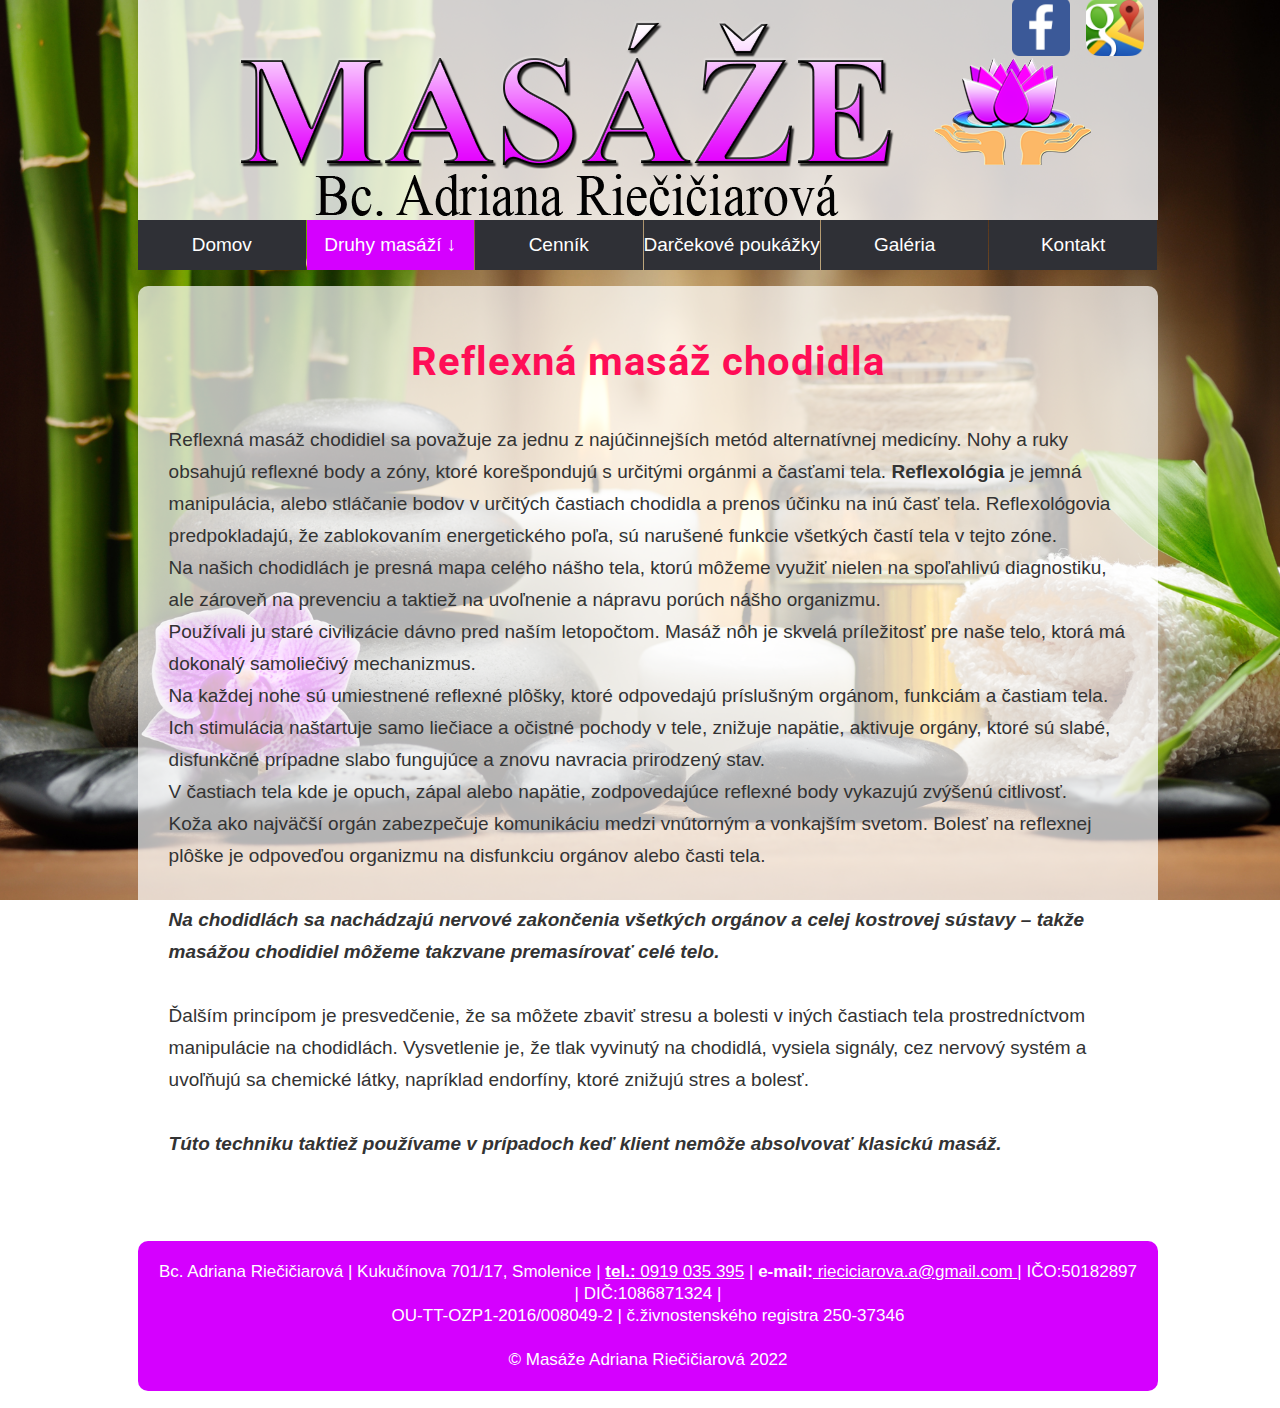
<file: masaze/reflexna-masaz-chodidla.html>
<!doctype html>
<html lang="sk">
<head>
	<meta name="viewport" content="width=device-width, initial-scale=1">
	<title>MASÁŽE Adriana</title>
	<meta charset="utf-8">
	<meta name="author" content="Adriana Riečičiarová" />
        <meta name="robots" content="all,follow" />
	<meta name="keywords" content="adriana riečičiarová, masérka, masáže, klasická masáž, klasická masáž obohatená lávovými kameňmi, športová masáž, lymfodrenáž celého tela,
         kozmetická lymfodrenáž tváre, reflexná masáž chodidla, medová detoxikačná masáž, masáž lávovými kameňmi, bankovanie, Smolenice, Trnava" />
	<meta name="description" content="Masáže Adriana. Masáže podľa vášho výberu." />
	<link href='http://fonts.googleapis.com/css?family=Roboto:400,900,100&amp;subset=latin,latin-ext' rel='stylesheet' type='text/css'>
	<link href='https://fonts.googleapis.com/css?family=Indie+Flower' rel='stylesheet' type='text/css'>
	<link href='https://fonts.googleapis.com/css?family=Architects+Daughter' rel='stylesheet' type='text/css'>
	<link href="..//style.css" rel="stylesheet" type="text/css">
	<link rel="icon" href="..//favicon.png" sizes="16x16 32x32" type="image/png">

<script type='text/javascript' src='http://code.jquery.com/jquery-1.7.1.js'></script>
<script>
/*! Main */
jQuery(document).ready(function($) {

    // Fixa navbar ao ultrapassa-lo
    var navbar = $('#menu'),
    		distance = navbar.offset().top,
        $window = $(window);

    $window.scroll(function() {
        if ($window.scrollTop() >= distance) {
            navbar.removeClass('f-nav').addClass('f-nav');
          	$("body").css("padding-top", "20px");
        } else {
            navbar.removeClass('f-nav');
            $("body").css("padding-top", "0px");
        }
    });
});
</script>
</head>

<body>

<div id="cont">

<header>
<div id="ikonka_gm">
<a href="https://www.google.sk/maps/place/Mas%C3%A1%C5%BEe:+Adriana+Rie%C4%8Di%C4%8Diarov%C3%A1/@48.5056113,17.4334858,17z/data=!3m1!4b1!4m5!3m4!1s0x476cbab499fd0895:0x59fc2cd4731784d7!8m2!3d48.5056113!4d17.4356745"> <img src="..//googlemaps.png" alt="Google Maps"> </a>
</div>
<div id="ikonka_fb">
<a href="http://www.facebook.com/masazeadriana/"> <img src="..//facebook.png" alt="Facebook"> </a>
</div>
	<div id="clearfix"></div>
<div id="logo">
	<img src="..//header4.png" alt="Masáže Bc.Adriana Riečičiarová" title="Masáže Bc.Adriana Riečičiarová">
</div>
</header>

<nav>
	<label for="show-menu" class="show-menu">Menu</label>
	<input type="checkbox" id="show-menu" role="button">
		<ul id="menu">
		<li class="menu1"><a href="..//index.html">Domov</a></li>
		<li class="menu1"><a href="#" class="active">Druhy masáží ↓</a>
			<ul class="hidden">
				<li><a href="klasicka-masaz.html">Klasická masáž</a></li>
				<li><a href="sportova-masaz.html">Športová masáž</a></li>
				<li><a href="lymfodrenaz-celeho-tela.html">Lymfodrenáž celého tela</a></li>
				<li><a href="kozmeticka-lymfodrenaz-tvare.html">Kozmetická lymfodrenáž tváre</a></li>
				<li><a href="reflexna-masaz-chodidla.html">Reflexná masáž chodidla</a></li>
				<li><a href="medova-detoxikacna-masaz.html">Medová detoxikačná masáž</a></li>
                                <li><a href="lavove-kamene.html">Masáž lávovými kameňmi</a></li>
                                <li><a href="bankovanie.html">Bankovanie</a></li>
				<li><a>↑-------------------------------------↑</a>
			</ul>
		</li>
		<li class="menu1"><a href="..//cennik.html">Cenník</a></li>
		<li class="menu1"><a href="..//darcekove_poukazky.html" class="menu1">Darčekové poukážky</a></li>
		<li class="menu1"><a href="..//galeria.html">Galéria</a></li>
		<li class="menu1"><a href="..//kontakt.html" class="menu1">Kontakt</a></li>
	</ul>
</nav>

<br>
<br>
<br>

<section>
<h1>Reflexná masáž chodidla</h1>
<p>Reflexná masáž chodidiel sa považuje za jednu z najúčinnejších metód alternatívnej medicíny. Nohy a ruky obsahujú reflexné body a zóny, ktoré korešpondujú s určitými orgánmi a
časťami tela. <b>Reflexológia</b> je jemná manipulácia, alebo stláčanie bodov v určitých častiach chodidla a prenos účinku na inú časť tela. Reflexológovia predpokladajú, že
zablokovaním energetického poľa, sú narušené funkcie všetkých častí tela v tejto zóne. <br>
Na našich chodidlách je presná mapa celého nášho tela, ktorú môžeme využiť nielen na spoľahlivú diagnostiku, ale zároveň na prevenciu a taktiež na uvoľnenie a nápravu porúch nášho organizmu. <br>
Používali ju staré civilizácie dávno pred naším letopočtom. Masáž nôh je skvelá príležitosť pre naše telo, ktorá má dokonalý samoliečivý mechanizmus. <br>
Na každej nohe sú umiestnené reflexné plôšky, ktoré odpovedajú príslušným orgánom, funkciám a častiam tela. Ich stimulácia naštartuje samo liečiace a očistné pochody v tele,
znižuje napätie, aktivuje orgány, ktoré sú slabé, disfunkčné prípadne slabo fungujúce a znovu navracia prirodzený stav. <br>
V častiach tela kde je opuch, zápal alebo napätie, zodpovedajúce reflexné body vykazujú zvýšenú citlivosť. <br>
Koža ako najväčší orgán zabezpečuje komunikáciu medzi vnútorným a vonkajším svetom. Bolesť na reflexnej plôške je odpoveďou organizmu na disfunkciu orgánov alebo časti tela. <br>
<br>
<i><b>Na chodidlách sa nachádzajú nervové zakončenia všetkých orgánov a celej kostrovej sústavy – takže masážou chodidiel môžeme  takzvane premasírovať celé telo.</i></b><br>
<br>
Ďalším princípom je presvedčenie, že sa môžete zbaviť stresu a bolesti v iných častiach tela prostredníctvom manipulácie na chodidlách. Vysvetlenie je, že tlak vyvinutý na
chodidlá, vysiela signály, cez nervový systém a uvoľňujú sa chemické látky, napríklad endorfíny, ktoré znižujú stres a bolesť. <br>
<br>
<i><b>Túto techniku taktiež používame v prípadoch keď klient nemôže absolvovať klasickú masáž.</b></i>
</p>
</section>

<footer>
        <p>Bc. Adriana Riečičiarová | Kukuč&iacute;nova 701/17, Smolenice | <a href="tel:+421 919 035 395"><b>tel.:</b>&nbsp;0919 035 395</a>
         | <b>e-mail:</b><a href="mailto:rieciciarova.a@gmail.com"> rieciciarova.a@gmail.com </a> | IČO:50182897 | DIČ:1086871324 |<br>
           OU-TT-OZP1-2016/008049-2 | č.živnostenského registra 250-37346<br>
           <br>
         &copy; Masáže Adriana Riečičiarová 2022
        </p>
</footer>

</div>
</body>
</html>
</file>
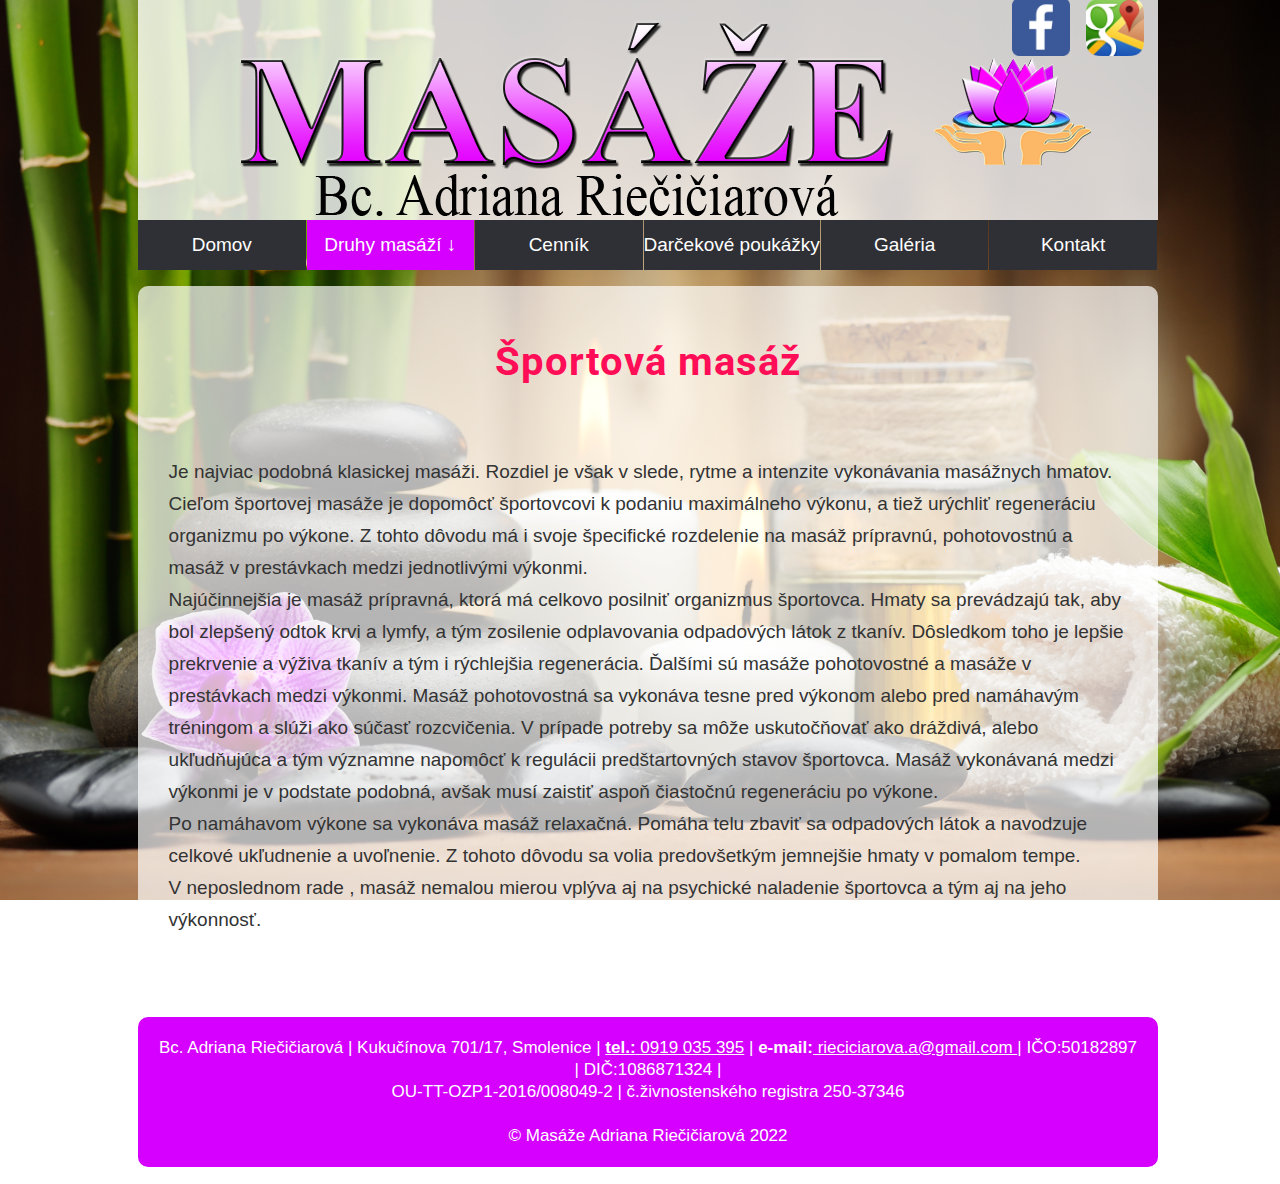
<file: masaze/sportova-masaz.html>
<!doctype html>
<html lang="sk">
<head>
	<meta name="viewport" content="width=device-width, initial-scale=1">
	<title>MASÁŽE Adriana</title>
	<meta charset="utf-8">
	<meta name="author" content="Adriana Riečičiarová" />
        <meta name="robots" content="all,follow" />
	<meta name="keywords" content="adriana riečičiarová, masérka, masáže, klasická masáž, klasická masáž obohatená lávovými kameňmi, športová masáž, lymfodrenáž celého tela,
         kozmetická lymfodrenáž tváre, reflexná masáž chodidla, medová detoxikačná masáž, masáž lávovými kameňmi, bankovanie, Smolenice, Trnava" />
	<meta name="description" content="Masáže Adriana. Masáže podľa vášho výberu." />
	<link href='http://fonts.googleapis.com/css?family=Roboto:400,900,100&amp;subset=latin,latin-ext' rel='stylesheet' type='text/css'>
	<link href='https://fonts.googleapis.com/css?family=Indie+Flower' rel='stylesheet' type='text/css'>
	<link href='https://fonts.googleapis.com/css?family=Architects+Daughter' rel='stylesheet' type='text/css'>
	<link href="..//style.css" rel="stylesheet" type="text/css">
	<link rel="icon" href="..//favicon.png" sizes="16x16 32x32" type="image/png">

<script type='text/javascript' src='http://code.jquery.com/jquery-1.7.1.js'></script>
<script>
/*! Main */
jQuery(document).ready(function($) {

    // Fixa navbar ao ultrapassa-lo
    var navbar = $('#menu'),
    		distance = navbar.offset().top,
        $window = $(window);

    $window.scroll(function() {
        if ($window.scrollTop() >= distance) {
            navbar.removeClass('f-nav').addClass('f-nav');
          	$("body").css("padding-top", "20px");
        } else {
            navbar.removeClass('f-nav');
            $("body").css("padding-top", "0px");
        }
    });
});
</script>
</head>

<body>

<div id="cont">

<header>
<div id="ikonka_gm">
<a href="https://www.google.sk/maps/place/Mas%C3%A1%C5%BEe:+Adriana+Rie%C4%8Di%C4%8Diarov%C3%A1/@48.5056113,17.4334858,17z/data=!3m1!4b1!4m5!3m4!1s0x476cbab499fd0895:0x59fc2cd4731784d7!8m2!3d48.5056113!4d17.4356745"> <img src="..//googlemaps.png" alt="Google Maps"> </a>
</div>
<div id="ikonka_fb">
<a href="http://www.facebook.com/masazeadriana/"> <img src="..//facebook.png" alt="Facebook"> </a>
</div>
	<div id="clearfix"></div>
<div id="logo">
	<img src="..//header4.png" alt="Masáže Bc.Adriana Riečičiarová" title="Masáže Bc.Adriana Riečičiarová">
</div>
</header>

<nav>
	<label for="show-menu" class="show-menu">Menu</label>
	<input type="checkbox" id="show-menu" role="button">
		<ul id="menu">
		<li class="menu1"><a href="..//index.html">Domov</a></li>
		<li class="menu1"><a href="#" class="active">Druhy masáží ↓</a>
			<ul class="hidden">
				<li><a href="klasicka-masaz.html">Klasická masáž</a></li>
				<li><a href="sportova-masaz.html">Športová masáž</a></li>
				<li><a href="lymfodrenaz-celeho-tela.html">Lymfodrenáž celého tela</a></li>
				<li><a href="kozmeticka-lymfodrenaz-tvare.html">Kozmetická lymfodrenáž tváre</a></li>
				<li><a href="reflexna-masaz-chodidla.html">Reflexná masáž chodidla</a></li>
				<li><a href="medova-detoxikacna-masaz.html">Medová detoxikačná masáž</a></li>
                                <li><a href="lavove-kamene.html">Masáž lávovými kameňmi</a></li>
                                <li><a href="bankovanie.html">Bankovanie</a></li>
				<li><a>↑-------------------------------------↑</a>
			</ul>
		</li>
		<li class="menu1"><a href="..//cennik.html">Cenník</a></li>
		<li class="menu1"><a href="..//darcekove_poukazky.html" class="menu1">Darčekové poukážky</a></li>
		<li class="menu1"><a href="..//galeria.html">Galéria</a></li>
		<li class="menu1"><a href="..//kontakt.html" class="menu1">Kontakt</a></li>
	</ul>
</nav>
<br>
<br>
<br>

<section>
<h1>Športová masáž</h1>
<br>
	<p>Je najviac podobná klasickej masáži. Rozdiel je však v slede, rytme a intenzite vykonávania masážnych hmatov. Cieľom športovej masáže je dopomôcť športovcovi k podaniu
maximálneho výkonu, a tiež urýchliť regeneráciu organizmu po výkone. Z tohto dôvodu má i svoje špecifické rozdelenie na masáž prípravnú, pohotovostnú a masáž v prestávkach medzi
jednotlivými výkonmi. <br>
Najúčinnejšia je masáž prípravná, ktorá má celkovo posilniť organizmus športovca. Hmaty sa prevádzajú tak, aby bol zlepšený odtok krvi a lymfy, a tým zosilenie odplavovania
odpadových látok z tkanív. Dôsledkom toho je lepšie prekrvenie a výživa tkanív a tým i rýchlejšia regenerácia. Ďalšími sú masáže pohotovostné a masáže v prestávkach medzi výkonmi. Masáž pohotovostná sa vykonáva tesne pred výkonom alebo pred namáhavým tréningom a slúži ako súčasť rozcvičenia. V prípade potreby sa môže uskutočňovať ako dráždivá, alebo ukľudňujúca a tým významne napomôcť k regulácii predštartovných stavov športovca. Masáž vykonávaná medzi výkonmi je v podstate podobná, avšak musí zaistiť aspoň čiastočnú regeneráciu po výkone. <br>
Po namáhavom výkone sa vykonáva masáž relaxačná. Pomáha telu zbaviť sa odpadových látok a navodzuje celkové ukľudnenie a uvoľnenie. Z tohoto dôvodu sa volia predovšetkým jemnejšie
hmaty v pomalom tempe. <br>
V neposlednom rade , masáž nemalou mierou vplýva aj na psychické naladenie športovca a tým aj na jeho výkonnosť.
	</p>
</section>

<footer>
        <p>Bc. Adriana Riečičiarová | Kukuč&iacute;nova 701/17, Smolenice | <a href="tel:+421 919 035 395"><b>tel.:</b>&nbsp;0919 035 395</a>
         | <b>e-mail:</b><a href="mailto:rieciciarova.a@gmail.com"> rieciciarova.a@gmail.com </a> | IČO:50182897 | DIČ:1086871324 |<br>
           OU-TT-OZP1-2016/008049-2 | č.živnostenského registra 250-37346<br>
          <br>
         &copy; Masáže Adriana Riečičiarová 2022
        </p>
</footer>


</div>
</body>
</html>
</file>
<file: style.css>
h1 {
	letter-spacing: 1px;
	margin-top: -10px;
	padding: 2%;
	font-size: 40px; 
	font-family: Roboto; 
	color: #FF0D56; 
	text-align: center; 
}
footer {
	margin-top: 3%;
	font-size: 17px; 
	background: #d500ff; 
	color: white; 
	border-radius: 10px; 
	height: auto;
}
footer p {
	padding: 2%;
	font-weight: normal; 
	color: white; 
	text-align: center;
	line-height: 22px;
}
footer a {
	color: white; 
	font-family: Arial;
}
body {
	font-family: Roboto; 
	background-image: url(kopia5.jpg); 
	background-repeat: no-repeat; 
	background-position: center; 
	background-size: cover; 
	background-attachment: fixed; 
	overflow-x: hidden; 
	width: 100%; 
	height: 100%;
}
p {
	color: #333333; 
	margin-top: 0px;
}
aside {
	line-height: 140%;
	font-size: 24px;
	text-align: center;
        float: right
}
#akcia {
        line-height: 140%;
	font-size: 24px;
	text-align: center;
        float: right
}
/*Pôvodná šírka je 1000px, z toho sa rátajú % v celom CSS!*/
#cont {
	max-width: 1020px;
	width: 100%;
	margin: 0px auto;
	padding: 2% auto; 
	margin-top: 0;
	border-radius: 0px 0px 10px 10px; 
	background-color: rgba(0,0,0,0); 
	font-size: 19px; 
	font-family: Arial; 
	font-weight: 500;
	height: auto;
}
header {
	max-height: 200px;
	height: 100%; 
	color: #484d3e; 
	background-color: rgba(255,255,255,0.8); 
	padding: 1%; 
	max-width: 1000px;
	width: 98%; 
	margin: 0px auto;
	margin-top: -0.8%;
}
header a {
    padding: 0.8%;
    max-width: 58px;
	width: 100%; 
	margin-top: -4%;
	float: right;
	display: inline-block;
}
#ikonka_fb {
        position: relative;
        top: 22px;
}
#ikonka_gm {
        position: relative;
        top: 22px;
}
header #logo {
	clear: right;
	max-width: 1020px;
	width: 100%;
	max-height: 200px;
	height: 100%;
        top: -2.5%;
        position: relative;
}
header ul {
	list-style-type: none;
}
.active {
	color: white;
	background: #d500ff;
}
#kontakt table, th, td {
	border: 2px solid black; 
	padding: 15px
}
#kontakt table {
	border-collapse: collapse;
	text-align: center; 
	max-width: 100%;
    width: auto;
    overflow-x: auto;
    display: block;
    border: none;
}
#kontakt th {
	background: #d500ff; 
	color: white; 
	font-weight: bold; 
	font-size: 20px; 
	font-family: 'Roboto', cursive;
}
#kontakt td {
	width: 14.28%
}
#kontakt a {
	background-color: #365454; 
	border-radius: 5px; 
	padding: 5px; 
	text-decoration: none; 
	color: white; 
	font-family: Roboto; 
	font-size: 15px; 
	line-height: 100%;
}
#kontakt a:hover {
	background: #d500ff; 
	color: white; 
	border-radius: 15px; 
	padding: 15px; 
	transition: all 0.3s; 
	font-size: 18px
}
header img { 
	max-height: 200px;
	height: 100%;
	margin-left: 8%; 
	margin-top: -3%;
	max-width: 1000px;
	width: 100%;
}
#mapa {
	float: left;
    max-width: 600px;
    width: 100%;
    overflow-x: auto;
}
hr {
	clear: both;
}

.f-nav {
    z-index: 9999;
    position: fixed;
    top: 0px;
    margin: auto;
    
}
section {
	line-height: 32px;
	background-color: rgba(255,255,255,0.7);
    padding: 3%;
	padding-top: 5%;
	border-radius: 10px;
}
#uvodny_text {
	text-align: center;
}
#varovanie {
	text-align: center;
}
#prerábka {
	max-width: 1047px;
	width: 96%;
	padding: 2%;
	font-size: 25px;
	text-align: center;
	margin: auto;
	background-color: rgba(255,255,255,0.7);
	color: red;
	border-radius: 10px;
}
#cennik table, th, td {
	border: 2px solid black; 
	padding: 15px
}
#cennik table {
	border-collapse: collapse;
	text-align: center; 
	width: 100%;
}
#cennik th {
	background: #d500ff; 
	color: white; 
	font-weight: bold; 
	font-size: 20px; 
	font-family: 'Roboto', cursive;
}
#cennik th, td {
    padding: 15px;
    width: 33.3%
}
.img_zlava {
	float: left;
    max-width: 500px;
    width: 100%;
}
#akcia {
	margin-right: 10%;
}
#clearfix {
    clear: both  
}

/*Estilos de la galeria*/

.galeria {
    width: 90%;
    margin: auto;
    list-style: none;
    padding: 20px;
    box-sizing: border-box;
    
    display: flex;
    flex-wrap: wrap;
    justify-content: space-around;
}

.galeria li {
    margin: 5px;
}

.galeria img {
    width: 200px;
    height: 150px;
}

/*Estilos del modal*/

.modal {
    display: none;
}

.modal:target {
    
    display: block;
    position: fixed;
    background: rgba(0,0,0,0.8);
    top: 0;
    left: 0;
    width: 100%;
    height: 100%;
}

.modal h3 {
    color: #fff;
    font-size: 30px;
    text-align: center;
    margin: 15px 0;
}

.imagen {
    width: 100%;
    height: 80%;
    
    display: flex;
    justify-content: center;
    align-items: center;
}
.imagen a {
    color: #fff;
    font-size: 40px;
    text-decoration: none;
    margin: 40px;
    margin-top: 200px;
}

.imagen a:nth-child(2) {
    margin: 0;
    height: 100%;
    flex-shrink: 2;
}

.imagen img {
    width: 1200px;
    height: 100%;
    max-width: 100%;
    border: 7px solid #fff;
    box-sizing: border-box;
    margin-top: 8%
}

.cerrar {
    display: block;
    background: #fff;
    width: 25px;
    height: 25px;
    margin: 15px auto;
    text-align: center;
    text-decoration: none;
    font-size: 25px;
    color: #000;
    padding: 5px;
    border-radius: 50%;
    line-height: 25px;
    margin-top: 6%
}
.stojato {
    width: 100%;
    height: 90%;
    
    display: flex;
    justify-content: center;
    align-items: center;
}
.stojato a {
    color: #fff;
    font-size: 40px;
    text-decoration: none;
    margin: 0 10px;
}

.stojato a:nth-child(2) {
    margin: 0;
    height: 100%;
    flex-shrink: 2;
}

.stojato img {
	width: 900px;
    height: 92%;
    max-width: 50%;
    border: 7px solid #fff;
    box-sizing: border-box;
    margin-left: 26%;
    margin-top: 7%
}
.cerrar_stojato {
    display: block;
    background: #fff;
    width: 25px;
    height: 25px;
    margin: 15px auto;
    text-align: center;
    text-decoration: none;
    font-size: 25px;
    color: #000;
    padding: 5px;
    border-radius: 50%;
    line-height: 25px;
    margin-top: 2%;
}

/*Strip the ul of padding and list styling*/
nav ul {
	list-style-type: none;
	margin: 0;
	padding: 0;
}

/*Create a horizontal list with spacing*/
nav li {
	display:inline-block;
	float: left;
	margin-right: 1px;
}

/*Style for menu links*/
nav li a {
	display:block;
	min-width:167.5px;
	height: 50px;
	text-align: center;
	line-height: 50px;
	font-family: "Helvetica Neue", Helvetica, Arial, sans-serif;
	color: #fff;
	background: #2f3036;
	text-decoration: none;
}

/*Hover state for top level links*/
nav li:hover a {
	background: #d500ff;
}

/*Style for dropdown links*/
nav li:hover ul a {
	background: #2f3036;
	color: white;
	height: 40px;
	line-height: 40px;
}

/*Hover state for dropdown links*/
nav li:hover ul a:hover {
	background: #d500ff;
	color: #fff;
}

/*Hide dropdown links until they are needed*/
nav li ul {
	display: none;
	position: absolute;
	margin-left: auto;
}
.f-nav li ul {
	display: none;
	position: absolute;
	margin-left: auto;
}
/*Make dropdown links vertical*/
nav li ul li {
	display: block;
	float: none;
}

/*Prevent text wrapping*/
nav li ul li a {
	width: auto;
	min-width: 100px;
	padding: 0 20px;
}

/*Display the dropdown on hover*/
nav ul li a:hover + .hidden, .hidden:hover {
	display: block;
}

/*Style 'show menu' label button and hide it by default*/
.show-menu {
	font-family: "Helvetica Neue", Helvetica, Arial, sans-serif;
	text-decoration: none;
	color: #fff;
	background: #2f3036;
	text-align: center;
	padding: 10px 0;
	display: none;
	width: 100%;
        }

/*Hide checkbox*/
input[type=checkbox]{
    display: none;
}

/*Show menu when invisible checkbox is checked*/
input[type=checkbox]:checked ~ #menu{
    display: block;
}


/*Responsive Styles*/

@media screen and (max-width : 760px){
	/*Make dropdown links appear inline*/
	nav ul {
		position: static;
		display: none;
		width: 100%;
	}
	/*Create vertical spacing*/
	nav li ul {
		width: 100%;
		position: absolute;
		left: 0px
		}
	nav li ul li {
		margin-right: 20px;
	}
	nav a {
		font-size: 16.2px;
	}
	/*Make all menu links full width*/
	nav ul li, nav li a {
		width: 100%;
	}
	/*Display 'show menu' link*/
	.show-menu {
		display:block;
	}
	.f-nav {
		position: absolute;
		width: 100%;
		left: 7px;
		top: 20px
	}
  .f-nav li ul {
                width: 100%;
                position: absolute;
                left: 0px;
        }
	#cont {
		width: 100%;
		margin-top: -3%;
	}
	h1 {
		font-size: 36px;
	}
	header a {
		font-size: 15px;
		position: static;
	}
  header {
                max-height: 300px;
                height: 100%
  }

  
}
	
}
</file>
